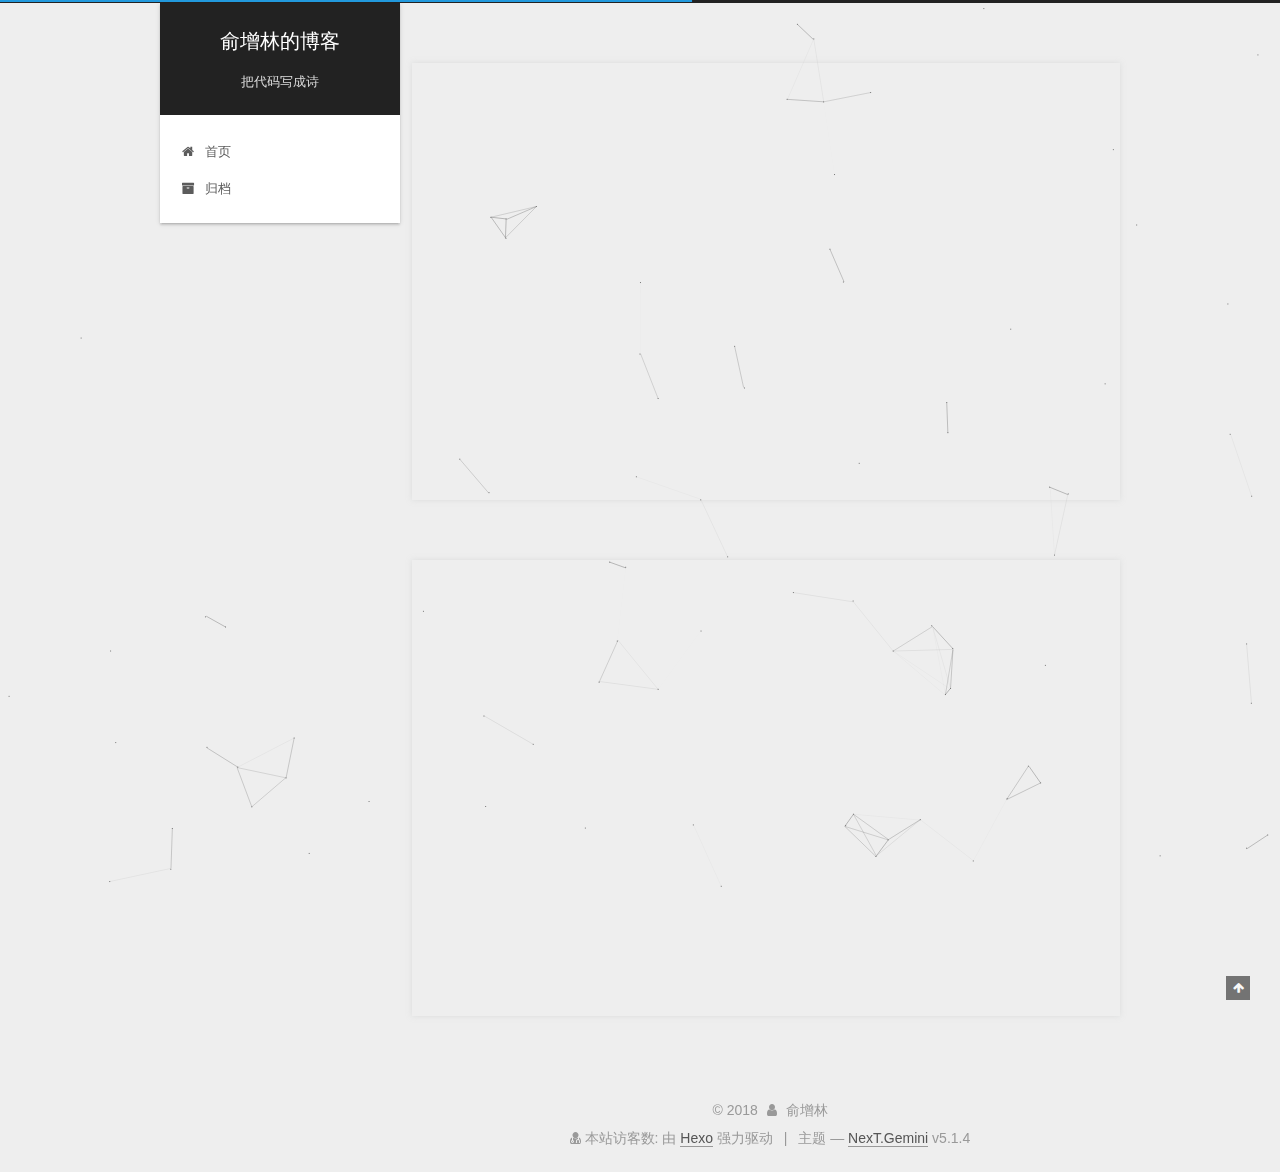
<file: index.html>
<!DOCTYPE html>



  


<html class="theme-next gemini use-motion" lang="zh-Hans">
<head>
  <meta charset="UTF-8"/>
<meta http-equiv="X-UA-Compatible" content="IE=edge" />
<meta name="viewport" content="width=device-width, initial-scale=1, maximum-scale=1"/>
<meta name="theme-color" content="#222">



  
  
    
    
  <script src="/lib/pace/pace.min.js?v=1.0.2"></script>
  <link href="/lib/pace/pace-theme-minimal.min.css?v=1.0.2" rel="stylesheet">







<meta http-equiv="Cache-Control" content="no-transform" />
<meta http-equiv="Cache-Control" content="no-siteapp" />
















  
  
  <link href="/lib/fancybox/source/jquery.fancybox.css?v=2.1.5" rel="stylesheet" type="text/css" />







<link href="/lib/font-awesome/css/font-awesome.min.css?v=4.6.2" rel="stylesheet" type="text/css" />

<link href="/css/main.css?v=5.1.4" rel="stylesheet" type="text/css" />


  <link rel="apple-touch-icon" sizes="180x180" href="/images/apple-touch-icon-next.png?v=5.1.4">


  <link rel="icon" type="image/png" sizes="32x32" href="/images/favicon-32x32.png?v=5.1.4">


  <link rel="icon" type="image/png" sizes="16x16" href="/images/favicon-16*16.png?v=5.1.4">


  <link rel="mask-icon" href="/images/logo.svg?v=5.1.4" color="#222">





  <meta name="keywords" content="Hexo, JAVA" />










<meta name="description" content="俞增林的博客">
<meta name="keywords" content="JAVA">
<meta property="og:type" content="website">
<meta property="og:title" content="俞增林的博客">
<meta property="og:url" content="http://yoursite.com/index.html">
<meta property="og:site_name" content="俞增林的博客">
<meta property="og:description" content="俞增林的博客">
<meta property="og:locale" content="zh-Hans">
<meta name="twitter:card" content="summary">
<meta name="twitter:title" content="俞增林的博客">
<meta name="twitter:description" content="俞增林的博客">



<script type="text/javascript" id="hexo.configurations">
  var NexT = window.NexT || {};
  var CONFIG = {
    root: '/',
    scheme: 'Gemini',
    version: '5.1.4',
    sidebar: {"position":"left","display":"post","offset":12,"b2t":false,"scrollpercent":false,"onmobile":false},
    fancybox: true,
    tabs: true,
    motion: {"enable":true,"async":false,"transition":{"post_block":"fadeIn","post_header":"slideDownIn","post_body":"slideDownIn","coll_header":"slideLeftIn","sidebar":"slideUpIn"}},
    duoshuo: {
      userId: '0',
      author: '博主'
    },
    algolia: {
      applicationID: '',
      apiKey: '',
      indexName: '',
      hits: {"per_page":10},
      labels: {"input_placeholder":"Search for Posts","hits_empty":"We didn't find any results for the search: ${query}","hits_stats":"${hits} results found in ${time} ms"}
    }
  };
</script>



  <link rel="canonical" href="http://yoursite.com/"/>





  <title>俞增林的博客</title>
  








</head>

<body itemscope itemtype="http://schema.org/WebPage" lang="zh-Hans">

  
  
    
  

  <div class="container sidebar-position-left 
  page-home">
    <div class="headband"></div>

    <header id="header" class="header" itemscope itemtype="http://schema.org/WPHeader">
      <div class="header-inner"><div class="site-brand-wrapper">
  <div class="site-meta ">
    

    <div class="custom-logo-site-title">
      <a href="/"  class="brand" rel="start">
        <span class="logo-line-before"><i></i></span>
        <span class="site-title">俞增林的博客</span>
        <span class="logo-line-after"><i></i></span>
      </a>
    </div>
      
        <p class="site-subtitle">把代码写成诗</p>
      
  </div>

  <div class="site-nav-toggle">
    <button>
      <span class="btn-bar"></span>
      <span class="btn-bar"></span>
      <span class="btn-bar"></span>
    </button>
  </div>
</div>

<nav class="site-nav">
  

  
    <ul id="menu" class="menu">
      
        
        <li class="menu-item menu-item-home">
          <a href="/" rel="section">
            
              <i class="menu-item-icon fa fa-fw fa-home"></i> <br />
            
            首页
          </a>
        </li>
      
        
        <li class="menu-item menu-item-archives">
          <a href="/archives/" rel="section">
            
              <i class="menu-item-icon fa fa-fw fa-archive"></i> <br />
            
            归档
          </a>
        </li>
      

      
    </ul>
  

  
</nav>



 </div>
    </header>

    <main id="main" class="main">
      <div class="main-inner">
        <div class="content-wrap">
          <div id="content" class="content">
            
  <section id="posts" class="posts-expand">
    
      

  

  
  
  

  <article class="post post-type-normal" itemscope itemtype="http://schema.org/Article">
  
  
  
  <div class="post-block">
    <link itemprop="mainEntityOfPage" href="http://yoursite.com/2018/06/07/一起学学rabbitmq/">

    <span hidden itemprop="author" itemscope itemtype="http://schema.org/Person">
      <meta itemprop="name" content="俞增林">
      <meta itemprop="description" content="">
      <meta itemprop="image" content="/images/WechatIMG121.jpeg">
    </span>

    <span hidden itemprop="publisher" itemscope itemtype="http://schema.org/Organization">
      <meta itemprop="name" content="俞增林的博客">
    </span>

    
      <header class="post-header">

        
        
          <h1 class="post-title" itemprop="name headline">
                
                <a class="post-title-link" href="/2018/06/07/一起学学rabbitmq/" itemprop="url">一起学学rabbitmq</a></h1>
        

        <div class="post-meta">
          <span class="post-time">
            
              <span class="post-meta-item-icon">
                <i class="fa fa-calendar-o"></i>
              </span>
              
                <span class="post-meta-item-text">发表于</span>
              
              <time title="创建于" itemprop="dateCreated datePublished" datetime="2018-06-07T19:05:01+08:00">
                2018-06-07
              </time>
            

            

            
          </span>

          

          
            
          

          
          

          

          

          

        </div>
      </header>
    

    
    
    
    <div class="post-body" itemprop="articleBody">

      
      

      
        
          
          突然被拉进一个群组，消息咚咚咚的来了，打开一看是个生产问题：MQ数据猛增，一天发了3T+消息，瞬间惊呆。。。默默在想，可不是我搞出来的吧？震惊的同时抓紧查缘由。再此之前，除了大神的分享，自己平时的代码查看，可没接触过rabbitmq啊 无从下手中。。。 
天赋很重要，然而我有啊！
开始分析原因，在r
          ...
          <!--noindex-->
          <div class="post-button text-center">
            <a class="btn" href="/2018/06/07/一起学学rabbitmq/#more" rel="contents">
              阅读全文 &raquo;
            </a>
          </div>
          <!--/noindex-->
        
      
    </div>
    
    
    


<div>
  
</div>


    

    

    

    <footer class="post-footer">
      

      

      

      
      
        <div class="post-eof"></div>
      
    </footer>
  </div>
  
  
  
  </article>


    
      

  

  
  
  

  <article class="post post-type-tags" itemscope itemtype="http://schema.org/Article">
  
  
  
  <div class="post-block">
    <link itemprop="mainEntityOfPage" href="http://yoursite.com/2018/06/05/一起做做JAVA面试题/">

    <span hidden itemprop="author" itemscope itemtype="http://schema.org/Person">
      <meta itemprop="name" content="俞增林">
      <meta itemprop="description" content="">
      <meta itemprop="image" content="/images/WechatIMG121.jpeg">
    </span>

    <span hidden itemprop="publisher" itemscope itemtype="http://schema.org/Organization">
      <meta itemprop="name" content="俞增林的博客">
    </span>

    
      <header class="post-header">

        
        
          <h1 class="post-title" itemprop="name headline">
                
                <a class="post-title-link" href="/2018/06/05/一起做做JAVA面试题/" itemprop="url">一起做做JAVA面试题--ArrayList、LinkedList 和 Vector区别</a></h1>
        

        <div class="post-meta">
          <span class="post-time">
            
              <span class="post-meta-item-icon">
                <i class="fa fa-calendar-o"></i>
              </span>
              
                <span class="post-meta-item-text">发表于</span>
              
              <time title="创建于" itemprop="dateCreated datePublished" datetime="2018-06-05T12:39:04+08:00">
                2018-06-05
              </time>
            

            

            
          </span>

          

          
            
          

          
          

          

          

          

        </div>
      </header>
    

    
    
    
    <div class="post-body" itemprop="articleBody">

      
      

      
        
          
          1、List 和 Set 的区别  
List常用的实现类ArrayList、LinkedList 和 Vector
ArrayList查看源码
123456//初始容量private static final int DEFAULT_CAPACITY = 10;//数据存储(不可序列化的数组)pr
          ...
          <!--noindex-->
          <div class="post-button text-center">
            <a class="btn" href="/2018/06/05/一起做做JAVA面试题/#more" rel="contents">
              阅读全文 &raquo;
            </a>
          </div>
          <!--/noindex-->
        
      
    </div>
    
    
    


<div>
  
</div>


    

    

    

    <footer class="post-footer">
      

      

      

      
      
        <div class="post-eof"></div>
      
    </footer>
  </div>
  
  
  
  </article>


    
  </section>

  


          </div>
          


          

        </div>
        
          
  
  <div class="sidebar-toggle">
    <div class="sidebar-toggle-line-wrap">
      <span class="sidebar-toggle-line sidebar-toggle-line-first"></span>
      <span class="sidebar-toggle-line sidebar-toggle-line-middle"></span>
      <span class="sidebar-toggle-line sidebar-toggle-line-last"></span>
    </div>
  </div>

  <aside id="sidebar" class="sidebar">
    
    <div class="sidebar-inner">

      

      

      <section class="site-overview-wrap sidebar-panel sidebar-panel-active">
        <div class="site-overview">
          <div class="site-author motion-element" itemprop="author" itemscope itemtype="http://schema.org/Person">
            
              <img class="site-author-image" itemprop="image"
                src="/images/WechatIMG121.jpeg"
                alt="俞增林" />
            
              <p class="site-author-name" itemprop="name">俞增林</p>
              <p class="site-description motion-element" itemprop="description">俞增林的博客</p>
          </div>

          <nav class="site-state motion-element">

            
              <div class="site-state-item site-state-posts">
              
                <a href="/archives/">
              
                  <span class="site-state-item-count">2</span>
                  <span class="site-state-item-name">日志</span>
                </a>
              </div>
            

            

            

          </nav>

          

          
            <div class="links-of-author motion-element">
                
                  <span class="links-of-author-item">
                    <a href="yu1014" target="_blank" title="github">
                      
                        <i class="fa fa-fw fa-globe"></i>github</a>
                  </span>
                
            </div>
          

          
          

          
          

          

        </div>
      </section>

      

      

    </div>
  </aside>


        
      </div>
    </main>

    <footer id="footer" class="footer">
      <div class="footer-inner">
        
<script async src="https://dn-lbstatics.qbox.me/busuanzi/2.3/busuanzi.pure.mini.js"></script>

<div class="copyright">&copy; <span itemprop="copyrightYear">2018</span>
  <span class="with-love">
    <i class="fa fa-user"></i>
  </span>
  <span class="author" itemprop="copyrightHolder">俞增林</span>

  
</div>
<div class="powered-by">
<i class="fa fa-user-md"></i><span id="busuanzi_container_site_uv">
  本站访客数:<span id="busuanzi_value_site_uv"></span>
</span>
</div>


  <div class="powered-by">由 <a class="theme-link" target="_blank" href="https://hexo.io">Hexo</a> 强力驱动</div>



  <span class="post-meta-divider">|</span>



  <div class="theme-info">主题 &mdash; <a class="theme-link" target="_blank" href="https://github.com/iissnan/hexo-theme-next">NexT.Gemini</a> v5.1.4</div>




        







        
      </div>
    </footer>

    
      <div class="back-to-top">
        <i class="fa fa-arrow-up"></i>
        
      </div>
    

    

  </div>

  

<script type="text/javascript">
  if (Object.prototype.toString.call(window.Promise) !== '[object Function]') {
    window.Promise = null;
  }
</script>









  


  











  
  
    <script type="text/javascript" src="/lib/jquery/index.js?v=2.1.3"></script>
  

  
  
    <script type="text/javascript" src="/lib/fastclick/lib/fastclick.min.js?v=1.0.6"></script>
  

  
  
    <script type="text/javascript" src="/lib/jquery_lazyload/jquery.lazyload.js?v=1.9.7"></script>
  

  
  
    <script type="text/javascript" src="/lib/velocity/velocity.min.js?v=1.2.1"></script>
  

  
  
    <script type="text/javascript" src="/lib/velocity/velocity.ui.min.js?v=1.2.1"></script>
  

  
  
    <script type="text/javascript" src="/lib/fancybox/source/jquery.fancybox.pack.js?v=2.1.5"></script>
  

  
  
    <script type="text/javascript" src="/lib/canvas-nest/canvas-nest.min.js"></script>
  


  


  <script type="text/javascript" src="/js/src/utils.js?v=5.1.4"></script>

  <script type="text/javascript" src="/js/src/motion.js?v=5.1.4"></script>



  
  


  <script type="text/javascript" src="/js/src/affix.js?v=5.1.4"></script>

  <script type="text/javascript" src="/js/src/schemes/pisces.js?v=5.1.4"></script>



  

  


  <script type="text/javascript" src="/js/src/bootstrap.js?v=5.1.4"></script>



  


  

    

    

  

















  





  

  

  

  
  

  

  

  

</body>
<script type="text/javascript" src="/js/src/love.js"></script>
</html>
</file>
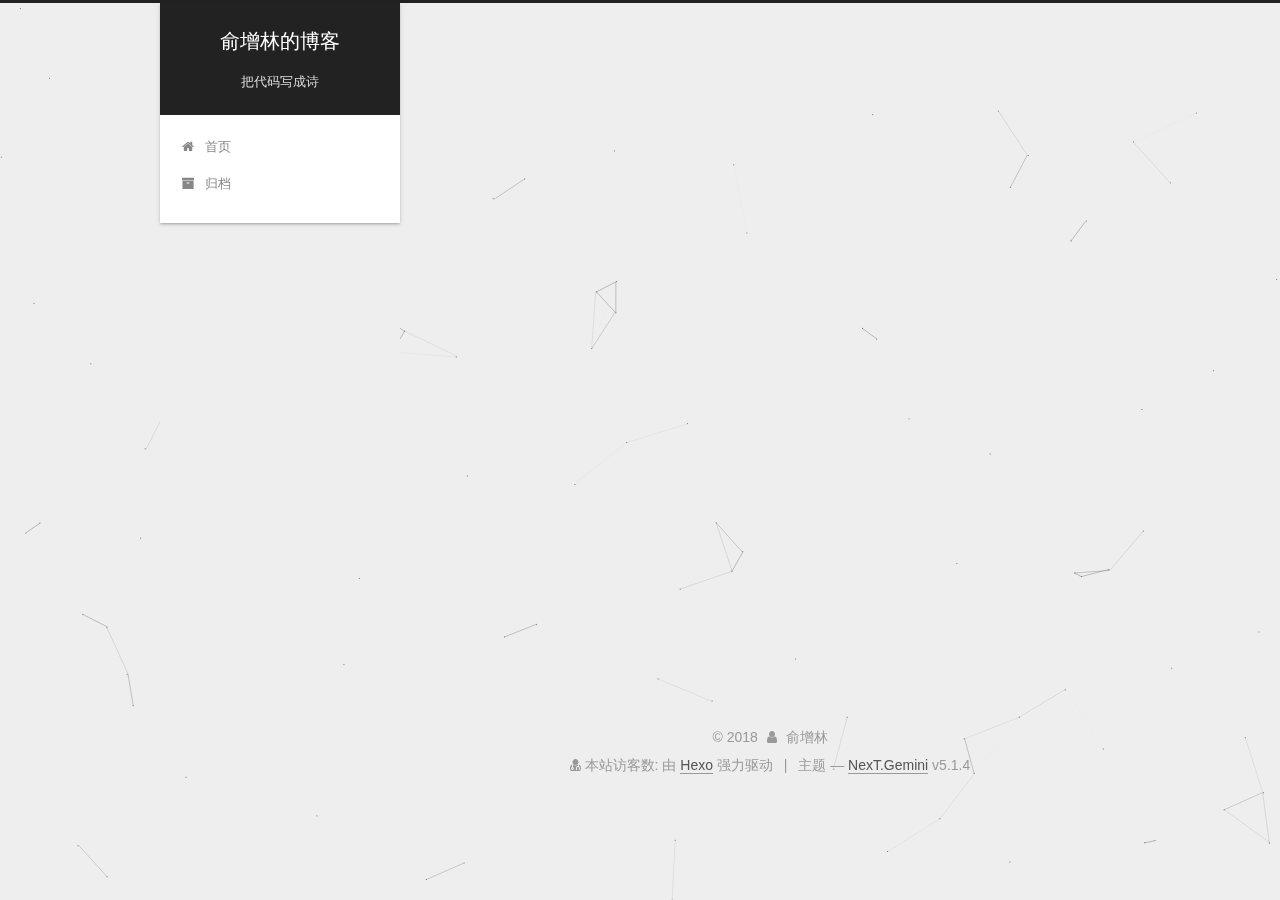
<file: archives/index.html>
<!DOCTYPE html>



  


<html class="theme-next gemini use-motion" lang="zh-Hans">
<head>
  <meta charset="UTF-8"/>
<meta http-equiv="X-UA-Compatible" content="IE=edge" />
<meta name="viewport" content="width=device-width, initial-scale=1, maximum-scale=1"/>
<meta name="theme-color" content="#222">



  
  
    
    
  <script src="/lib/pace/pace.min.js?v=1.0.2"></script>
  <link href="/lib/pace/pace-theme-minimal.min.css?v=1.0.2" rel="stylesheet">







<meta http-equiv="Cache-Control" content="no-transform" />
<meta http-equiv="Cache-Control" content="no-siteapp" />
















  
  
  <link href="/lib/fancybox/source/jquery.fancybox.css?v=2.1.5" rel="stylesheet" type="text/css" />







<link href="/lib/font-awesome/css/font-awesome.min.css?v=4.6.2" rel="stylesheet" type="text/css" />

<link href="/css/main.css?v=5.1.4" rel="stylesheet" type="text/css" />


  <link rel="apple-touch-icon" sizes="180x180" href="/images/apple-touch-icon-next.png?v=5.1.4">


  <link rel="icon" type="image/png" sizes="32x32" href="/images/favicon-32x32.png?v=5.1.4">


  <link rel="icon" type="image/png" sizes="16x16" href="/images/favicon-16*16.png?v=5.1.4">


  <link rel="mask-icon" href="/images/logo.svg?v=5.1.4" color="#222">





  <meta name="keywords" content="Hexo, JAVA" />










<meta name="description" content="俞增林的博客">
<meta name="keywords" content="JAVA">
<meta property="og:type" content="website">
<meta property="og:title" content="俞增林的博客">
<meta property="og:url" content="http://yoursite.com/archives/index.html">
<meta property="og:site_name" content="俞增林的博客">
<meta property="og:description" content="俞增林的博客">
<meta property="og:locale" content="zh-Hans">
<meta name="twitter:card" content="summary">
<meta name="twitter:title" content="俞增林的博客">
<meta name="twitter:description" content="俞增林的博客">



<script type="text/javascript" id="hexo.configurations">
  var NexT = window.NexT || {};
  var CONFIG = {
    root: '/',
    scheme: 'Gemini',
    version: '5.1.4',
    sidebar: {"position":"left","display":"post","offset":12,"b2t":false,"scrollpercent":false,"onmobile":false},
    fancybox: true,
    tabs: true,
    motion: {"enable":true,"async":false,"transition":{"post_block":"fadeIn","post_header":"slideDownIn","post_body":"slideDownIn","coll_header":"slideLeftIn","sidebar":"slideUpIn"}},
    duoshuo: {
      userId: '0',
      author: '博主'
    },
    algolia: {
      applicationID: '',
      apiKey: '',
      indexName: '',
      hits: {"per_page":10},
      labels: {"input_placeholder":"Search for Posts","hits_empty":"We didn't find any results for the search: ${query}","hits_stats":"${hits} results found in ${time} ms"}
    }
  };
</script>



  <link rel="canonical" href="http://yoursite.com/archives/"/>





  <title>归档 | 俞增林的博客</title>
  








</head>

<body itemscope itemtype="http://schema.org/WebPage" lang="zh-Hans">

  
  
    
  

  <div class="container sidebar-position-left page-archive">
    <div class="headband"></div>

    <header id="header" class="header" itemscope itemtype="http://schema.org/WPHeader">
      <div class="header-inner"><div class="site-brand-wrapper">
  <div class="site-meta ">
    

    <div class="custom-logo-site-title">
      <a href="/"  class="brand" rel="start">
        <span class="logo-line-before"><i></i></span>
        <span class="site-title">俞增林的博客</span>
        <span class="logo-line-after"><i></i></span>
      </a>
    </div>
      
        <p class="site-subtitle">把代码写成诗</p>
      
  </div>

  <div class="site-nav-toggle">
    <button>
      <span class="btn-bar"></span>
      <span class="btn-bar"></span>
      <span class="btn-bar"></span>
    </button>
  </div>
</div>

<nav class="site-nav">
  

  
    <ul id="menu" class="menu">
      
        
        <li class="menu-item menu-item-home">
          <a href="/" rel="section">
            
              <i class="menu-item-icon fa fa-fw fa-home"></i> <br />
            
            首页
          </a>
        </li>
      
        
        <li class="menu-item menu-item-archives">
          <a href="/archives/" rel="section">
            
              <i class="menu-item-icon fa fa-fw fa-archive"></i> <br />
            
            归档
          </a>
        </li>
      

      
    </ul>
  

  
</nav>



 </div>
    </header>

    <main id="main" class="main">
      <div class="main-inner">
        <div class="content-wrap">
          <div id="content" class="content">
            

  
  
  
  <div class="post-block archive">
    <div id="posts" class="posts-collapse">
      <span class="archive-move-on"></span>

      <span class="archive-page-counter">
        
        
        
          
        
        嗯..! 目前共计 2 篇日志。 继续努力。
      </span>

      

        
        
        

        
          
          <div class="collection-title">
            <h1 class="archive-year" id="archive-year-2018">2018</h1>
          </div>
        
        

        

  <article class="post post-type-normal" itemscope itemtype="http://schema.org/Article">
    <header class="post-header">

      <h2 class="post-title">
        
            <a class="post-title-link" href="/2018/06/07/一起学学rabbitmq/" itemprop="url">
              
                <span itemprop="name">一起学学rabbitmq</span>
              
            </a>
        
      </h2>

      <div class="post-meta">
        <time class="post-time" itemprop="dateCreated"
              datetime="2018-06-07T19:05:01+08:00"
              content="2018-06-07" >
          06-07
        </time>
      </div>

    </header>
  </article>



      

        
        
        

        
        

        

  <article class="post post-type-tags" itemscope itemtype="http://schema.org/Article">
    <header class="post-header">

      <h2 class="post-title">
        
            <a class="post-title-link" href="/2018/06/05/一起做做JAVA面试题/" itemprop="url">
              
                <span itemprop="name">一起做做JAVA面试题--ArrayList、LinkedList 和 Vector区别</span>
              
            </a>
        
      </h2>

      <div class="post-meta">
        <time class="post-time" itemprop="dateCreated"
              datetime="2018-06-05T12:39:04+08:00"
              content="2018-06-05" >
          06-05
        </time>
      </div>

    </header>
  </article>



      

    </div>
  </div>
  
  
  

  



          </div>
          


          

        </div>
        
          
  
  <div class="sidebar-toggle">
    <div class="sidebar-toggle-line-wrap">
      <span class="sidebar-toggle-line sidebar-toggle-line-first"></span>
      <span class="sidebar-toggle-line sidebar-toggle-line-middle"></span>
      <span class="sidebar-toggle-line sidebar-toggle-line-last"></span>
    </div>
  </div>

  <aside id="sidebar" class="sidebar">
    
    <div class="sidebar-inner">

      

      

      <section class="site-overview-wrap sidebar-panel sidebar-panel-active">
        <div class="site-overview">
          <div class="site-author motion-element" itemprop="author" itemscope itemtype="http://schema.org/Person">
            
              <img class="site-author-image" itemprop="image"
                src="/images/WechatIMG121.jpeg"
                alt="俞增林" />
            
              <p class="site-author-name" itemprop="name">俞增林</p>
              <p class="site-description motion-element" itemprop="description">俞增林的博客</p>
          </div>

          <nav class="site-state motion-element">

            
              <div class="site-state-item site-state-posts">
              
                <a href="/archives/">
              
                  <span class="site-state-item-count">2</span>
                  <span class="site-state-item-name">日志</span>
                </a>
              </div>
            

            

            

          </nav>

          

          
            <div class="links-of-author motion-element">
                
                  <span class="links-of-author-item">
                    <a href="yu1014" target="_blank" title="github">
                      
                        <i class="fa fa-fw fa-globe"></i>github</a>
                  </span>
                
            </div>
          

          
          

          
          

          

        </div>
      </section>

      

      

    </div>
  </aside>


        
      </div>
    </main>

    <footer id="footer" class="footer">
      <div class="footer-inner">
        
<script async src="https://dn-lbstatics.qbox.me/busuanzi/2.3/busuanzi.pure.mini.js"></script>

<div class="copyright">&copy; <span itemprop="copyrightYear">2018</span>
  <span class="with-love">
    <i class="fa fa-user"></i>
  </span>
  <span class="author" itemprop="copyrightHolder">俞增林</span>

  
</div>
<div class="powered-by">
<i class="fa fa-user-md"></i><span id="busuanzi_container_site_uv">
  本站访客数:<span id="busuanzi_value_site_uv"></span>
</span>
</div>


  <div class="powered-by">由 <a class="theme-link" target="_blank" href="https://hexo.io">Hexo</a> 强力驱动</div>



  <span class="post-meta-divider">|</span>



  <div class="theme-info">主题 &mdash; <a class="theme-link" target="_blank" href="https://github.com/iissnan/hexo-theme-next">NexT.Gemini</a> v5.1.4</div>




        







        
      </div>
    </footer>

    
      <div class="back-to-top">
        <i class="fa fa-arrow-up"></i>
        
      </div>
    

    

  </div>

  

<script type="text/javascript">
  if (Object.prototype.toString.call(window.Promise) !== '[object Function]') {
    window.Promise = null;
  }
</script>









  


  











  
  
    <script type="text/javascript" src="/lib/jquery/index.js?v=2.1.3"></script>
  

  
  
    <script type="text/javascript" src="/lib/fastclick/lib/fastclick.min.js?v=1.0.6"></script>
  

  
  
    <script type="text/javascript" src="/lib/jquery_lazyload/jquery.lazyload.js?v=1.9.7"></script>
  

  
  
    <script type="text/javascript" src="/lib/velocity/velocity.min.js?v=1.2.1"></script>
  

  
  
    <script type="text/javascript" src="/lib/velocity/velocity.ui.min.js?v=1.2.1"></script>
  

  
  
    <script type="text/javascript" src="/lib/fancybox/source/jquery.fancybox.pack.js?v=2.1.5"></script>
  

  
  
    <script type="text/javascript" src="/lib/canvas-nest/canvas-nest.min.js"></script>
  


  


  <script type="text/javascript" src="/js/src/utils.js?v=5.1.4"></script>

  <script type="text/javascript" src="/js/src/motion.js?v=5.1.4"></script>



  
  


  <script type="text/javascript" src="/js/src/affix.js?v=5.1.4"></script>

  <script type="text/javascript" src="/js/src/schemes/pisces.js?v=5.1.4"></script>



  

  


  <script type="text/javascript" src="/js/src/bootstrap.js?v=5.1.4"></script>



  


  

    

    

  

















  





  

  

  

  
  

  

  

  

</body>
<script type="text/javascript" src="/js/src/love.js"></script>
</html>
</file>
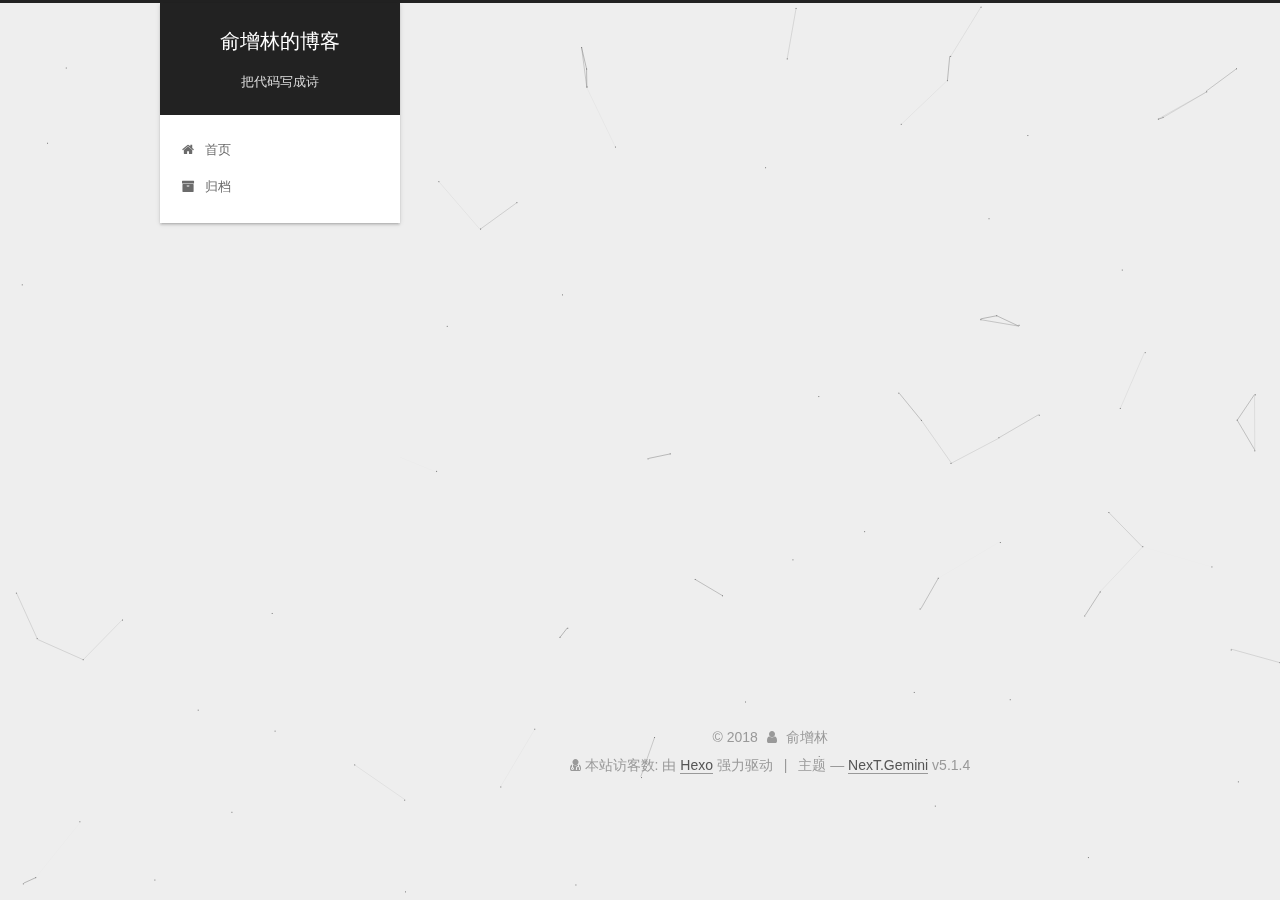
<file: guidang/index.html>
<!DOCTYPE html>



  


<html class="theme-next gemini use-motion" lang="zh-Hans">
<head>
  <meta charset="UTF-8"/>
<meta http-equiv="X-UA-Compatible" content="IE=edge" />
<meta name="viewport" content="width=device-width, initial-scale=1, maximum-scale=1"/>
<meta name="theme-color" content="#222">









<meta http-equiv="Cache-Control" content="no-transform" />
<meta http-equiv="Cache-Control" content="no-siteapp" />
















  
  
  <link href="/lib/fancybox/source/jquery.fancybox.css?v=2.1.5" rel="stylesheet" type="text/css" />







<link href="/lib/font-awesome/css/font-awesome.min.css?v=4.6.2" rel="stylesheet" type="text/css" />

<link href="/css/main.css?v=5.1.4" rel="stylesheet" type="text/css" />


  <link rel="apple-touch-icon" sizes="180x180" href="/images/apple-touch-icon-next.png?v=5.1.4">


  <link rel="icon" type="image/png" sizes="32x32" href="/images/favicon-32x32.png?v=5.1.4">


  <link rel="icon" type="image/png" sizes="16x16" href="/images/favicon-16*16.png?v=5.1.4">


  <link rel="mask-icon" href="/images/logo.svg?v=5.1.4" color="#222">





  <meta name="keywords" content="Hexo, JAVA" />










<meta name="description" content="俞增林的博客">
<meta name="keywords" content="JAVA">
<meta property="og:type" content="website">
<meta property="og:title" content="归档">
<meta property="og:url" content="http://yoursite.com/guidang/index.html">
<meta property="og:site_name" content="俞增林的博客">
<meta property="og:description" content="俞增林的博客">
<meta property="og:locale" content="zh-Hans">
<meta property="og:updated_time" content="2018-06-04T09:11:17.397Z">
<meta name="twitter:card" content="summary">
<meta name="twitter:title" content="归档">
<meta name="twitter:description" content="俞增林的博客">



<script type="text/javascript" id="hexo.configurations">
  var NexT = window.NexT || {};
  var CONFIG = {
    root: '/',
    scheme: 'Gemini',
    version: '5.1.4',
    sidebar: {"position":"left","display":"post","offset":12,"b2t":false,"scrollpercent":false,"onmobile":false},
    fancybox: true,
    tabs: true,
    motion: {"enable":true,"async":false,"transition":{"post_block":"fadeIn","post_header":"slideDownIn","post_body":"slideDownIn","coll_header":"slideLeftIn","sidebar":"slideUpIn"}},
    duoshuo: {
      userId: '0',
      author: '博主'
    },
    algolia: {
      applicationID: '',
      apiKey: '',
      indexName: '',
      hits: {"per_page":10},
      labels: {"input_placeholder":"Search for Posts","hits_empty":"We didn't find any results for the search: ${query}","hits_stats":"${hits} results found in ${time} ms"}
    }
  };
</script>



  <link rel="canonical" href="http://yoursite.com/guidang/"/>





  <title>归档 | 俞增林的博客</title>
  








</head>

<body itemscope itemtype="http://schema.org/WebPage" lang="zh-Hans">

  
  
    
  

  <div class="container sidebar-position-left page-post-detail">
    <div class="headband"></div>

    <header id="header" class="header" itemscope itemtype="http://schema.org/WPHeader">
      <div class="header-inner"><div class="site-brand-wrapper">
  <div class="site-meta ">
    

    <div class="custom-logo-site-title">
      <a href="/"  class="brand" rel="start">
        <span class="logo-line-before"><i></i></span>
        <span class="site-title">俞增林的博客</span>
        <span class="logo-line-after"><i></i></span>
      </a>
    </div>
      
        <p class="site-subtitle">把代码写成诗</p>
      
  </div>

  <div class="site-nav-toggle">
    <button>
      <span class="btn-bar"></span>
      <span class="btn-bar"></span>
      <span class="btn-bar"></span>
    </button>
  </div>
</div>

<nav class="site-nav">
  

  
    <ul id="menu" class="menu">
      
        
        <li class="menu-item menu-item-home">
          <a href="/" rel="section">
            
              <i class="menu-item-icon fa fa-fw fa-home"></i> <br />
            
            首页
          </a>
        </li>
      
        
        <li class="menu-item menu-item-archives">
          <a href="/archives/" rel="section">
            
              <i class="menu-item-icon fa fa-fw fa-archive"></i> <br />
            
            归档
          </a>
        </li>
      

      
    </ul>
  

  
</nav>



 </div>
    </header>

    <main id="main" class="main">
      <div class="main-inner">
        <div class="content-wrap">
          <div id="content" class="content">
            

  <div id="posts" class="posts-expand">
    
    
    
    <div class="post-block page">
      <header class="post-header">

	<h1 class="post-title" itemprop="name headline">归档</h1>



</header>

      
      
      
      <div class="post-body">
        
        
          
        
      </div>
      
      
      
    </div>
    
    
    
  </div>


          </div>
          


          

  
    <div class="comments" id="comments">
      <div id="disqus_thread">
        <noscript>
          Please enable JavaScript to view the
          <a href="https://disqus.com/?ref_noscript">comments powered by Disqus.</a>
        </noscript>
      </div>
    </div>

  



        </div>
        
          
  
  <div class="sidebar-toggle">
    <div class="sidebar-toggle-line-wrap">
      <span class="sidebar-toggle-line sidebar-toggle-line-first"></span>
      <span class="sidebar-toggle-line sidebar-toggle-line-middle"></span>
      <span class="sidebar-toggle-line sidebar-toggle-line-last"></span>
    </div>
  </div>

  <aside id="sidebar" class="sidebar">
    
    <div class="sidebar-inner">

      

      

      <section class="site-overview-wrap sidebar-panel sidebar-panel-active">
        <div class="site-overview">
          <div class="site-author motion-element" itemprop="author" itemscope itemtype="http://schema.org/Person">
            
              <img class="site-author-image" itemprop="image"
                src="/images/WechatIMG121.jpeg"
                alt="俞增林" />
            
              <p class="site-author-name" itemprop="name">俞增林</p>
              <p class="site-description motion-element" itemprop="description">俞增林的博客</p>
          </div>

          <nav class="site-state motion-element">

            
              <div class="site-state-item site-state-posts">
              
                <a href="/archives/">
              
                  <span class="site-state-item-count">2</span>
                  <span class="site-state-item-name">日志</span>
                </a>
              </div>
            

            

            

          </nav>

          

          
            <div class="links-of-author motion-element">
                
                  <span class="links-of-author-item">
                    <a href="yu1014" target="_blank" title="github">
                      
                        <i class="fa fa-fw fa-globe"></i>github</a>
                  </span>
                
            </div>
          

          
          

          
          

          

        </div>
      </section>

      

      

    </div>
  </aside>


        
      </div>
    </main>

    <footer id="footer" class="footer">
      <div class="footer-inner">
        
<script async src="https://dn-lbstatics.qbox.me/busuanzi/2.3/busuanzi.pure.mini.js"></script>

<div class="copyright">&copy; <span itemprop="copyrightYear">2018</span>
  <span class="with-love">
    <i class="fa fa-user"></i>
  </span>
  <span class="author" itemprop="copyrightHolder">俞增林</span>

  
</div>
<div class="powered-by">
<i class="fa fa-user-md"></i><span id="busuanzi_container_site_uv">
  本站访客数:<span id="busuanzi_value_site_uv"></span>
</span>
</div>


  <div class="powered-by">由 <a class="theme-link" target="_blank" href="https://hexo.io">Hexo</a> 强力驱动</div>



  <span class="post-meta-divider">|</span>



  <div class="theme-info">主题 &mdash; <a class="theme-link" target="_blank" href="https://github.com/iissnan/hexo-theme-next">NexT.Gemini</a> v5.1.4</div>




        







        
      </div>
    </footer>

    
      <div class="back-to-top">
        <i class="fa fa-arrow-up"></i>
        
      </div>
    

    

  </div>

  

<script type="text/javascript">
  if (Object.prototype.toString.call(window.Promise) !== '[object Function]') {
    window.Promise = null;
  }
</script>









  


  











  
  
    <script type="text/javascript" src="/lib/jquery/index.js?v=2.1.3"></script>
  

  
  
    <script type="text/javascript" src="/lib/fastclick/lib/fastclick.min.js?v=1.0.6"></script>
  

  
  
    <script type="text/javascript" src="/lib/jquery_lazyload/jquery.lazyload.js?v=1.9.7"></script>
  

  
  
    <script type="text/javascript" src="/lib/velocity/velocity.min.js?v=1.2.1"></script>
  

  
  
    <script type="text/javascript" src="/lib/velocity/velocity.ui.min.js?v=1.2.1"></script>
  

  
  
    <script type="text/javascript" src="/lib/fancybox/source/jquery.fancybox.pack.js?v=2.1.5"></script>
  

  
  
    <script type="text/javascript" src="/lib/canvas-nest/canvas-nest.min.js"></script>
  


  


  <script type="text/javascript" src="/js/src/utils.js?v=5.1.4"></script>

  <script type="text/javascript" src="/js/src/motion.js?v=5.1.4"></script>



  
  


  <script type="text/javascript" src="/js/src/affix.js?v=5.1.4"></script>

  <script type="text/javascript" src="/js/src/schemes/pisces.js?v=5.1.4"></script>



  
  <script type="text/javascript" src="/js/src/scrollspy.js?v=5.1.4"></script>
<script type="text/javascript" src="/js/src/post-details.js?v=5.1.4"></script>



  


  <script type="text/javascript" src="/js/src/bootstrap.js?v=5.1.4"></script>



  


  

    

    
      <script type="text/javascript">
        var disqus_config = function () {
          this.page.url = 'http://yoursite.com/guidang/index.html';
          this.page.identifier = 'guidang/index.html';
          this.page.title = '归档';
        };
        var d = document, s = d.createElement('script');
        s.src = 'https://yuzl.disqus.com/embed.js';
        s.setAttribute('data-timestamp', '' + +new Date());
        (d.head || d.body).appendChild(s);
      </script>
    

  




	





  














  





  

  

  

  
  

  

  

  

</body>
<script type="text/javascript" src="/js/src/love.js"></script>
</html>
</file>
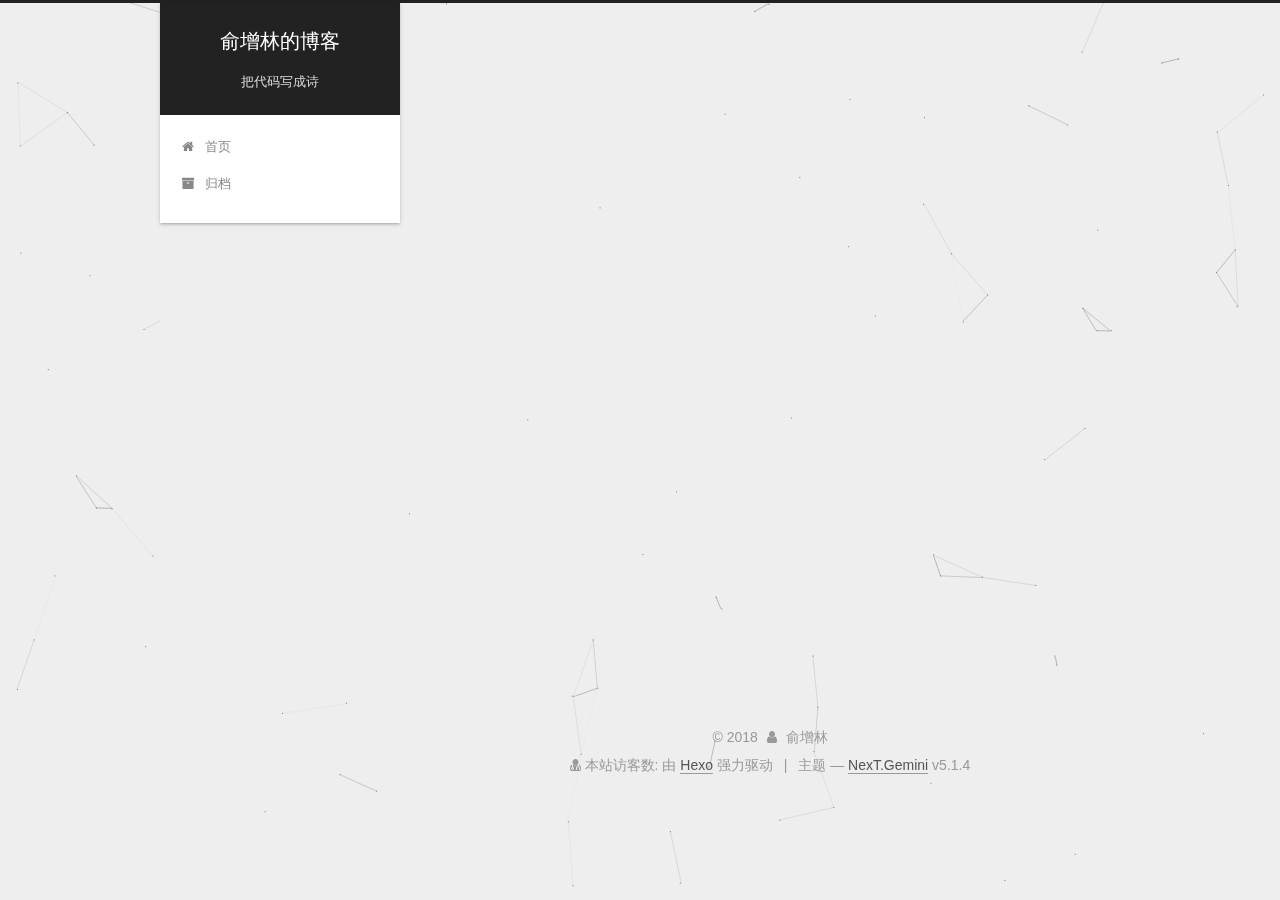
<file: archives/2018/index.html>
<!DOCTYPE html>



  


<html class="theme-next gemini use-motion" lang="zh-Hans">
<head>
  <meta charset="UTF-8"/>
<meta http-equiv="X-UA-Compatible" content="IE=edge" />
<meta name="viewport" content="width=device-width, initial-scale=1, maximum-scale=1"/>
<meta name="theme-color" content="#222">



  
  
    
    
  <script src="/lib/pace/pace.min.js?v=1.0.2"></script>
  <link href="/lib/pace/pace-theme-minimal.min.css?v=1.0.2" rel="stylesheet">







<meta http-equiv="Cache-Control" content="no-transform" />
<meta http-equiv="Cache-Control" content="no-siteapp" />
















  
  
  <link href="/lib/fancybox/source/jquery.fancybox.css?v=2.1.5" rel="stylesheet" type="text/css" />







<link href="/lib/font-awesome/css/font-awesome.min.css?v=4.6.2" rel="stylesheet" type="text/css" />

<link href="/css/main.css?v=5.1.4" rel="stylesheet" type="text/css" />


  <link rel="apple-touch-icon" sizes="180x180" href="/images/apple-touch-icon-next.png?v=5.1.4">


  <link rel="icon" type="image/png" sizes="32x32" href="/images/favicon-32x32.png?v=5.1.4">


  <link rel="icon" type="image/png" sizes="16x16" href="/images/favicon-16*16.png?v=5.1.4">


  <link rel="mask-icon" href="/images/logo.svg?v=5.1.4" color="#222">





  <meta name="keywords" content="Hexo, JAVA" />










<meta name="description" content="俞增林的博客">
<meta name="keywords" content="JAVA">
<meta property="og:type" content="website">
<meta property="og:title" content="俞增林的博客">
<meta property="og:url" content="http://yoursite.com/archives/2018/index.html">
<meta property="og:site_name" content="俞增林的博客">
<meta property="og:description" content="俞增林的博客">
<meta property="og:locale" content="zh-Hans">
<meta name="twitter:card" content="summary">
<meta name="twitter:title" content="俞增林的博客">
<meta name="twitter:description" content="俞增林的博客">



<script type="text/javascript" id="hexo.configurations">
  var NexT = window.NexT || {};
  var CONFIG = {
    root: '/',
    scheme: 'Gemini',
    version: '5.1.4',
    sidebar: {"position":"left","display":"post","offset":12,"b2t":false,"scrollpercent":false,"onmobile":false},
    fancybox: true,
    tabs: true,
    motion: {"enable":true,"async":false,"transition":{"post_block":"fadeIn","post_header":"slideDownIn","post_body":"slideDownIn","coll_header":"slideLeftIn","sidebar":"slideUpIn"}},
    duoshuo: {
      userId: '0',
      author: '博主'
    },
    algolia: {
      applicationID: '',
      apiKey: '',
      indexName: '',
      hits: {"per_page":10},
      labels: {"input_placeholder":"Search for Posts","hits_empty":"We didn't find any results for the search: ${query}","hits_stats":"${hits} results found in ${time} ms"}
    }
  };
</script>



  <link rel="canonical" href="http://yoursite.com/archives/2018/"/>





  <title>归档 | 俞增林的博客</title>
  








</head>

<body itemscope itemtype="http://schema.org/WebPage" lang="zh-Hans">

  
  
    
  

  <div class="container sidebar-position-left page-archive">
    <div class="headband"></div>

    <header id="header" class="header" itemscope itemtype="http://schema.org/WPHeader">
      <div class="header-inner"><div class="site-brand-wrapper">
  <div class="site-meta ">
    

    <div class="custom-logo-site-title">
      <a href="/"  class="brand" rel="start">
        <span class="logo-line-before"><i></i></span>
        <span class="site-title">俞增林的博客</span>
        <span class="logo-line-after"><i></i></span>
      </a>
    </div>
      
        <p class="site-subtitle">把代码写成诗</p>
      
  </div>

  <div class="site-nav-toggle">
    <button>
      <span class="btn-bar"></span>
      <span class="btn-bar"></span>
      <span class="btn-bar"></span>
    </button>
  </div>
</div>

<nav class="site-nav">
  

  
    <ul id="menu" class="menu">
      
        
        <li class="menu-item menu-item-home">
          <a href="/" rel="section">
            
              <i class="menu-item-icon fa fa-fw fa-home"></i> <br />
            
            首页
          </a>
        </li>
      
        
        <li class="menu-item menu-item-archives">
          <a href="/archives/" rel="section">
            
              <i class="menu-item-icon fa fa-fw fa-archive"></i> <br />
            
            归档
          </a>
        </li>
      

      
    </ul>
  

  
</nav>



 </div>
    </header>

    <main id="main" class="main">
      <div class="main-inner">
        <div class="content-wrap">
          <div id="content" class="content">
            

  
  
  
  <div class="post-block archive">
    <div id="posts" class="posts-collapse">
      <span class="archive-move-on"></span>

      <span class="archive-page-counter">
        
        
        
          
        
        嗯..! 目前共计 2 篇日志。 继续努力。
      </span>

      

        
        
        

        
          
          <div class="collection-title">
            <h1 class="archive-year" id="archive-year-2018">2018</h1>
          </div>
        
        

        

  <article class="post post-type-normal" itemscope itemtype="http://schema.org/Article">
    <header class="post-header">

      <h2 class="post-title">
        
            <a class="post-title-link" href="/2018/06/07/一起学学rabbitmq/" itemprop="url">
              
                <span itemprop="name">一起学学rabbitmq</span>
              
            </a>
        
      </h2>

      <div class="post-meta">
        <time class="post-time" itemprop="dateCreated"
              datetime="2018-06-07T19:05:01+08:00"
              content="2018-06-07" >
          06-07
        </time>
      </div>

    </header>
  </article>



      

        
        
        

        
        

        

  <article class="post post-type-tags" itemscope itemtype="http://schema.org/Article">
    <header class="post-header">

      <h2 class="post-title">
        
            <a class="post-title-link" href="/2018/06/05/一起做做JAVA面试题/" itemprop="url">
              
                <span itemprop="name">一起做做JAVA面试题--ArrayList、LinkedList 和 Vector区别</span>
              
            </a>
        
      </h2>

      <div class="post-meta">
        <time class="post-time" itemprop="dateCreated"
              datetime="2018-06-05T12:39:04+08:00"
              content="2018-06-05" >
          06-05
        </time>
      </div>

    </header>
  </article>



      

    </div>
  </div>
  
  
  

  



          </div>
          


          

        </div>
        
          
  
  <div class="sidebar-toggle">
    <div class="sidebar-toggle-line-wrap">
      <span class="sidebar-toggle-line sidebar-toggle-line-first"></span>
      <span class="sidebar-toggle-line sidebar-toggle-line-middle"></span>
      <span class="sidebar-toggle-line sidebar-toggle-line-last"></span>
    </div>
  </div>

  <aside id="sidebar" class="sidebar">
    
    <div class="sidebar-inner">

      

      

      <section class="site-overview-wrap sidebar-panel sidebar-panel-active">
        <div class="site-overview">
          <div class="site-author motion-element" itemprop="author" itemscope itemtype="http://schema.org/Person">
            
              <img class="site-author-image" itemprop="image"
                src="/images/WechatIMG121.jpeg"
                alt="俞增林" />
            
              <p class="site-author-name" itemprop="name">俞增林</p>
              <p class="site-description motion-element" itemprop="description">俞增林的博客</p>
          </div>

          <nav class="site-state motion-element">

            
              <div class="site-state-item site-state-posts">
              
                <a href="/archives/">
              
                  <span class="site-state-item-count">2</span>
                  <span class="site-state-item-name">日志</span>
                </a>
              </div>
            

            

            

          </nav>

          

          
            <div class="links-of-author motion-element">
                
                  <span class="links-of-author-item">
                    <a href="yu1014" target="_blank" title="github">
                      
                        <i class="fa fa-fw fa-globe"></i>github</a>
                  </span>
                
            </div>
          

          
          

          
          

          

        </div>
      </section>

      

      

    </div>
  </aside>


        
      </div>
    </main>

    <footer id="footer" class="footer">
      <div class="footer-inner">
        
<script async src="https://dn-lbstatics.qbox.me/busuanzi/2.3/busuanzi.pure.mini.js"></script>

<div class="copyright">&copy; <span itemprop="copyrightYear">2018</span>
  <span class="with-love">
    <i class="fa fa-user"></i>
  </span>
  <span class="author" itemprop="copyrightHolder">俞增林</span>

  
</div>
<div class="powered-by">
<i class="fa fa-user-md"></i><span id="busuanzi_container_site_uv">
  本站访客数:<span id="busuanzi_value_site_uv"></span>
</span>
</div>


  <div class="powered-by">由 <a class="theme-link" target="_blank" href="https://hexo.io">Hexo</a> 强力驱动</div>



  <span class="post-meta-divider">|</span>



  <div class="theme-info">主题 &mdash; <a class="theme-link" target="_blank" href="https://github.com/iissnan/hexo-theme-next">NexT.Gemini</a> v5.1.4</div>




        







        
      </div>
    </footer>

    
      <div class="back-to-top">
        <i class="fa fa-arrow-up"></i>
        
      </div>
    

    

  </div>

  

<script type="text/javascript">
  if (Object.prototype.toString.call(window.Promise) !== '[object Function]') {
    window.Promise = null;
  }
</script>









  


  











  
  
    <script type="text/javascript" src="/lib/jquery/index.js?v=2.1.3"></script>
  

  
  
    <script type="text/javascript" src="/lib/fastclick/lib/fastclick.min.js?v=1.0.6"></script>
  

  
  
    <script type="text/javascript" src="/lib/jquery_lazyload/jquery.lazyload.js?v=1.9.7"></script>
  

  
  
    <script type="text/javascript" src="/lib/velocity/velocity.min.js?v=1.2.1"></script>
  

  
  
    <script type="text/javascript" src="/lib/velocity/velocity.ui.min.js?v=1.2.1"></script>
  

  
  
    <script type="text/javascript" src="/lib/fancybox/source/jquery.fancybox.pack.js?v=2.1.5"></script>
  

  
  
    <script type="text/javascript" src="/lib/canvas-nest/canvas-nest.min.js"></script>
  


  


  <script type="text/javascript" src="/js/src/utils.js?v=5.1.4"></script>

  <script type="text/javascript" src="/js/src/motion.js?v=5.1.4"></script>



  
  


  <script type="text/javascript" src="/js/src/affix.js?v=5.1.4"></script>

  <script type="text/javascript" src="/js/src/schemes/pisces.js?v=5.1.4"></script>



  

  


  <script type="text/javascript" src="/js/src/bootstrap.js?v=5.1.4"></script>



  


  

    

    

  

















  





  

  

  

  
  

  

  

  

</body>
<script type="text/javascript" src="/js/src/love.js"></script>
</html>
</file>
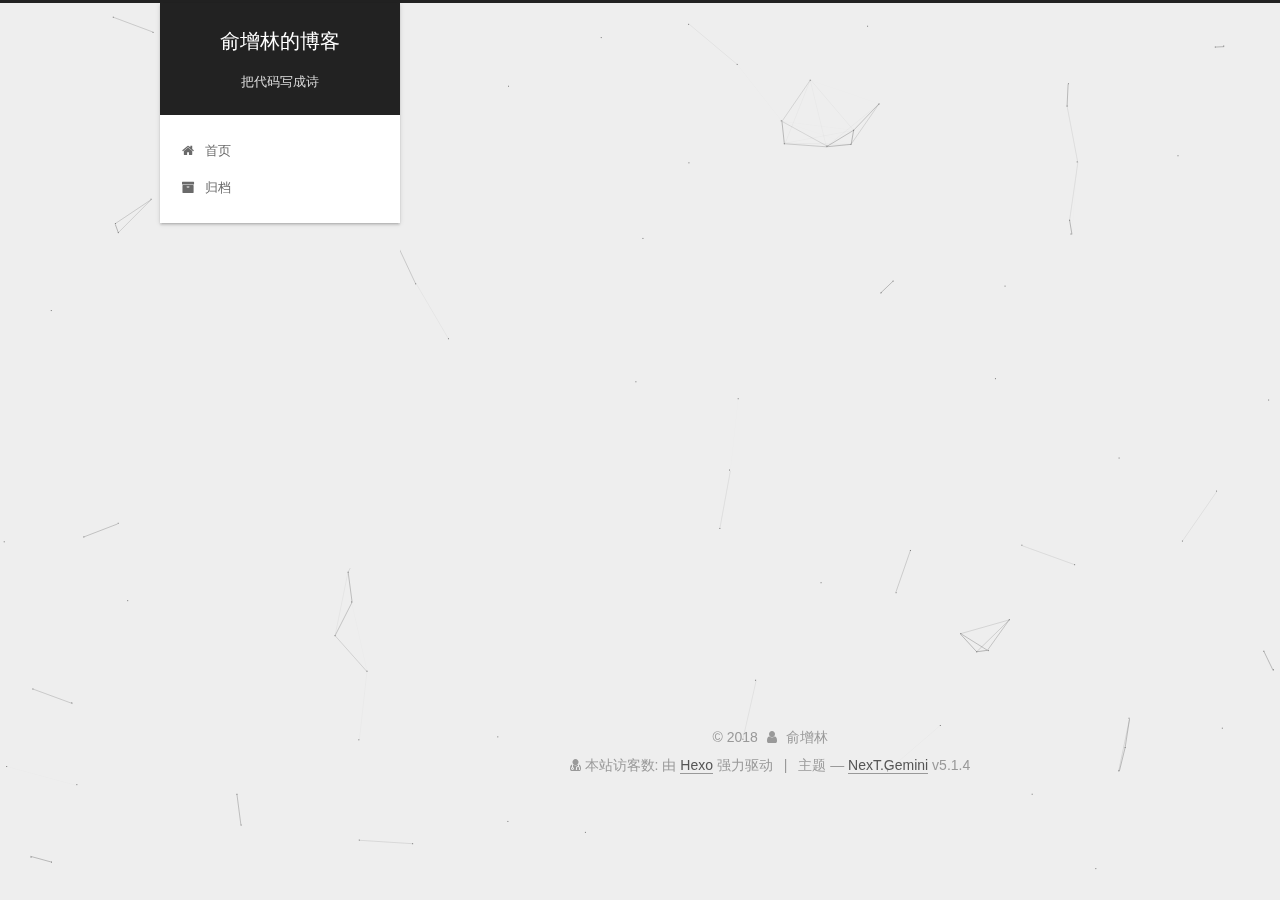
<file: archives/2018/06/index.html>
<!DOCTYPE html>



  


<html class="theme-next gemini use-motion" lang="zh-Hans">
<head>
  <meta charset="UTF-8"/>
<meta http-equiv="X-UA-Compatible" content="IE=edge" />
<meta name="viewport" content="width=device-width, initial-scale=1, maximum-scale=1"/>
<meta name="theme-color" content="#222">



  
  
    
    
  <script src="/lib/pace/pace.min.js?v=1.0.2"></script>
  <link href="/lib/pace/pace-theme-minimal.min.css?v=1.0.2" rel="stylesheet">







<meta http-equiv="Cache-Control" content="no-transform" />
<meta http-equiv="Cache-Control" content="no-siteapp" />
















  
  
  <link href="/lib/fancybox/source/jquery.fancybox.css?v=2.1.5" rel="stylesheet" type="text/css" />







<link href="/lib/font-awesome/css/font-awesome.min.css?v=4.6.2" rel="stylesheet" type="text/css" />

<link href="/css/main.css?v=5.1.4" rel="stylesheet" type="text/css" />


  <link rel="apple-touch-icon" sizes="180x180" href="/images/apple-touch-icon-next.png?v=5.1.4">


  <link rel="icon" type="image/png" sizes="32x32" href="/images/favicon-32x32.png?v=5.1.4">


  <link rel="icon" type="image/png" sizes="16x16" href="/images/favicon-16*16.png?v=5.1.4">


  <link rel="mask-icon" href="/images/logo.svg?v=5.1.4" color="#222">





  <meta name="keywords" content="Hexo, JAVA" />










<meta name="description" content="俞增林的博客">
<meta name="keywords" content="JAVA">
<meta property="og:type" content="website">
<meta property="og:title" content="俞增林的博客">
<meta property="og:url" content="http://yoursite.com/archives/2018/06/index.html">
<meta property="og:site_name" content="俞增林的博客">
<meta property="og:description" content="俞增林的博客">
<meta property="og:locale" content="zh-Hans">
<meta name="twitter:card" content="summary">
<meta name="twitter:title" content="俞增林的博客">
<meta name="twitter:description" content="俞增林的博客">



<script type="text/javascript" id="hexo.configurations">
  var NexT = window.NexT || {};
  var CONFIG = {
    root: '/',
    scheme: 'Gemini',
    version: '5.1.4',
    sidebar: {"position":"left","display":"post","offset":12,"b2t":false,"scrollpercent":false,"onmobile":false},
    fancybox: true,
    tabs: true,
    motion: {"enable":true,"async":false,"transition":{"post_block":"fadeIn","post_header":"slideDownIn","post_body":"slideDownIn","coll_header":"slideLeftIn","sidebar":"slideUpIn"}},
    duoshuo: {
      userId: '0',
      author: '博主'
    },
    algolia: {
      applicationID: '',
      apiKey: '',
      indexName: '',
      hits: {"per_page":10},
      labels: {"input_placeholder":"Search for Posts","hits_empty":"We didn't find any results for the search: ${query}","hits_stats":"${hits} results found in ${time} ms"}
    }
  };
</script>



  <link rel="canonical" href="http://yoursite.com/archives/2018/06/"/>





  <title>归档 | 俞增林的博客</title>
  








</head>

<body itemscope itemtype="http://schema.org/WebPage" lang="zh-Hans">

  
  
    
  

  <div class="container sidebar-position-left page-archive">
    <div class="headband"></div>

    <header id="header" class="header" itemscope itemtype="http://schema.org/WPHeader">
      <div class="header-inner"><div class="site-brand-wrapper">
  <div class="site-meta ">
    

    <div class="custom-logo-site-title">
      <a href="/"  class="brand" rel="start">
        <span class="logo-line-before"><i></i></span>
        <span class="site-title">俞增林的博客</span>
        <span class="logo-line-after"><i></i></span>
      </a>
    </div>
      
        <p class="site-subtitle">把代码写成诗</p>
      
  </div>

  <div class="site-nav-toggle">
    <button>
      <span class="btn-bar"></span>
      <span class="btn-bar"></span>
      <span class="btn-bar"></span>
    </button>
  </div>
</div>

<nav class="site-nav">
  

  
    <ul id="menu" class="menu">
      
        
        <li class="menu-item menu-item-home">
          <a href="/" rel="section">
            
              <i class="menu-item-icon fa fa-fw fa-home"></i> <br />
            
            首页
          </a>
        </li>
      
        
        <li class="menu-item menu-item-archives">
          <a href="/archives/" rel="section">
            
              <i class="menu-item-icon fa fa-fw fa-archive"></i> <br />
            
            归档
          </a>
        </li>
      

      
    </ul>
  

  
</nav>



 </div>
    </header>

    <main id="main" class="main">
      <div class="main-inner">
        <div class="content-wrap">
          <div id="content" class="content">
            

  
  
  
  <div class="post-block archive">
    <div id="posts" class="posts-collapse">
      <span class="archive-move-on"></span>

      <span class="archive-page-counter">
        
        
        
          
        
        嗯..! 目前共计 2 篇日志。 继续努力。
      </span>

      

        
        
        

        
          
          <div class="collection-title">
            <h1 class="archive-year" id="archive-year-2018">2018</h1>
          </div>
        
        

        

  <article class="post post-type-normal" itemscope itemtype="http://schema.org/Article">
    <header class="post-header">

      <h2 class="post-title">
        
            <a class="post-title-link" href="/2018/06/07/一起学学rabbitmq/" itemprop="url">
              
                <span itemprop="name">一起学学rabbitmq</span>
              
            </a>
        
      </h2>

      <div class="post-meta">
        <time class="post-time" itemprop="dateCreated"
              datetime="2018-06-07T19:05:01+08:00"
              content="2018-06-07" >
          06-07
        </time>
      </div>

    </header>
  </article>



      

        
        
        

        
        

        

  <article class="post post-type-tags" itemscope itemtype="http://schema.org/Article">
    <header class="post-header">

      <h2 class="post-title">
        
            <a class="post-title-link" href="/2018/06/05/一起做做JAVA面试题/" itemprop="url">
              
                <span itemprop="name">一起做做JAVA面试题--ArrayList、LinkedList 和 Vector区别</span>
              
            </a>
        
      </h2>

      <div class="post-meta">
        <time class="post-time" itemprop="dateCreated"
              datetime="2018-06-05T12:39:04+08:00"
              content="2018-06-05" >
          06-05
        </time>
      </div>

    </header>
  </article>



      

    </div>
  </div>
  
  
  

  



          </div>
          


          

        </div>
        
          
  
  <div class="sidebar-toggle">
    <div class="sidebar-toggle-line-wrap">
      <span class="sidebar-toggle-line sidebar-toggle-line-first"></span>
      <span class="sidebar-toggle-line sidebar-toggle-line-middle"></span>
      <span class="sidebar-toggle-line sidebar-toggle-line-last"></span>
    </div>
  </div>

  <aside id="sidebar" class="sidebar">
    
    <div class="sidebar-inner">

      

      

      <section class="site-overview-wrap sidebar-panel sidebar-panel-active">
        <div class="site-overview">
          <div class="site-author motion-element" itemprop="author" itemscope itemtype="http://schema.org/Person">
            
              <img class="site-author-image" itemprop="image"
                src="/images/WechatIMG121.jpeg"
                alt="俞增林" />
            
              <p class="site-author-name" itemprop="name">俞增林</p>
              <p class="site-description motion-element" itemprop="description">俞增林的博客</p>
          </div>

          <nav class="site-state motion-element">

            
              <div class="site-state-item site-state-posts">
              
                <a href="/archives/">
              
                  <span class="site-state-item-count">2</span>
                  <span class="site-state-item-name">日志</span>
                </a>
              </div>
            

            

            

          </nav>

          

          
            <div class="links-of-author motion-element">
                
                  <span class="links-of-author-item">
                    <a href="yu1014" target="_blank" title="github">
                      
                        <i class="fa fa-fw fa-globe"></i>github</a>
                  </span>
                
            </div>
          

          
          

          
          

          

        </div>
      </section>

      

      

    </div>
  </aside>


        
      </div>
    </main>

    <footer id="footer" class="footer">
      <div class="footer-inner">
        
<script async src="https://dn-lbstatics.qbox.me/busuanzi/2.3/busuanzi.pure.mini.js"></script>

<div class="copyright">&copy; <span itemprop="copyrightYear">2018</span>
  <span class="with-love">
    <i class="fa fa-user"></i>
  </span>
  <span class="author" itemprop="copyrightHolder">俞增林</span>

  
</div>
<div class="powered-by">
<i class="fa fa-user-md"></i><span id="busuanzi_container_site_uv">
  本站访客数:<span id="busuanzi_value_site_uv"></span>
</span>
</div>


  <div class="powered-by">由 <a class="theme-link" target="_blank" href="https://hexo.io">Hexo</a> 强力驱动</div>



  <span class="post-meta-divider">|</span>



  <div class="theme-info">主题 &mdash; <a class="theme-link" target="_blank" href="https://github.com/iissnan/hexo-theme-next">NexT.Gemini</a> v5.1.4</div>




        







        
      </div>
    </footer>

    
      <div class="back-to-top">
        <i class="fa fa-arrow-up"></i>
        
      </div>
    

    

  </div>

  

<script type="text/javascript">
  if (Object.prototype.toString.call(window.Promise) !== '[object Function]') {
    window.Promise = null;
  }
</script>









  


  











  
  
    <script type="text/javascript" src="/lib/jquery/index.js?v=2.1.3"></script>
  

  
  
    <script type="text/javascript" src="/lib/fastclick/lib/fastclick.min.js?v=1.0.6"></script>
  

  
  
    <script type="text/javascript" src="/lib/jquery_lazyload/jquery.lazyload.js?v=1.9.7"></script>
  

  
  
    <script type="text/javascript" src="/lib/velocity/velocity.min.js?v=1.2.1"></script>
  

  
  
    <script type="text/javascript" src="/lib/velocity/velocity.ui.min.js?v=1.2.1"></script>
  

  
  
    <script type="text/javascript" src="/lib/fancybox/source/jquery.fancybox.pack.js?v=2.1.5"></script>
  

  
  
    <script type="text/javascript" src="/lib/canvas-nest/canvas-nest.min.js"></script>
  


  


  <script type="text/javascript" src="/js/src/utils.js?v=5.1.4"></script>

  <script type="text/javascript" src="/js/src/motion.js?v=5.1.4"></script>



  
  


  <script type="text/javascript" src="/js/src/affix.js?v=5.1.4"></script>

  <script type="text/javascript" src="/js/src/schemes/pisces.js?v=5.1.4"></script>



  

  


  <script type="text/javascript" src="/js/src/bootstrap.js?v=5.1.4"></script>



  


  

    

    

  

















  





  

  

  

  
  

  

  

  

</body>
<script type="text/javascript" src="/js/src/love.js"></script>
</html>
</file>
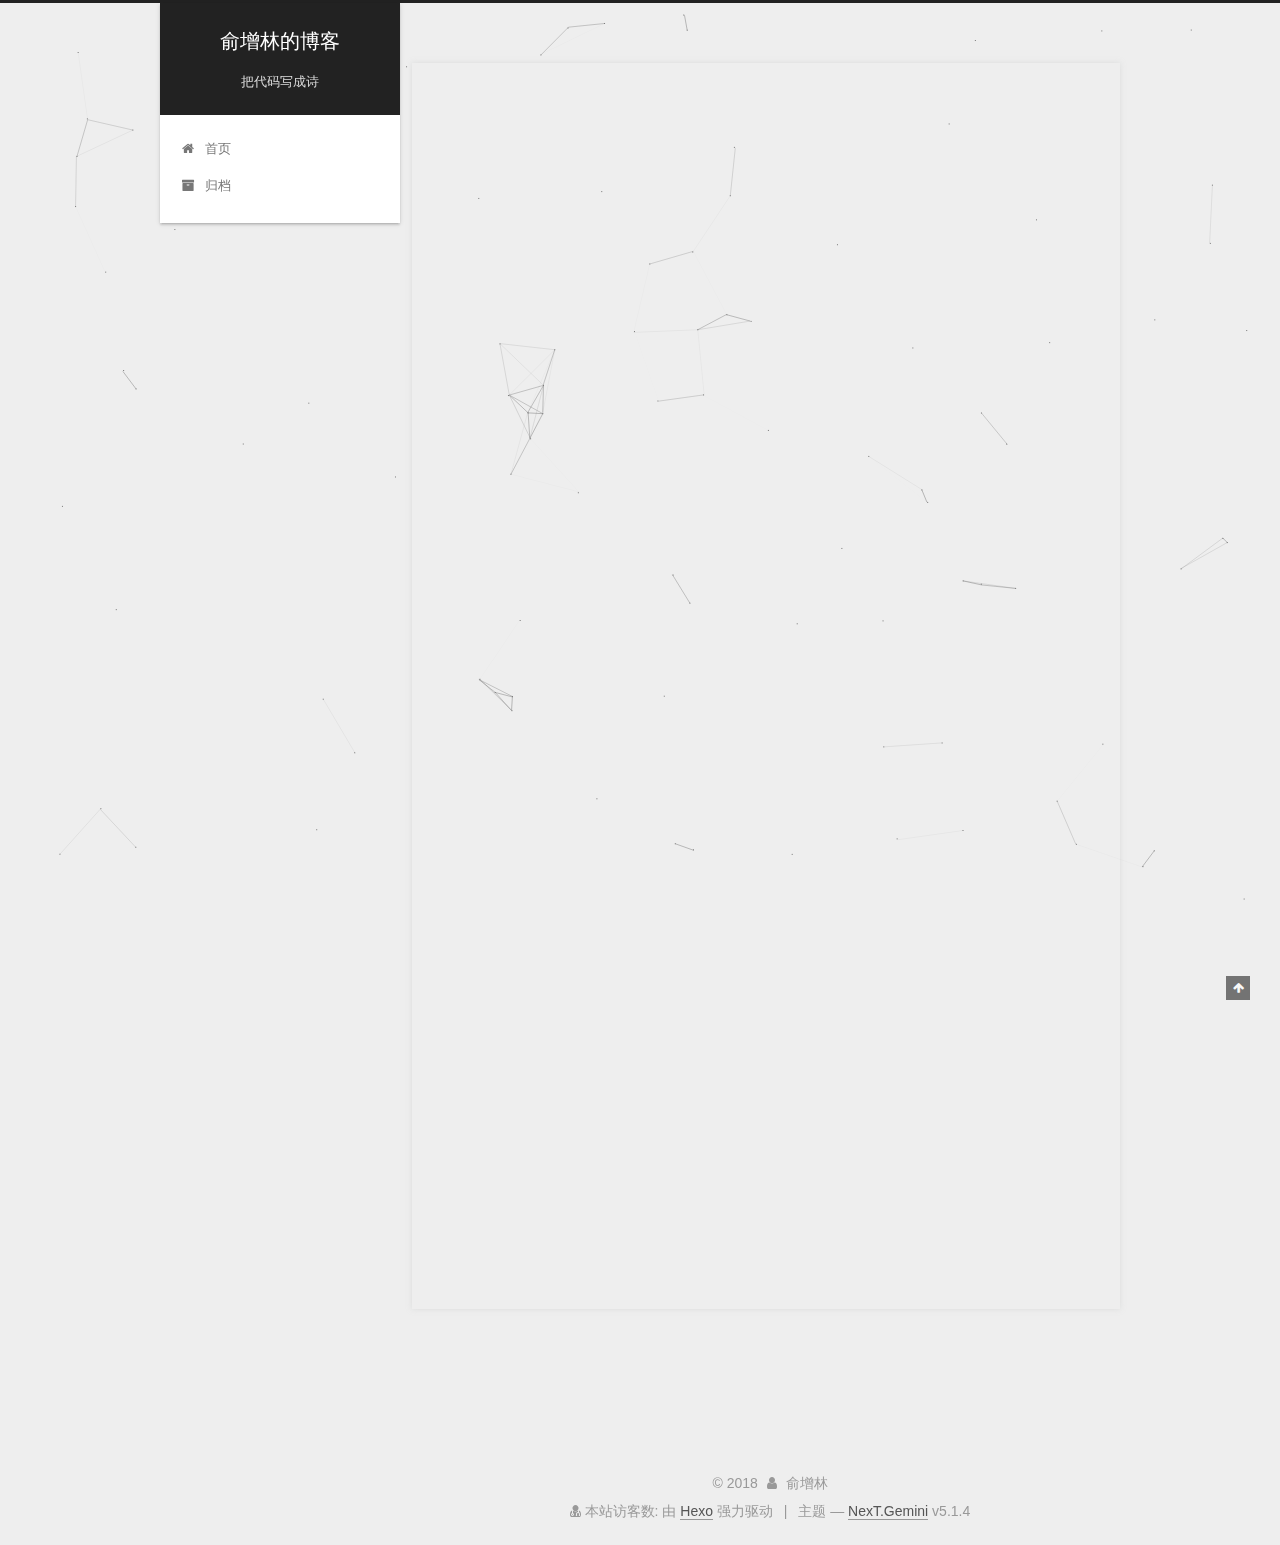
<file: 2018/06/01/hello-world/index.html>
<!DOCTYPE html>



  


<html class="theme-next gemini use-motion" lang="zh-Hans">
<head>
  <meta charset="UTF-8"/>
<meta http-equiv="X-UA-Compatible" content="IE=edge" />
<meta name="viewport" content="width=device-width, initial-scale=1, maximum-scale=1"/>
<meta name="theme-color" content="#222">









<meta http-equiv="Cache-Control" content="no-transform" />
<meta http-equiv="Cache-Control" content="no-siteapp" />
















  
  
  <link href="/lib/fancybox/source/jquery.fancybox.css?v=2.1.5" rel="stylesheet" type="text/css" />







<link href="/lib/font-awesome/css/font-awesome.min.css?v=4.6.2" rel="stylesheet" type="text/css" />

<link href="/css/main.css?v=5.1.4" rel="stylesheet" type="text/css" />


  <link rel="apple-touch-icon" sizes="180x180" href="/images/apple-touch-icon-next.png?v=5.1.4">


  <link rel="icon" type="image/png" sizes="32x32" href="/images/favicon-32x32.png?v=5.1.4">


  <link rel="icon" type="image/png" sizes="16x16" href="/images/favicon-16*16.png?v=5.1.4">


  <link rel="mask-icon" href="/images/logo.svg?v=5.1.4" color="#222">





  <meta name="keywords" content="Hexo, JAVA" />










<meta name="description" content="Welcome to Hexo! This is your very first post. Check documentation for more info. If you get any problems when using Hexo, you can find the answer in troubleshooting or you can ask me on GitHub. Quick">
<meta name="keywords" content="JAVA">
<meta property="og:type" content="article">
<meta property="og:title" content="Hello World">
<meta property="og:url" content="http://yoursite.com/2018/06/01/hello-world/index.html">
<meta property="og:site_name" content="俞增林的博客">
<meta property="og:description" content="Welcome to Hexo! This is your very first post. Check documentation for more info. If you get any problems when using Hexo, you can find the answer in troubleshooting or you can ask me on GitHub. Quick">
<meta property="og:locale" content="zh-Hans">
<meta property="og:updated_time" content="2018-06-01T08:06:07.596Z">
<meta name="twitter:card" content="summary">
<meta name="twitter:title" content="Hello World">
<meta name="twitter:description" content="Welcome to Hexo! This is your very first post. Check documentation for more info. If you get any problems when using Hexo, you can find the answer in troubleshooting or you can ask me on GitHub. Quick">



<script type="text/javascript" id="hexo.configurations">
  var NexT = window.NexT || {};
  var CONFIG = {
    root: '/',
    scheme: 'Gemini',
    version: '5.1.4',
    sidebar: {"position":"left","display":"post","offset":12,"b2t":false,"scrollpercent":false,"onmobile":false},
    fancybox: true,
    tabs: true,
    motion: {"enable":true,"async":false,"transition":{"post_block":"fadeIn","post_header":"slideDownIn","post_body":"slideDownIn","coll_header":"slideLeftIn","sidebar":"slideUpIn"}},
    duoshuo: {
      userId: '0',
      author: '博主'
    },
    algolia: {
      applicationID: '',
      apiKey: '',
      indexName: '',
      hits: {"per_page":10},
      labels: {"input_placeholder":"Search for Posts","hits_empty":"We didn't find any results for the search: ${query}","hits_stats":"${hits} results found in ${time} ms"}
    }
  };
</script>



  <link rel="canonical" href="http://yoursite.com/2018/06/01/hello-world/"/>





  <title>Hello World | 俞增林的博客</title>
  








</head>

<body itemscope itemtype="http://schema.org/WebPage" lang="zh-Hans">

  
  
    
  

  <div class="container sidebar-position-left page-post-detail">
    <div class="headband"></div>

    <header id="header" class="header" itemscope itemtype="http://schema.org/WPHeader">
      <div class="header-inner"><div class="site-brand-wrapper">
  <div class="site-meta ">
    

    <div class="custom-logo-site-title">
      <a href="/"  class="brand" rel="start">
        <span class="logo-line-before"><i></i></span>
        <span class="site-title">俞增林的博客</span>
        <span class="logo-line-after"><i></i></span>
      </a>
    </div>
      
        <p class="site-subtitle">把代码写成诗</p>
      
  </div>

  <div class="site-nav-toggle">
    <button>
      <span class="btn-bar"></span>
      <span class="btn-bar"></span>
      <span class="btn-bar"></span>
    </button>
  </div>
</div>

<nav class="site-nav">
  

  
    <ul id="menu" class="menu">
      
        
        <li class="menu-item menu-item-home">
          <a href="/" rel="section">
            
              <i class="menu-item-icon fa fa-fw fa-home"></i> <br />
            
            首页
          </a>
        </li>
      
        
        <li class="menu-item menu-item-archives">
          <a href="/archives/" rel="section">
            
              <i class="menu-item-icon fa fa-fw fa-archive"></i> <br />
            
            归档
          </a>
        </li>
      

      
    </ul>
  

  
</nav>



 </div>
    </header>

    <main id="main" class="main">
      <div class="main-inner">
        <div class="content-wrap">
          <div id="content" class="content">
            

  <div id="posts" class="posts-expand">
    

  

  
  
  

  <article class="post post-type-normal" itemscope itemtype="http://schema.org/Article">
  
  
  
  <div class="post-block">
    <link itemprop="mainEntityOfPage" href="http://yoursite.com/2018/06/01/hello-world/">

    <span hidden itemprop="author" itemscope itemtype="http://schema.org/Person">
      <meta itemprop="name" content="俞增林">
      <meta itemprop="description" content="">
      <meta itemprop="image" content="/images/WechatIMG121.jpeg">
    </span>

    <span hidden itemprop="publisher" itemscope itemtype="http://schema.org/Organization">
      <meta itemprop="name" content="俞增林的博客">
    </span>

    
      <header class="post-header">

        
        
          <h1 class="post-title" itemprop="name headline">Hello World</h1>
        

        <div class="post-meta">
          <span class="post-time">
            
              <span class="post-meta-item-icon">
                <i class="fa fa-calendar-o"></i>
              </span>
              
                <span class="post-meta-item-text">发表于</span>
              
              <time title="创建于" itemprop="dateCreated datePublished" datetime="2018-06-01T16:06:07+08:00">
                2018-06-01
              </time>
            

            

            
          </span>

          

          
            
          

          
          

          

          

          

        </div>
      </header>
    

    
    
    
    <div class="post-body" itemprop="articleBody">

      
      

      
        <p>Welcome to <a href="https://hexo.io/" target="_blank" rel="noopener">Hexo</a>! This is your very first post. Check <a href="https://hexo.io/docs/" target="_blank" rel="noopener">documentation</a> for more info. If you get any problems when using Hexo, you can find the answer in <a href="https://hexo.io/docs/troubleshooting.html" target="_blank" rel="noopener">troubleshooting</a> or you can ask me on <a href="https://github.com/hexojs/hexo/issues" target="_blank" rel="noopener">GitHub</a>.</p>
<h2 id="Quick-Start"><a href="#Quick-Start" class="headerlink" title="Quick Start"></a>Quick Start</h2><h3 id="Create-a-new-post"><a href="#Create-a-new-post" class="headerlink" title="Create a new post"></a>Create a new post</h3><figure class="highlight bash"><table><tr><td class="gutter"><pre><span class="line">1</span><br></pre></td><td class="code"><pre><span class="line">$ hexo new <span class="string">"My New Post"</span></span><br></pre></td></tr></table></figure>
<p>More info: <a href="https://hexo.io/docs/writing.html" target="_blank" rel="noopener">Writing</a></p>
<h3 id="Run-server"><a href="#Run-server" class="headerlink" title="Run server"></a>Run server</h3><figure class="highlight bash"><table><tr><td class="gutter"><pre><span class="line">1</span><br></pre></td><td class="code"><pre><span class="line">$ hexo server</span><br></pre></td></tr></table></figure>
<p>More info: <a href="https://hexo.io/docs/server.html" target="_blank" rel="noopener">Server</a></p>
<h3 id="Generate-static-files"><a href="#Generate-static-files" class="headerlink" title="Generate static files"></a>Generate static files</h3><figure class="highlight bash"><table><tr><td class="gutter"><pre><span class="line">1</span><br></pre></td><td class="code"><pre><span class="line">$ hexo generate</span><br></pre></td></tr></table></figure>
<p>More info: <a href="https://hexo.io/docs/generating.html" target="_blank" rel="noopener">Generating</a></p>
<h3 id="Deploy-to-remote-sites"><a href="#Deploy-to-remote-sites" class="headerlink" title="Deploy to remote sites"></a>Deploy to remote sites</h3><figure class="highlight bash"><table><tr><td class="gutter"><pre><span class="line">1</span><br></pre></td><td class="code"><pre><span class="line">$ hexo deploy</span><br></pre></td></tr></table></figure>
<p>More info: <a href="https://hexo.io/docs/deployment.html" target="_blank" rel="noopener">Deployment</a></p>

      
    </div>
    
    
    


<div>
  
    <div>
    
        <div style="text-align:center;color: #ccc;font-size:14px;">-------------本文结束<i class="fa fa-paw"></i>感谢您的阅读-------------</div>
    
</div>

  
</div>


    

    
      <div>
        <div style="padding: 10px 0; margin: 20px auto; width: 90%; text-align: center;">
  <div></div>
  <button id="rewardButton" disable="enable" onclick="var qr = document.getElementById('QR'); if (qr.style.display === 'none') {qr.style.display='block';} else {qr.style.display='none'}">
    <span>打赏</span>
  </button>
  <div id="QR" style="display: none;">

    
      <div id="wechat" style="display: inline-block">
        <img id="wechat_qr" src="/images/wechatpay.jpg" alt="俞增林 微信支付"/>
        <p>微信支付</p>
      </div>
    

    
      <div id="alipay" style="display: inline-block">
        <img id="alipay_qr" src="/images/alipay.jpg" alt="俞增林 支付宝"/>
        <p>支付宝</p>
      </div>
    

    

  </div>
</div>

      </div>
    

    

    <footer class="post-footer">
      

      
      
      

      
        <div class="post-nav">
          <div class="post-nav-next post-nav-item">
            
          </div>

          <span class="post-nav-divider"></span>

          <div class="post-nav-prev post-nav-item">
            
              <a href="/2018/06/01/您好，Hexo/" rel="prev" title="您好，Hexo">
                您好，Hexo <i class="fa fa-chevron-right"></i>
              </a>
            
          </div>
        </div>
      

      
      
    </footer>
  </div>
  
  
  
  </article>



    <div class="post-spread">
      
    </div>
  </div>


          </div>
          


          

  
    <div class="comments" id="comments">
      <div id="disqus_thread">
        <noscript>
          Please enable JavaScript to view the
          <a href="https://disqus.com/?ref_noscript">comments powered by Disqus.</a>
        </noscript>
      </div>
    </div>

  



        </div>
        
          
  
  <div class="sidebar-toggle">
    <div class="sidebar-toggle-line-wrap">
      <span class="sidebar-toggle-line sidebar-toggle-line-first"></span>
      <span class="sidebar-toggle-line sidebar-toggle-line-middle"></span>
      <span class="sidebar-toggle-line sidebar-toggle-line-last"></span>
    </div>
  </div>

  <aside id="sidebar" class="sidebar">
    
    <div class="sidebar-inner">

      

      
        <ul class="sidebar-nav motion-element">
          <li class="sidebar-nav-toc sidebar-nav-active" data-target="post-toc-wrap">
            文章目录
          </li>
          <li class="sidebar-nav-overview" data-target="site-overview-wrap">
            站点概览
          </li>
        </ul>
      

      <section class="site-overview-wrap sidebar-panel">
        <div class="site-overview">
          <div class="site-author motion-element" itemprop="author" itemscope itemtype="http://schema.org/Person">
            
              <img class="site-author-image" itemprop="image"
                src="/images/WechatIMG121.jpeg"
                alt="俞增林" />
            
              <p class="site-author-name" itemprop="name">俞增林</p>
              <p class="site-description motion-element" itemprop="description">俞增林的博客</p>
          </div>

          <nav class="site-state motion-element">

            
              <div class="site-state-item site-state-posts">
              
                <a href="/archives/">
              
                  <span class="site-state-item-count">2</span>
                  <span class="site-state-item-name">日志</span>
                </a>
              </div>
            

            

            

          </nav>

          

          
            <div class="links-of-author motion-element">
                
                  <span class="links-of-author-item">
                    <a href="yu1014" target="_blank" title="github">
                      
                        <i class="fa fa-fw fa-globe"></i>github</a>
                  </span>
                
            </div>
          

          
          

          
          

          

        </div>
      </section>

      
      <!--noindex-->
        <section class="post-toc-wrap motion-element sidebar-panel sidebar-panel-active">
          <div class="post-toc">

            
              
            

            
              <div class="post-toc-content"><ol class="nav"><li class="nav-item nav-level-2"><a class="nav-link" href="#Quick-Start"><span class="nav-number">1.</span> <span class="nav-text">Quick Start</span></a><ol class="nav-child"><li class="nav-item nav-level-3"><a class="nav-link" href="#Create-a-new-post"><span class="nav-number">1.1.</span> <span class="nav-text">Create a new post</span></a></li><li class="nav-item nav-level-3"><a class="nav-link" href="#Run-server"><span class="nav-number">1.2.</span> <span class="nav-text">Run server</span></a></li><li class="nav-item nav-level-3"><a class="nav-link" href="#Generate-static-files"><span class="nav-number">1.3.</span> <span class="nav-text">Generate static files</span></a></li><li class="nav-item nav-level-3"><a class="nav-link" href="#Deploy-to-remote-sites"><span class="nav-number">1.4.</span> <span class="nav-text">Deploy to remote sites</span></a></li></ol></li></ol></div>
            

          </div>
        </section>
      <!--/noindex-->
      

      

    </div>
  </aside>


        
      </div>
    </main>

    <footer id="footer" class="footer">
      <div class="footer-inner">
        
<script async src="https://dn-lbstatics.qbox.me/busuanzi/2.3/busuanzi.pure.mini.js"></script>

<div class="copyright">&copy; <span itemprop="copyrightYear">2018</span>
  <span class="with-love">
    <i class="fa fa-user"></i>
  </span>
  <span class="author" itemprop="copyrightHolder">俞增林</span>

  
</div>
<div class="powered-by">
<i class="fa fa-user-md"></i><span id="busuanzi_container_site_uv">
  本站访客数:<span id="busuanzi_value_site_uv"></span>
</span>
</div>


  <div class="powered-by">由 <a class="theme-link" target="_blank" href="https://hexo.io">Hexo</a> 强力驱动</div>



  <span class="post-meta-divider">|</span>



  <div class="theme-info">主题 &mdash; <a class="theme-link" target="_blank" href="https://github.com/iissnan/hexo-theme-next">NexT.Gemini</a> v5.1.4</div>




        







        
      </div>
    </footer>

    
      <div class="back-to-top">
        <i class="fa fa-arrow-up"></i>
        
      </div>
    

    

  </div>

  

<script type="text/javascript">
  if (Object.prototype.toString.call(window.Promise) !== '[object Function]') {
    window.Promise = null;
  }
</script>









  


  











  
  
    <script type="text/javascript" src="/lib/jquery/index.js?v=2.1.3"></script>
  

  
  
    <script type="text/javascript" src="/lib/fastclick/lib/fastclick.min.js?v=1.0.6"></script>
  

  
  
    <script type="text/javascript" src="/lib/jquery_lazyload/jquery.lazyload.js?v=1.9.7"></script>
  

  
  
    <script type="text/javascript" src="/lib/velocity/velocity.min.js?v=1.2.1"></script>
  

  
  
    <script type="text/javascript" src="/lib/velocity/velocity.ui.min.js?v=1.2.1"></script>
  

  
  
    <script type="text/javascript" src="/lib/fancybox/source/jquery.fancybox.pack.js?v=2.1.5"></script>
  

  
  
    <script type="text/javascript" src="/lib/canvas-nest/canvas-nest.min.js"></script>
  


  


  <script type="text/javascript" src="/js/src/utils.js?v=5.1.4"></script>

  <script type="text/javascript" src="/js/src/motion.js?v=5.1.4"></script>



  
  


  <script type="text/javascript" src="/js/src/affix.js?v=5.1.4"></script>

  <script type="text/javascript" src="/js/src/schemes/pisces.js?v=5.1.4"></script>



  
  <script type="text/javascript" src="/js/src/scrollspy.js?v=5.1.4"></script>
<script type="text/javascript" src="/js/src/post-details.js?v=5.1.4"></script>



  


  <script type="text/javascript" src="/js/src/bootstrap.js?v=5.1.4"></script>



  


  

    

    
      <script type="text/javascript">
        var disqus_config = function () {
          this.page.url = 'http://yoursite.com/2018/06/01/hello-world/';
          this.page.identifier = '2018/06/01/hello-world/';
          this.page.title = 'Hello World';
        };
        var d = document, s = d.createElement('script');
        s.src = 'https://yuzl.disqus.com/embed.js';
        s.setAttribute('data-timestamp', '' + +new Date());
        (d.head || d.body).appendChild(s);
      </script>
    

  




	





  














  





  

  

  

  
  

  

  

  

</body>
<script type="text/javascript" src="/js/src/love.js"></script>
</html>
</file>
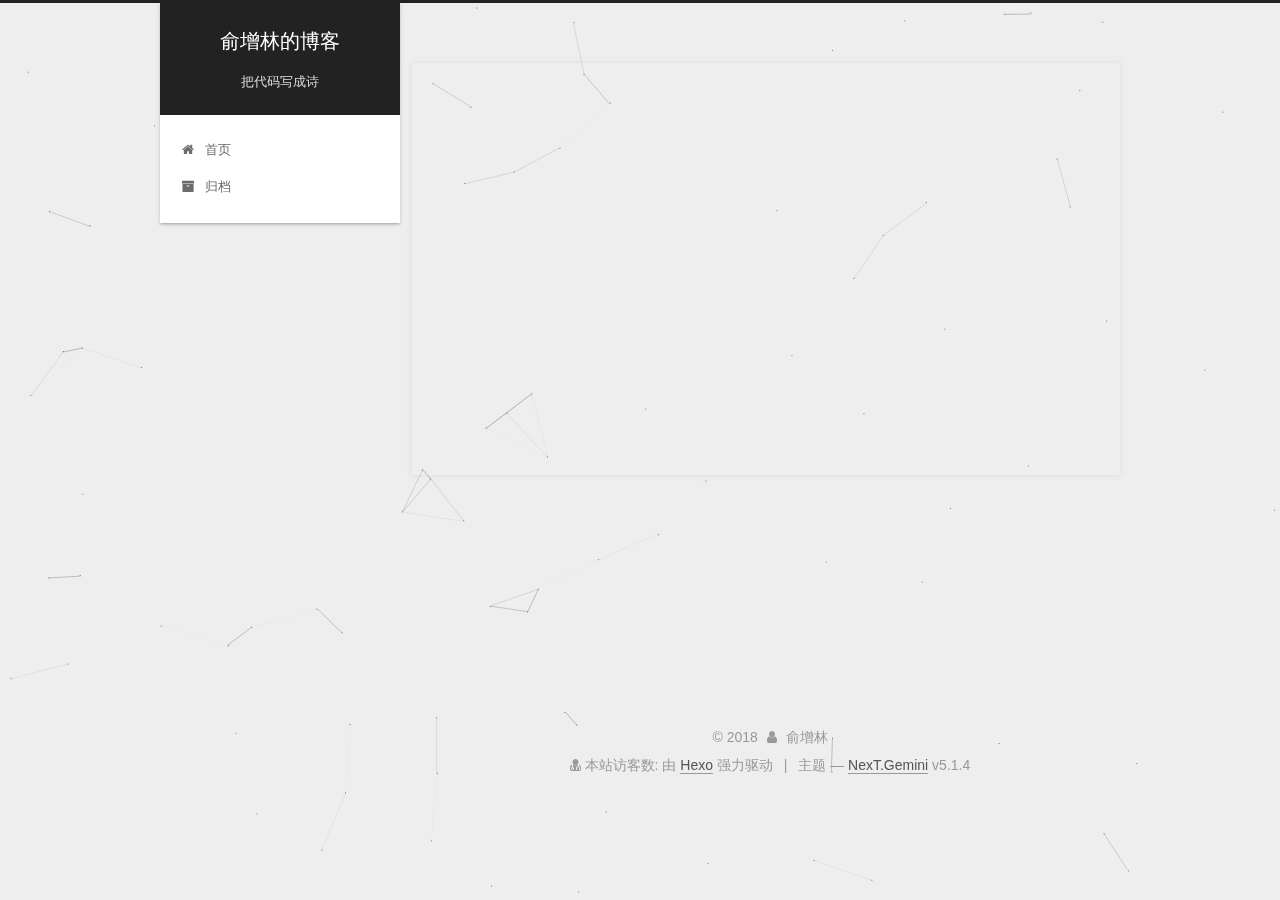
<file: 2018/06/01/您好，Hexo/index.html>
<!DOCTYPE html>



  


<html class="theme-next gemini use-motion" lang="zh-Hans">
<head>
  <meta charset="UTF-8"/>
<meta http-equiv="X-UA-Compatible" content="IE=edge" />
<meta name="viewport" content="width=device-width, initial-scale=1, maximum-scale=1"/>
<meta name="theme-color" content="#222">









<meta http-equiv="Cache-Control" content="no-transform" />
<meta http-equiv="Cache-Control" content="no-siteapp" />
















  
  
  <link href="/lib/fancybox/source/jquery.fancybox.css?v=2.1.5" rel="stylesheet" type="text/css" />







<link href="/lib/font-awesome/css/font-awesome.min.css?v=4.6.2" rel="stylesheet" type="text/css" />

<link href="/css/main.css?v=5.1.4" rel="stylesheet" type="text/css" />


  <link rel="apple-touch-icon" sizes="180x180" href="/images/apple-touch-icon-next.png?v=5.1.4">


  <link rel="icon" type="image/png" sizes="32x32" href="/images/favicon-32x32.png?v=5.1.4">


  <link rel="icon" type="image/png" sizes="16x16" href="/images/favicon-16*16.png?v=5.1.4">


  <link rel="mask-icon" href="/images/logo.svg?v=5.1.4" color="#222">





  <meta name="keywords" content="Hexo, JAVA" />










<meta name="description" content="俞增林的博客">
<meta name="keywords" content="JAVA">
<meta property="og:type" content="article">
<meta property="og:title" content="您好，Hexo">
<meta property="og:url" content="http://yoursite.com/2018/06/01/您好，Hexo/index.html">
<meta property="og:site_name" content="俞增林的博客">
<meta property="og:description" content="俞增林的博客">
<meta property="og:locale" content="zh-Hans">
<meta property="og:updated_time" content="2018-06-01T08:27:18.417Z">
<meta name="twitter:card" content="summary">
<meta name="twitter:title" content="您好，Hexo">
<meta name="twitter:description" content="俞增林的博客">



<script type="text/javascript" id="hexo.configurations">
  var NexT = window.NexT || {};
  var CONFIG = {
    root: '/',
    scheme: 'Gemini',
    version: '5.1.4',
    sidebar: {"position":"left","display":"post","offset":12,"b2t":false,"scrollpercent":false,"onmobile":false},
    fancybox: true,
    tabs: true,
    motion: {"enable":true,"async":false,"transition":{"post_block":"fadeIn","post_header":"slideDownIn","post_body":"slideDownIn","coll_header":"slideLeftIn","sidebar":"slideUpIn"}},
    duoshuo: {
      userId: '0',
      author: '博主'
    },
    algolia: {
      applicationID: '',
      apiKey: '',
      indexName: '',
      hits: {"per_page":10},
      labels: {"input_placeholder":"Search for Posts","hits_empty":"We didn't find any results for the search: ${query}","hits_stats":"${hits} results found in ${time} ms"}
    }
  };
</script>



  <link rel="canonical" href="http://yoursite.com/2018/06/01/您好，Hexo/"/>





  <title>您好，Hexo | 俞增林的博客</title>
  








</head>

<body itemscope itemtype="http://schema.org/WebPage" lang="zh-Hans">

  
  
    
  

  <div class="container sidebar-position-left page-post-detail">
    <div class="headband"></div>

    <header id="header" class="header" itemscope itemtype="http://schema.org/WPHeader">
      <div class="header-inner"><div class="site-brand-wrapper">
  <div class="site-meta ">
    

    <div class="custom-logo-site-title">
      <a href="/"  class="brand" rel="start">
        <span class="logo-line-before"><i></i></span>
        <span class="site-title">俞增林的博客</span>
        <span class="logo-line-after"><i></i></span>
      </a>
    </div>
      
        <p class="site-subtitle">把代码写成诗</p>
      
  </div>

  <div class="site-nav-toggle">
    <button>
      <span class="btn-bar"></span>
      <span class="btn-bar"></span>
      <span class="btn-bar"></span>
    </button>
  </div>
</div>

<nav class="site-nav">
  

  
    <ul id="menu" class="menu">
      
        
        <li class="menu-item menu-item-home">
          <a href="/" rel="section">
            
              <i class="menu-item-icon fa fa-fw fa-home"></i> <br />
            
            首页
          </a>
        </li>
      
        
        <li class="menu-item menu-item-archives">
          <a href="/archives/" rel="section">
            
              <i class="menu-item-icon fa fa-fw fa-archive"></i> <br />
            
            归档
          </a>
        </li>
      

      
    </ul>
  

  
</nav>



 </div>
    </header>

    <main id="main" class="main">
      <div class="main-inner">
        <div class="content-wrap">
          <div id="content" class="content">
            

  <div id="posts" class="posts-expand">
    

  

  
  
  

  <article class="post post-type-normal" itemscope itemtype="http://schema.org/Article">
  
  
  
  <div class="post-block">
    <link itemprop="mainEntityOfPage" href="http://yoursite.com/2018/06/01/您好，Hexo/">

    <span hidden itemprop="author" itemscope itemtype="http://schema.org/Person">
      <meta itemprop="name" content="俞增林">
      <meta itemprop="description" content="">
      <meta itemprop="image" content="/images/WechatIMG121.jpeg">
    </span>

    <span hidden itemprop="publisher" itemscope itemtype="http://schema.org/Organization">
      <meta itemprop="name" content="俞增林的博客">
    </span>

    
      <header class="post-header">

        
        
          <h1 class="post-title" itemprop="name headline">您好，Hexo</h1>
        

        <div class="post-meta">
          <span class="post-time">
            
              <span class="post-meta-item-icon">
                <i class="fa fa-calendar-o"></i>
              </span>
              
                <span class="post-meta-item-text">发表于</span>
              
              <time title="创建于" itemprop="dateCreated datePublished" datetime="2018-06-01T16:27:18+08:00">
                2018-06-01
              </time>
            

            

            
          </span>

          

          
            
          

          
          

          

          

          

        </div>
      </header>
    

    
    
    
    <div class="post-body" itemprop="articleBody">

      
      

      
        
      
    </div>
    
    
    


<div>
  
    <div>
    
        <div style="text-align:center;color: #ccc;font-size:14px;">-------------本文结束<i class="fa fa-paw"></i>感谢您的阅读-------------</div>
    
</div>

  
</div>


    

    
      <div>
        <div style="padding: 10px 0; margin: 20px auto; width: 90%; text-align: center;">
  <div></div>
  <button id="rewardButton" disable="enable" onclick="var qr = document.getElementById('QR'); if (qr.style.display === 'none') {qr.style.display='block';} else {qr.style.display='none'}">
    <span>打赏</span>
  </button>
  <div id="QR" style="display: none;">

    
      <div id="wechat" style="display: inline-block">
        <img id="wechat_qr" src="/images/wechatpay.jpg" alt="俞增林 微信支付"/>
        <p>微信支付</p>
      </div>
    

    
      <div id="alipay" style="display: inline-block">
        <img id="alipay_qr" src="/images/alipay.jpg" alt="俞增林 支付宝"/>
        <p>支付宝</p>
      </div>
    

    

  </div>
</div>

      </div>
    

    

    <footer class="post-footer">
      

      
      
      

      
        <div class="post-nav">
          <div class="post-nav-next post-nav-item">
            
              <a href="/2018/06/01/hello-world/" rel="next" title="Hello World">
                <i class="fa fa-chevron-left"></i> Hello World
              </a>
            
          </div>

          <span class="post-nav-divider"></span>

          <div class="post-nav-prev post-nav-item">
            
          </div>
        </div>
      

      
      
    </footer>
  </div>
  
  
  
  </article>



    <div class="post-spread">
      
    </div>
  </div>


          </div>
          


          

  
    <div class="comments" id="comments">
      <div id="disqus_thread">
        <noscript>
          Please enable JavaScript to view the
          <a href="https://disqus.com/?ref_noscript">comments powered by Disqus.</a>
        </noscript>
      </div>
    </div>

  



        </div>
        
          
  
  <div class="sidebar-toggle">
    <div class="sidebar-toggle-line-wrap">
      <span class="sidebar-toggle-line sidebar-toggle-line-first"></span>
      <span class="sidebar-toggle-line sidebar-toggle-line-middle"></span>
      <span class="sidebar-toggle-line sidebar-toggle-line-last"></span>
    </div>
  </div>

  <aside id="sidebar" class="sidebar">
    
    <div class="sidebar-inner">

      

      

      <section class="site-overview-wrap sidebar-panel sidebar-panel-active">
        <div class="site-overview">
          <div class="site-author motion-element" itemprop="author" itemscope itemtype="http://schema.org/Person">
            
              <img class="site-author-image" itemprop="image"
                src="/images/WechatIMG121.jpeg"
                alt="俞增林" />
            
              <p class="site-author-name" itemprop="name">俞增林</p>
              <p class="site-description motion-element" itemprop="description">俞增林的博客</p>
          </div>

          <nav class="site-state motion-element">

            
              <div class="site-state-item site-state-posts">
              
                <a href="/archives/">
              
                  <span class="site-state-item-count">2</span>
                  <span class="site-state-item-name">日志</span>
                </a>
              </div>
            

            

            

          </nav>

          

          
            <div class="links-of-author motion-element">
                
                  <span class="links-of-author-item">
                    <a href="yu1014" target="_blank" title="github">
                      
                        <i class="fa fa-fw fa-globe"></i>github</a>
                  </span>
                
            </div>
          

          
          

          
          

          

        </div>
      </section>

      

      

    </div>
  </aside>


        
      </div>
    </main>

    <footer id="footer" class="footer">
      <div class="footer-inner">
        
<script async src="https://dn-lbstatics.qbox.me/busuanzi/2.3/busuanzi.pure.mini.js"></script>

<div class="copyright">&copy; <span itemprop="copyrightYear">2018</span>
  <span class="with-love">
    <i class="fa fa-user"></i>
  </span>
  <span class="author" itemprop="copyrightHolder">俞增林</span>

  
</div>
<div class="powered-by">
<i class="fa fa-user-md"></i><span id="busuanzi_container_site_uv">
  本站访客数:<span id="busuanzi_value_site_uv"></span>
</span>
</div>


  <div class="powered-by">由 <a class="theme-link" target="_blank" href="https://hexo.io">Hexo</a> 强力驱动</div>



  <span class="post-meta-divider">|</span>



  <div class="theme-info">主题 &mdash; <a class="theme-link" target="_blank" href="https://github.com/iissnan/hexo-theme-next">NexT.Gemini</a> v5.1.4</div>




        







        
      </div>
    </footer>

    
      <div class="back-to-top">
        <i class="fa fa-arrow-up"></i>
        
      </div>
    

    

  </div>

  

<script type="text/javascript">
  if (Object.prototype.toString.call(window.Promise) !== '[object Function]') {
    window.Promise = null;
  }
</script>









  


  











  
  
    <script type="text/javascript" src="/lib/jquery/index.js?v=2.1.3"></script>
  

  
  
    <script type="text/javascript" src="/lib/fastclick/lib/fastclick.min.js?v=1.0.6"></script>
  

  
  
    <script type="text/javascript" src="/lib/jquery_lazyload/jquery.lazyload.js?v=1.9.7"></script>
  

  
  
    <script type="text/javascript" src="/lib/velocity/velocity.min.js?v=1.2.1"></script>
  

  
  
    <script type="text/javascript" src="/lib/velocity/velocity.ui.min.js?v=1.2.1"></script>
  

  
  
    <script type="text/javascript" src="/lib/fancybox/source/jquery.fancybox.pack.js?v=2.1.5"></script>
  

  
  
    <script type="text/javascript" src="/lib/canvas-nest/canvas-nest.min.js"></script>
  


  


  <script type="text/javascript" src="/js/src/utils.js?v=5.1.4"></script>

  <script type="text/javascript" src="/js/src/motion.js?v=5.1.4"></script>



  
  


  <script type="text/javascript" src="/js/src/affix.js?v=5.1.4"></script>

  <script type="text/javascript" src="/js/src/schemes/pisces.js?v=5.1.4"></script>



  
  <script type="text/javascript" src="/js/src/scrollspy.js?v=5.1.4"></script>
<script type="text/javascript" src="/js/src/post-details.js?v=5.1.4"></script>



  


  <script type="text/javascript" src="/js/src/bootstrap.js?v=5.1.4"></script>



  


  

    

    
      <script type="text/javascript">
        var disqus_config = function () {
          this.page.url = 'http://yoursite.com/2018/06/01/您好，Hexo/';
          this.page.identifier = '2018/06/01/您好，Hexo/';
          this.page.title = '您好，Hexo';
        };
        var d = document, s = d.createElement('script');
        s.src = 'https://yuzl.disqus.com/embed.js';
        s.setAttribute('data-timestamp', '' + +new Date());
        (d.head || d.body).appendChild(s);
      </script>
    

  




	





  














  





  

  

  

  
  

  

  

  

</body>
<script type="text/javascript" src="/js/src/love.js"></script>
</html>
</file>
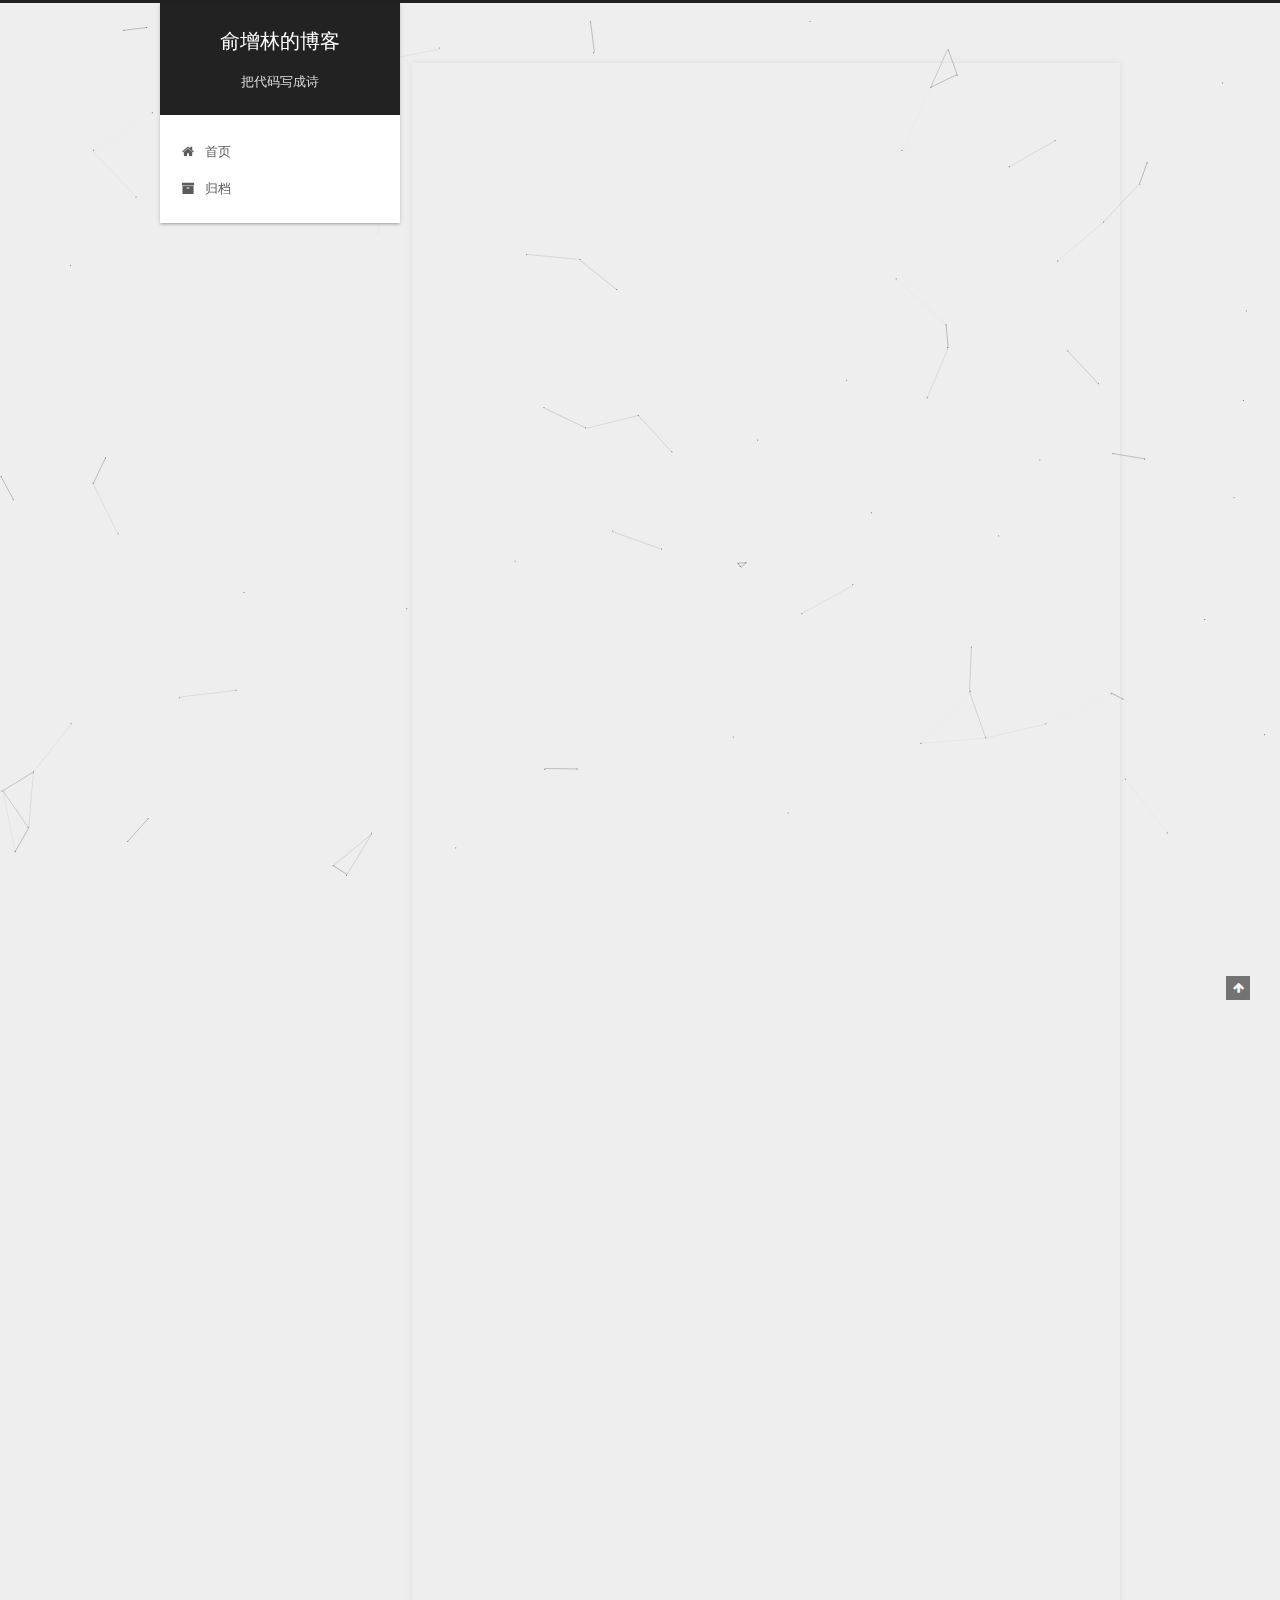
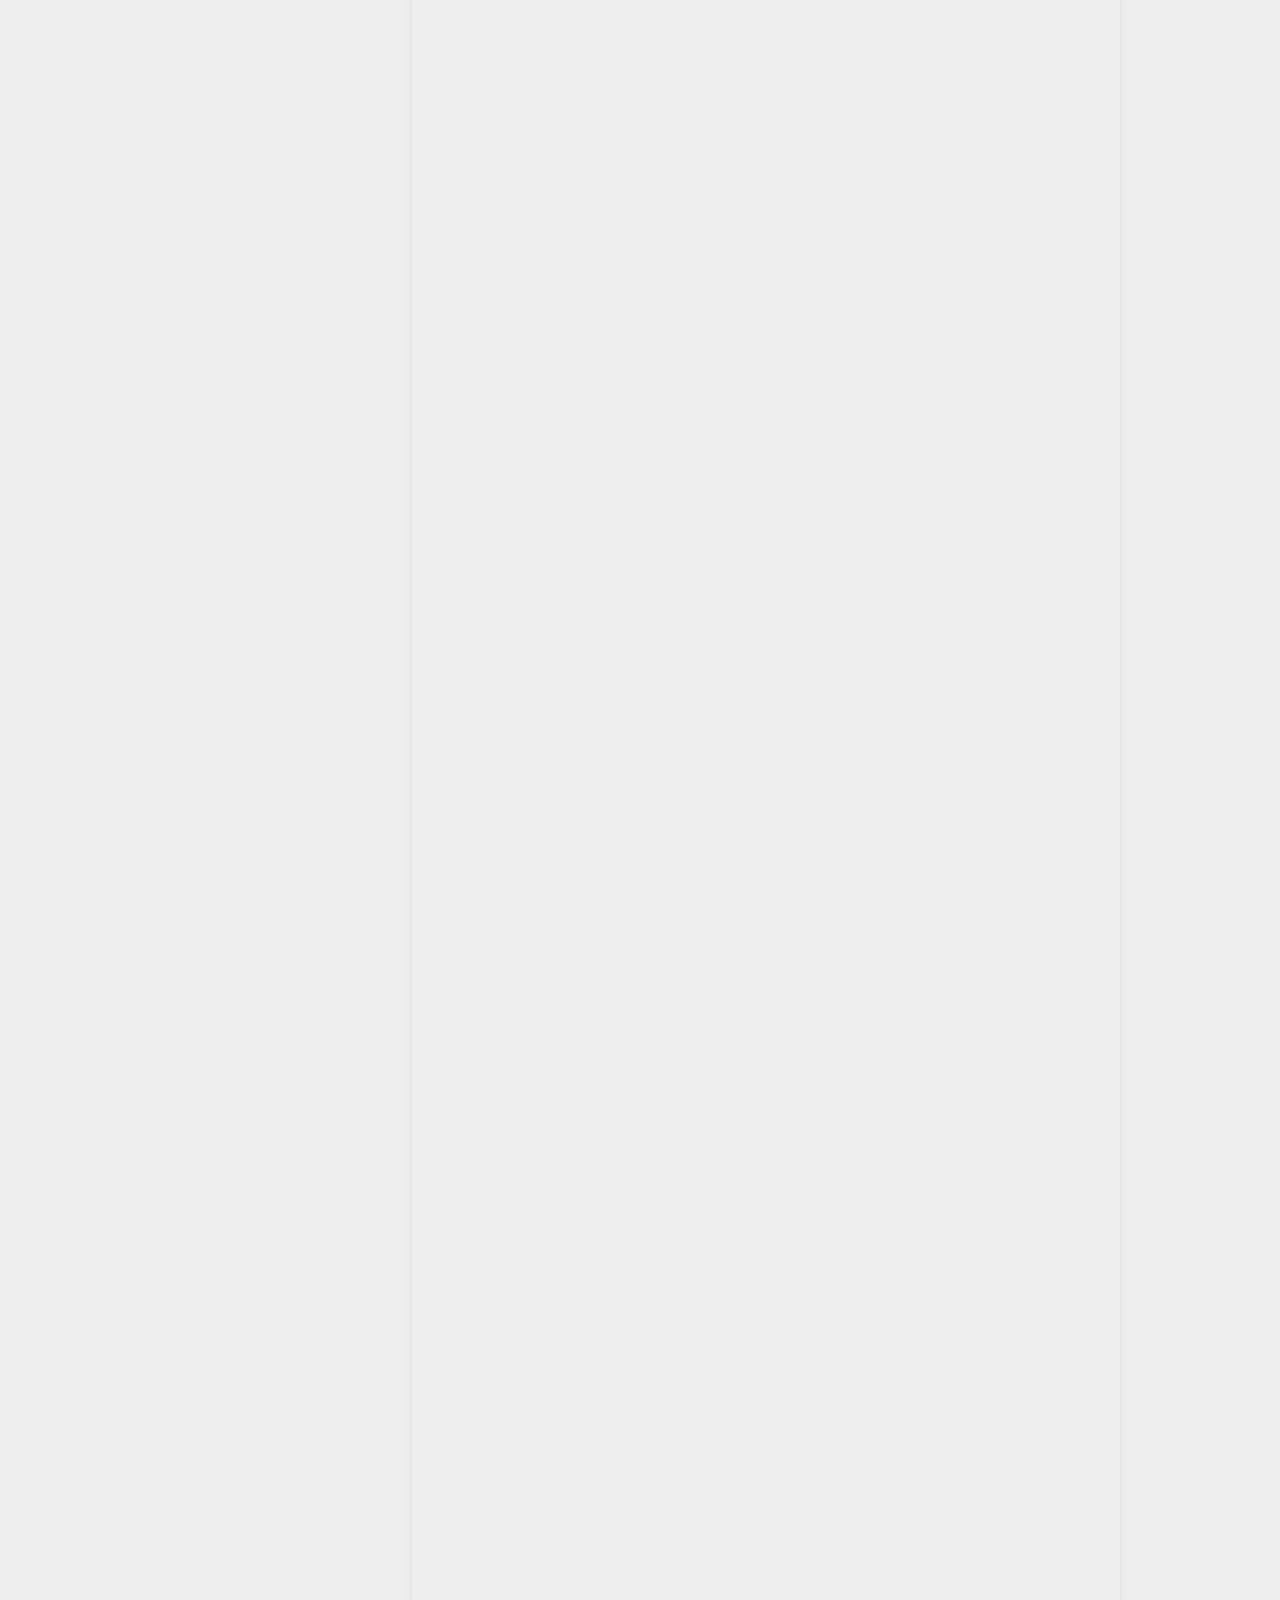
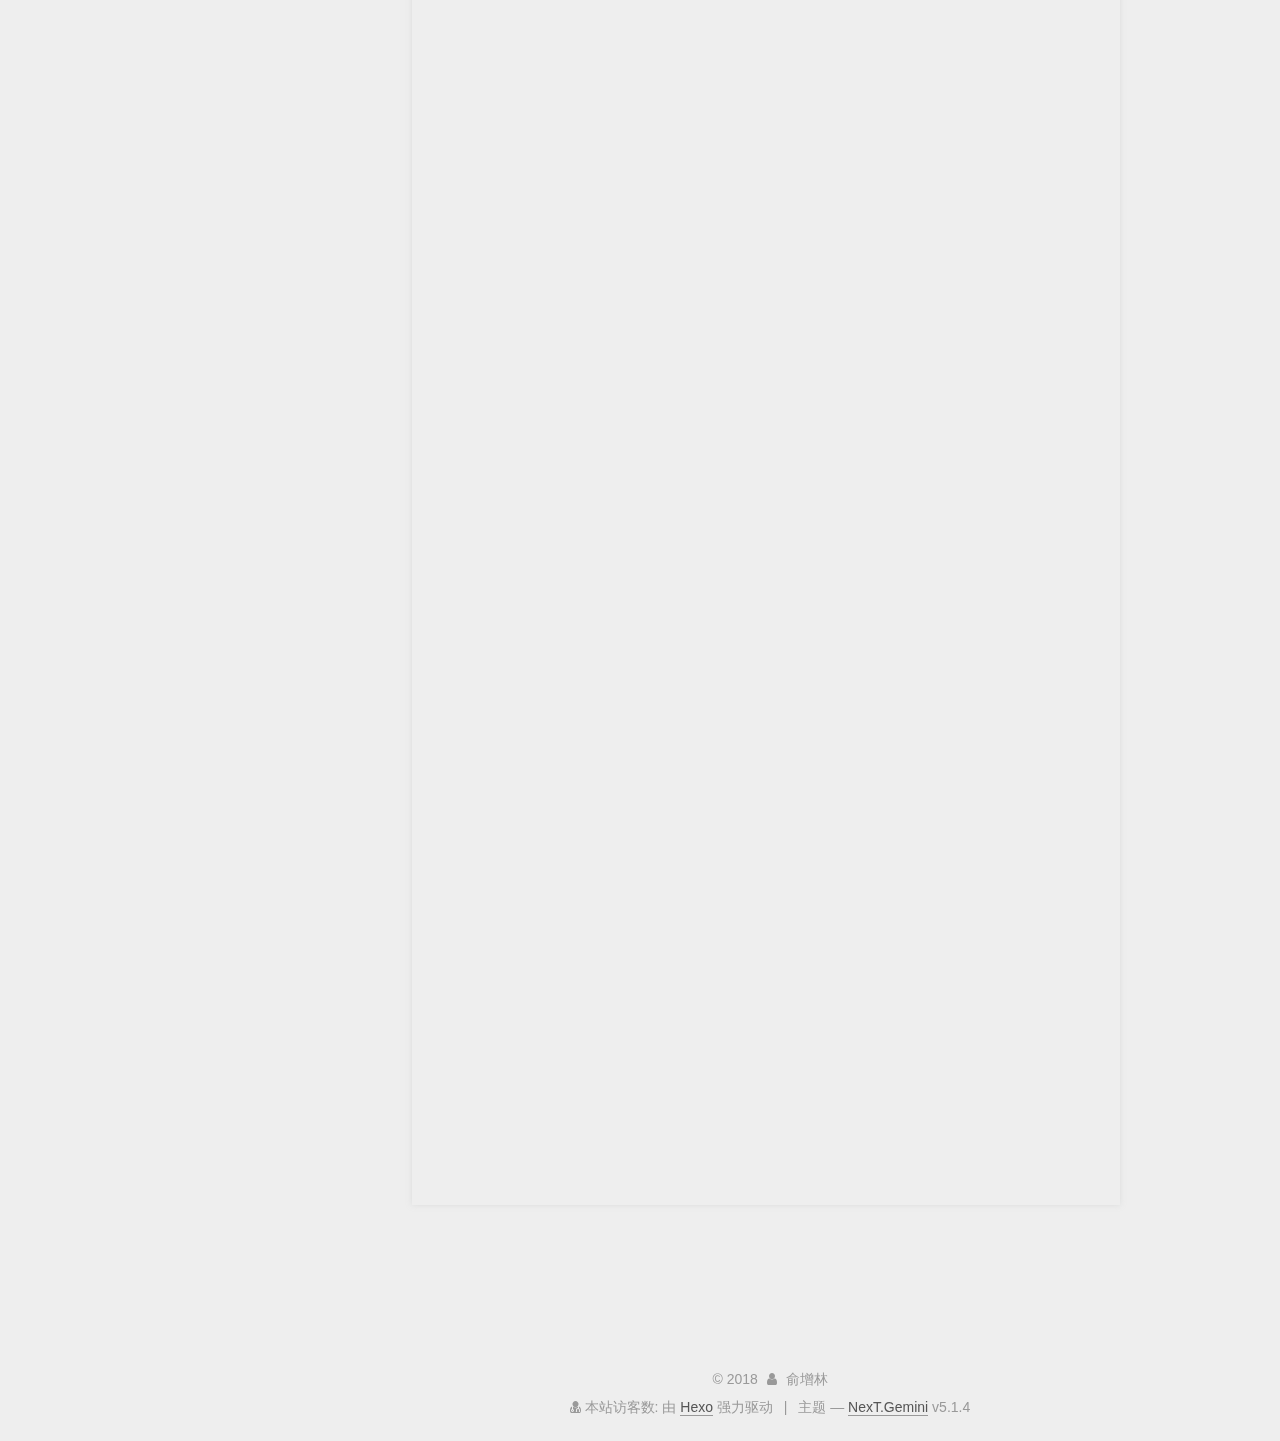
<file: 2018/06/05/一起做做JAVA面试题/index.html>
<!DOCTYPE html>



  


<html class="theme-next gemini use-motion" lang="zh-Hans">
<head>
  <meta charset="UTF-8"/>
<meta http-equiv="X-UA-Compatible" content="IE=edge" />
<meta name="viewport" content="width=device-width, initial-scale=1, maximum-scale=1"/>
<meta name="theme-color" content="#222">



  
  
    
    
  <script src="/lib/pace/pace.min.js?v=1.0.2"></script>
  <link href="/lib/pace/pace-theme-minimal.min.css?v=1.0.2" rel="stylesheet">







<meta http-equiv="Cache-Control" content="no-transform" />
<meta http-equiv="Cache-Control" content="no-siteapp" />
















  
  
  <link href="/lib/fancybox/source/jquery.fancybox.css?v=2.1.5" rel="stylesheet" type="text/css" />







<link href="/lib/font-awesome/css/font-awesome.min.css?v=4.6.2" rel="stylesheet" type="text/css" />

<link href="/css/main.css?v=5.1.4" rel="stylesheet" type="text/css" />


  <link rel="apple-touch-icon" sizes="180x180" href="/images/apple-touch-icon-next.png?v=5.1.4">


  <link rel="icon" type="image/png" sizes="32x32" href="/images/favicon-32x32.png?v=5.1.4">


  <link rel="icon" type="image/png" sizes="16x16" href="/images/favicon-16*16.png?v=5.1.4">


  <link rel="mask-icon" href="/images/logo.svg?v=5.1.4" color="#222">





  <meta name="keywords" content="Hexo, JAVA" />










<meta name="description" content="1、List 和 Set 的区别   List常用的实现类ArrayList、LinkedList 和 Vector ArrayList查看源码 123456//初始容量private static final int DEFAULT_CAPACITY = 10;//数据存储(不可序列化的数组)private transient Object[] elementData;//当前容量private">
<meta name="keywords" content="JAVA">
<meta property="og:type" content="article">
<meta property="og:title" content="一起做做JAVA面试题--ArrayList、LinkedList 和 Vector区别">
<meta property="og:url" content="http://yoursite.com/2018/06/05/一起做做JAVA面试题/index.html">
<meta property="og:site_name" content="俞增林的博客">
<meta property="og:description" content="1、List 和 Set 的区别   List常用的实现类ArrayList、LinkedList 和 Vector ArrayList查看源码 123456//初始容量private static final int DEFAULT_CAPACITY = 10;//数据存储(不可序列化的数组)private transient Object[] elementData;//当前容量private">
<meta property="og:locale" content="zh-Hans">
<meta property="og:updated_time" content="2018-06-15T09:12:48.652Z">
<meta name="twitter:card" content="summary">
<meta name="twitter:title" content="一起做做JAVA面试题--ArrayList、LinkedList 和 Vector区别">
<meta name="twitter:description" content="1、List 和 Set 的区别   List常用的实现类ArrayList、LinkedList 和 Vector ArrayList查看源码 123456//初始容量private static final int DEFAULT_CAPACITY = 10;//数据存储(不可序列化的数组)private transient Object[] elementData;//当前容量private">



<script type="text/javascript" id="hexo.configurations">
  var NexT = window.NexT || {};
  var CONFIG = {
    root: '/',
    scheme: 'Gemini',
    version: '5.1.4',
    sidebar: {"position":"left","display":"post","offset":12,"b2t":false,"scrollpercent":false,"onmobile":false},
    fancybox: true,
    tabs: true,
    motion: {"enable":true,"async":false,"transition":{"post_block":"fadeIn","post_header":"slideDownIn","post_body":"slideDownIn","coll_header":"slideLeftIn","sidebar":"slideUpIn"}},
    duoshuo: {
      userId: '0',
      author: '博主'
    },
    algolia: {
      applicationID: '',
      apiKey: '',
      indexName: '',
      hits: {"per_page":10},
      labels: {"input_placeholder":"Search for Posts","hits_empty":"We didn't find any results for the search: ${query}","hits_stats":"${hits} results found in ${time} ms"}
    }
  };
</script>



  <link rel="canonical" href="http://yoursite.com/2018/06/05/一起做做JAVA面试题/"/>





  <title>一起做做JAVA面试题--ArrayList、LinkedList 和 Vector区别 | 俞增林的博客</title>
  








</head>

<body itemscope itemtype="http://schema.org/WebPage" lang="zh-Hans">

  
  
    
  

  <div class="container sidebar-position-left page-post-detail">
    <div class="headband"></div>

    <header id="header" class="header" itemscope itemtype="http://schema.org/WPHeader">
      <div class="header-inner"><div class="site-brand-wrapper">
  <div class="site-meta ">
    

    <div class="custom-logo-site-title">
      <a href="/"  class="brand" rel="start">
        <span class="logo-line-before"><i></i></span>
        <span class="site-title">俞增林的博客</span>
        <span class="logo-line-after"><i></i></span>
      </a>
    </div>
      
        <p class="site-subtitle">把代码写成诗</p>
      
  </div>

  <div class="site-nav-toggle">
    <button>
      <span class="btn-bar"></span>
      <span class="btn-bar"></span>
      <span class="btn-bar"></span>
    </button>
  </div>
</div>

<nav class="site-nav">
  

  
    <ul id="menu" class="menu">
      
        
        <li class="menu-item menu-item-home">
          <a href="/" rel="section">
            
              <i class="menu-item-icon fa fa-fw fa-home"></i> <br />
            
            首页
          </a>
        </li>
      
        
        <li class="menu-item menu-item-archives">
          <a href="/archives/" rel="section">
            
              <i class="menu-item-icon fa fa-fw fa-archive"></i> <br />
            
            归档
          </a>
        </li>
      

      
    </ul>
  

  
</nav>



 </div>
    </header>

    <main id="main" class="main">
      <div class="main-inner">
        <div class="content-wrap">
          <div id="content" class="content">
            

  <div id="posts" class="posts-expand">
    

  

  
  
  

  <article class="post post-type-tags" itemscope itemtype="http://schema.org/Article">
  
  
  
  <div class="post-block">
    <link itemprop="mainEntityOfPage" href="http://yoursite.com/2018/06/05/一起做做JAVA面试题/">

    <span hidden itemprop="author" itemscope itemtype="http://schema.org/Person">
      <meta itemprop="name" content="俞增林">
      <meta itemprop="description" content="">
      <meta itemprop="image" content="/images/WechatIMG121.jpeg">
    </span>

    <span hidden itemprop="publisher" itemscope itemtype="http://schema.org/Organization">
      <meta itemprop="name" content="俞增林的博客">
    </span>

    
      <header class="post-header">

        
        
          <h1 class="post-title" itemprop="name headline">一起做做JAVA面试题--ArrayList、LinkedList 和 Vector区别</h1>
        

        <div class="post-meta">
          <span class="post-time">
            
              <span class="post-meta-item-icon">
                <i class="fa fa-calendar-o"></i>
              </span>
              
                <span class="post-meta-item-text">发表于</span>
              
              <time title="创建于" itemprop="dateCreated datePublished" datetime="2018-06-05T12:39:04+08:00">
                2018-06-05
              </time>
            

            

            
          </span>

          

          
            
          

          
          

          

          

          

        </div>
      </header>
    

    
    
    
    <div class="post-body" itemprop="articleBody">

      
      

      
        <p>1、List 和 Set 的区别  </p>
<p>List常用的实现类ArrayList、LinkedList 和 Vector</p>
<p>ArrayList查看源码</p>
<figure class="highlight plain"><table><tr><td class="gutter"><pre><span class="line">1</span><br><span class="line">2</span><br><span class="line">3</span><br><span class="line">4</span><br><span class="line">5</span><br><span class="line">6</span><br></pre></td><td class="code"><pre><span class="line">//初始容量</span><br><span class="line">private static final int DEFAULT_CAPACITY = 10;</span><br><span class="line">//数据存储(不可序列化的数组)</span><br><span class="line">private transient Object[] elementData;</span><br><span class="line">//当前容量</span><br><span class="line">private int size;</span><br></pre></td></tr></table></figure>
<p>ArrayList add()方法<br><figure class="highlight plain"><table><tr><td class="gutter"><pre><span class="line">1</span><br><span class="line">2</span><br><span class="line">3</span><br><span class="line">4</span><br><span class="line">5</span><br><span class="line">6</span><br><span class="line">7</span><br><span class="line">8</span><br><span class="line">9</span><br><span class="line">10</span><br><span class="line">11</span><br><span class="line">12</span><br><span class="line">13</span><br><span class="line">14</span><br></pre></td><td class="code"><pre><span class="line">private void grow(int minCapacity) &#123;</span><br><span class="line">        //获取原有数组长度</span><br><span class="line">        int oldCapacity = elementData.length;</span><br><span class="line">        //长度增加1.5倍</span><br><span class="line">        int newCapacity = oldCapacity + (oldCapacity &gt;&gt; 1);</span><br><span class="line">        //如果长度扩展后小于当前所需容量则取当前所需容量</span><br><span class="line">        if (newCapacity - minCapacity &lt; 0)</span><br><span class="line">            newCapacity = minCapacity;</span><br><span class="line">        //如果扩容已至最大Integer.MAX_VALUE - 8则依据当前长度判断取Integer.MAX_VALUE - 8还是取Integer.MAX_VALUE</span><br><span class="line">        if (newCapacity - MAX_ARRAY_SIZE &gt; 0)</span><br><span class="line">            newCapacity = hugeCapacity(minCapacity);</span><br><span class="line">        //数组复制将数组扩容</span><br><span class="line">        elementData = Arrays.copyOf(elementData, newCapacity);</span><br><span class="line">    &#125;</span><br></pre></td></tr></table></figure></p>
<p>ArrayList remove()方法<br><figure class="highlight plain"><table><tr><td class="gutter"><pre><span class="line">1</span><br><span class="line">2</span><br><span class="line">3</span><br><span class="line">4</span><br><span class="line">5</span><br><span class="line">6</span><br><span class="line">7</span><br><span class="line">8</span><br><span class="line">9</span><br><span class="line">10</span><br><span class="line">11</span><br><span class="line">12</span><br><span class="line">13</span><br><span class="line">14</span><br><span class="line">15</span><br><span class="line">16</span><br></pre></td><td class="code"><pre><span class="line">public E remove(int index) &#123;</span><br><span class="line">     //校验长度</span><br><span class="line">     rangeCheck(index);</span><br><span class="line">     //AbstractList变量 表示修改次数</span><br><span class="line">     modCount++;</span><br><span class="line">     E oldValue = elementData(index);</span><br><span class="line"></span><br><span class="line">     int numMoved = size - index - 1;</span><br><span class="line">     //数组移动</span><br><span class="line">     if (numMoved &gt; 0)</span><br><span class="line">         System.arraycopy(elementData, index+1, elementData, index,</span><br><span class="line">                          numMoved);</span><br><span class="line">     elementData[--size] = null; // clear to let GC do its work</span><br><span class="line"></span><br><span class="line">     return oldValue;</span><br><span class="line"> &#125;</span><br></pre></td></tr></table></figure></p>
<p>ArrayList get()方法<br><figure class="highlight plain"><table><tr><td class="gutter"><pre><span class="line">1</span><br><span class="line">2</span><br><span class="line">3</span><br><span class="line">4</span><br><span class="line">5</span><br><span class="line">6</span><br><span class="line">7</span><br><span class="line">8</span><br><span class="line">9</span><br></pre></td><td class="code"><pre><span class="line">public E get(int index) &#123;</span><br><span class="line">    rangeCheck(index);</span><br><span class="line"></span><br><span class="line">    return elementData(index);</span><br><span class="line">&#125;</span><br><span class="line"></span><br><span class="line"> E elementData(int index) &#123;</span><br><span class="line">    return (E) elementData[index];</span><br><span class="line">&#125;</span><br></pre></td></tr></table></figure></p>
<p>综上得出结论：==ArrayList底层为动态数组，扩容规则为1.5倍。ArrayList可快速的get(i),但是add和remove涉及System.arraycopy()数组复制，性能变差==<br>LinkedList查看源码<br><figure class="highlight plain"><table><tr><td class="gutter"><pre><span class="line">1</span><br><span class="line">2</span><br><span class="line">3</span><br><span class="line">4</span><br><span class="line">5</span><br><span class="line">6</span><br><span class="line">7</span><br><span class="line">8</span><br><span class="line">9</span><br><span class="line">10</span><br><span class="line">11</span><br><span class="line">12</span><br><span class="line">13</span><br><span class="line">14</span><br><span class="line">15</span><br><span class="line">16</span><br><span class="line">17</span><br><span class="line">18</span><br><span class="line">19</span><br></pre></td><td class="code"><pre><span class="line">//链表头</span><br><span class="line">transient Node&lt;E&gt; first;</span><br><span class="line">//链表尾</span><br><span class="line">transient Node&lt;E&gt; last;</span><br><span class="line">//链表数据结构</span><br><span class="line">private static class Node&lt;E&gt; &#123;</span><br><span class="line">    //当前节点</span><br><span class="line">    E item;</span><br><span class="line">    //后指针</span><br><span class="line">    Node&lt;E&gt; next;</span><br><span class="line">    //前指针</span><br><span class="line">    Node&lt;E&gt; prev;</span><br><span class="line"></span><br><span class="line">    Node(Node&lt;E&gt; prev, E element, Node&lt;E&gt; next) &#123;</span><br><span class="line">        this.item = element;</span><br><span class="line">        this.next = next;</span><br><span class="line">        this.prev = prev;</span><br><span class="line">    &#125;</span><br><span class="line">&#125;</span><br></pre></td></tr></table></figure></p>
<p>LinkedList add()方法<br><figure class="highlight plain"><table><tr><td class="gutter"><pre><span class="line">1</span><br><span class="line">2</span><br><span class="line">3</span><br><span class="line">4</span><br><span class="line">5</span><br><span class="line">6</span><br><span class="line">7</span><br><span class="line">8</span><br><span class="line">9</span><br><span class="line">10</span><br><span class="line">11</span><br><span class="line">12</span><br></pre></td><td class="code"><pre><span class="line">//创建新节点 将新创建的节点加入链表 </span><br><span class="line">void linkLast(E e) &#123;</span><br><span class="line">        final Node&lt;E&gt; l = last;</span><br><span class="line">        final Node&lt;E&gt; newNode = new Node&lt;&gt;(l, e, null);</span><br><span class="line">        last = newNode;</span><br><span class="line">        if (l == null)</span><br><span class="line">            first = newNode;</span><br><span class="line">        else</span><br><span class="line">            l.next = newNode;</span><br><span class="line">        size++;</span><br><span class="line">        modCount++;</span><br><span class="line">    &#125;</span><br></pre></td></tr></table></figure></p>
<p>LinkedList remove()方法<br><figure class="highlight plain"><table><tr><td class="gutter"><pre><span class="line">1</span><br><span class="line">2</span><br><span class="line">3</span><br><span class="line">4</span><br><span class="line">5</span><br><span class="line">6</span><br><span class="line">7</span><br><span class="line">8</span><br><span class="line">9</span><br><span class="line">10</span><br><span class="line">11</span><br><span class="line">12</span><br><span class="line">13</span><br><span class="line">14</span><br><span class="line">15</span><br><span class="line">16</span><br><span class="line">17</span><br><span class="line">18</span><br><span class="line">19</span><br><span class="line">20</span><br><span class="line">21</span><br><span class="line">22</span><br><span class="line">23</span><br><span class="line">24</span><br><span class="line">25</span><br><span class="line">26</span><br><span class="line">27</span><br></pre></td><td class="code"><pre><span class="line">//从表头开始遍历，查出数据与删除数据一致的节点</span><br><span class="line">//删除节点 简单理解：将当前节点的上一个节点的下一个节点置成当前节点的下一个节点即可 </span><br><span class="line">    E unlink(Node&lt;E&gt; x) &#123;</span><br><span class="line">        // assert x != null;</span><br><span class="line">        final E element = x.item;</span><br><span class="line">        final Node&lt;E&gt; next = x.next;</span><br><span class="line">        final Node&lt;E&gt; prev = x.prev;</span><br><span class="line"></span><br><span class="line">        if (prev == null) &#123;</span><br><span class="line">            first = next;</span><br><span class="line">        &#125; else &#123;</span><br><span class="line">            prev.next = next;</span><br><span class="line">            x.prev = null;</span><br><span class="line">        &#125;</span><br><span class="line"></span><br><span class="line">        if (next == null) &#123;</span><br><span class="line">            last = prev;</span><br><span class="line">        &#125; else &#123;</span><br><span class="line">            next.prev = prev;</span><br><span class="line">            x.next = null;</span><br><span class="line">        &#125;</span><br><span class="line"></span><br><span class="line">        x.item = null;</span><br><span class="line">        size--;</span><br><span class="line">        modCount++;</span><br><span class="line">        return element;</span><br><span class="line">    &#125;</span><br></pre></td></tr></table></figure></p>
<p>LinkedList get()方法<br><figure class="highlight plain"><table><tr><td class="gutter"><pre><span class="line">1</span><br><span class="line">2</span><br><span class="line">3</span><br><span class="line">4</span><br><span class="line">5</span><br><span class="line">6</span><br><span class="line">7</span><br><span class="line">8</span><br><span class="line">9</span><br><span class="line">10</span><br><span class="line">11</span><br><span class="line">12</span><br><span class="line">13</span><br><span class="line">14</span><br><span class="line">15</span><br><span class="line">16</span><br></pre></td><td class="code"><pre><span class="line">//根据下标判断是从链表头还是从链表尾开始查找</span><br><span class="line">    Node&lt;E&gt; node(int index) &#123;</span><br><span class="line">        // assert isElementIndex(index);</span><br><span class="line"></span><br><span class="line">        if (index &lt; (size &gt;&gt; 1)) &#123;</span><br><span class="line">            Node&lt;E&gt; x = first;</span><br><span class="line">            for (int i = 0; i &lt; index; i++)</span><br><span class="line">                x = x.next;</span><br><span class="line">            return x;</span><br><span class="line">        &#125; else &#123;</span><br><span class="line">            Node&lt;E&gt; x = last;</span><br><span class="line">            for (int i = size - 1; i &gt; index; i--)</span><br><span class="line">                x = x.prev;</span><br><span class="line">            return x;</span><br><span class="line">        &#125;</span><br><span class="line">    &#125;</span><br></pre></td></tr></table></figure></p>
<p>综上得出结论：<br>==1、add()和remove() LinkedList的只涉及一个节点的操作，比ArrayList的数组移动效率高<br>2、get()方法ArrayList数组下标获取比LinkedList效率高==</p>
<p><strong>Vector 和ArrayList一致，只不过在方法前加synchronized形成同步线性安全</strong></p>
<p>2、HashSet 是如何保证不重复的<br>3、HashMap 是线程安全的吗，为什么不是线程安全的（最好画图说明多线程环境下不安全）?<br>4、HashMap 的扩容过程<br>5、HashMap 1.7 与 1.8 的 区别，说明 1.8 做了哪些优化，如何优化的？<br>6、final finally finalize<br>7、强引用 、软引用、 弱引用、虚引用<br>8、Java反射<br>9、Arrays.sort 实现原理和 Collection 实现原理<br>10、LinkedHashMap的应用<br>11、cloneable接口实现原理<br>12、异常分类以及处理机制<br>13、wait和sleep的区别<br>14、数组在内存中如何分配  </p>

      
    </div>
    
    
    


<div>
  
    <div>
    
        <div style="text-align:center;color: #ccc;font-size:14px;">-------------本文结束<i class="fa fa-paw"></i>感谢您的阅读-------------</div>
    
</div>

  
</div>


    

    
      <div>
        <div style="padding: 10px 0; margin: 20px auto; width: 90%; text-align: center;">
  <div></div>
  <button id="rewardButton" disable="enable" onclick="var qr = document.getElementById('QR'); if (qr.style.display === 'none') {qr.style.display='block';} else {qr.style.display='none'}">
    <span>打赏</span>
  </button>
  <div id="QR" style="display: none;">

    
      <div id="wechat" style="display: inline-block">
        <img id="wechat_qr" src="/images/wechatpay.jpg" alt="俞增林 微信支付"/>
        <p>微信支付</p>
      </div>
    

    
      <div id="alipay" style="display: inline-block">
        <img id="alipay_qr" src="/images/alipay.jpg" alt="俞增林 支付宝"/>
        <p>支付宝</p>
      </div>
    

    

  </div>
</div>

      </div>
    

    

    <footer class="post-footer">
      

      
      
      

      
        <div class="post-nav">
          <div class="post-nav-next post-nav-item">
            
          </div>

          <span class="post-nav-divider"></span>

          <div class="post-nav-prev post-nav-item">
            
              <a href="/2018/06/07/一起学学rabbitmq/" rel="prev" title="一起学学rabbitmq">
                一起学学rabbitmq <i class="fa fa-chevron-right"></i>
              </a>
            
          </div>
        </div>
      

      
      
    </footer>
  </div>
  
  
  
  </article>



    <div class="post-spread">
      
    </div>
  </div>


          </div>
          


          

  
    <div class="comments" id="comments">
      <div id="disqus_thread">
        <noscript>
          Please enable JavaScript to view the
          <a href="https://disqus.com/?ref_noscript">comments powered by Disqus.</a>
        </noscript>
      </div>
    </div>

  



        </div>
        
          
  
  <div class="sidebar-toggle">
    <div class="sidebar-toggle-line-wrap">
      <span class="sidebar-toggle-line sidebar-toggle-line-first"></span>
      <span class="sidebar-toggle-line sidebar-toggle-line-middle"></span>
      <span class="sidebar-toggle-line sidebar-toggle-line-last"></span>
    </div>
  </div>

  <aside id="sidebar" class="sidebar">
    
    <div class="sidebar-inner">

      

      

      <section class="site-overview-wrap sidebar-panel sidebar-panel-active">
        <div class="site-overview">
          <div class="site-author motion-element" itemprop="author" itemscope itemtype="http://schema.org/Person">
            
              <img class="site-author-image" itemprop="image"
                src="/images/WechatIMG121.jpeg"
                alt="俞增林" />
            
              <p class="site-author-name" itemprop="name">俞增林</p>
              <p class="site-description motion-element" itemprop="description">俞增林的博客</p>
          </div>

          <nav class="site-state motion-element">

            
              <div class="site-state-item site-state-posts">
              
                <a href="/archives/">
              
                  <span class="site-state-item-count">2</span>
                  <span class="site-state-item-name">日志</span>
                </a>
              </div>
            

            

            

          </nav>

          

          
            <div class="links-of-author motion-element">
                
                  <span class="links-of-author-item">
                    <a href="yu1014" target="_blank" title="github">
                      
                        <i class="fa fa-fw fa-globe"></i>github</a>
                  </span>
                
            </div>
          

          
          

          
          

          

        </div>
      </section>

      

      

    </div>
  </aside>


        
      </div>
    </main>

    <footer id="footer" class="footer">
      <div class="footer-inner">
        
<script async src="https://dn-lbstatics.qbox.me/busuanzi/2.3/busuanzi.pure.mini.js"></script>

<div class="copyright">&copy; <span itemprop="copyrightYear">2018</span>
  <span class="with-love">
    <i class="fa fa-user"></i>
  </span>
  <span class="author" itemprop="copyrightHolder">俞增林</span>

  
</div>
<div class="powered-by">
<i class="fa fa-user-md"></i><span id="busuanzi_container_site_uv">
  本站访客数:<span id="busuanzi_value_site_uv"></span>
</span>
</div>


  <div class="powered-by">由 <a class="theme-link" target="_blank" href="https://hexo.io">Hexo</a> 强力驱动</div>



  <span class="post-meta-divider">|</span>



  <div class="theme-info">主题 &mdash; <a class="theme-link" target="_blank" href="https://github.com/iissnan/hexo-theme-next">NexT.Gemini</a> v5.1.4</div>




        







        
      </div>
    </footer>

    
      <div class="back-to-top">
        <i class="fa fa-arrow-up"></i>
        
      </div>
    

    

  </div>

  

<script type="text/javascript">
  if (Object.prototype.toString.call(window.Promise) !== '[object Function]') {
    window.Promise = null;
  }
</script>









  


  











  
  
    <script type="text/javascript" src="/lib/jquery/index.js?v=2.1.3"></script>
  

  
  
    <script type="text/javascript" src="/lib/fastclick/lib/fastclick.min.js?v=1.0.6"></script>
  

  
  
    <script type="text/javascript" src="/lib/jquery_lazyload/jquery.lazyload.js?v=1.9.7"></script>
  

  
  
    <script type="text/javascript" src="/lib/velocity/velocity.min.js?v=1.2.1"></script>
  

  
  
    <script type="text/javascript" src="/lib/velocity/velocity.ui.min.js?v=1.2.1"></script>
  

  
  
    <script type="text/javascript" src="/lib/fancybox/source/jquery.fancybox.pack.js?v=2.1.5"></script>
  

  
  
    <script type="text/javascript" src="/lib/canvas-nest/canvas-nest.min.js"></script>
  


  


  <script type="text/javascript" src="/js/src/utils.js?v=5.1.4"></script>

  <script type="text/javascript" src="/js/src/motion.js?v=5.1.4"></script>



  
  


  <script type="text/javascript" src="/js/src/affix.js?v=5.1.4"></script>

  <script type="text/javascript" src="/js/src/schemes/pisces.js?v=5.1.4"></script>



  
  <script type="text/javascript" src="/js/src/scrollspy.js?v=5.1.4"></script>
<script type="text/javascript" src="/js/src/post-details.js?v=5.1.4"></script>



  


  <script type="text/javascript" src="/js/src/bootstrap.js?v=5.1.4"></script>



  


  

    

    
      <script type="text/javascript">
        var disqus_config = function () {
          this.page.url = 'http://yoursite.com/2018/06/05/一起做做JAVA面试题/';
          this.page.identifier = '2018/06/05/一起做做JAVA面试题/';
          this.page.title = '一起做做JAVA面试题--ArrayList、LinkedList 和 Vector区别';
        };
        var d = document, s = d.createElement('script');
        s.src = 'https://yuzl.disqus.com/embed.js';
        s.setAttribute('data-timestamp', '' + +new Date());
        (d.head || d.body).appendChild(s);
      </script>
    

  

















  





  

  

  

  
  

  

  

  

</body>
<script type="text/javascript" src="/js/src/love.js"></script>
</html>
</file>
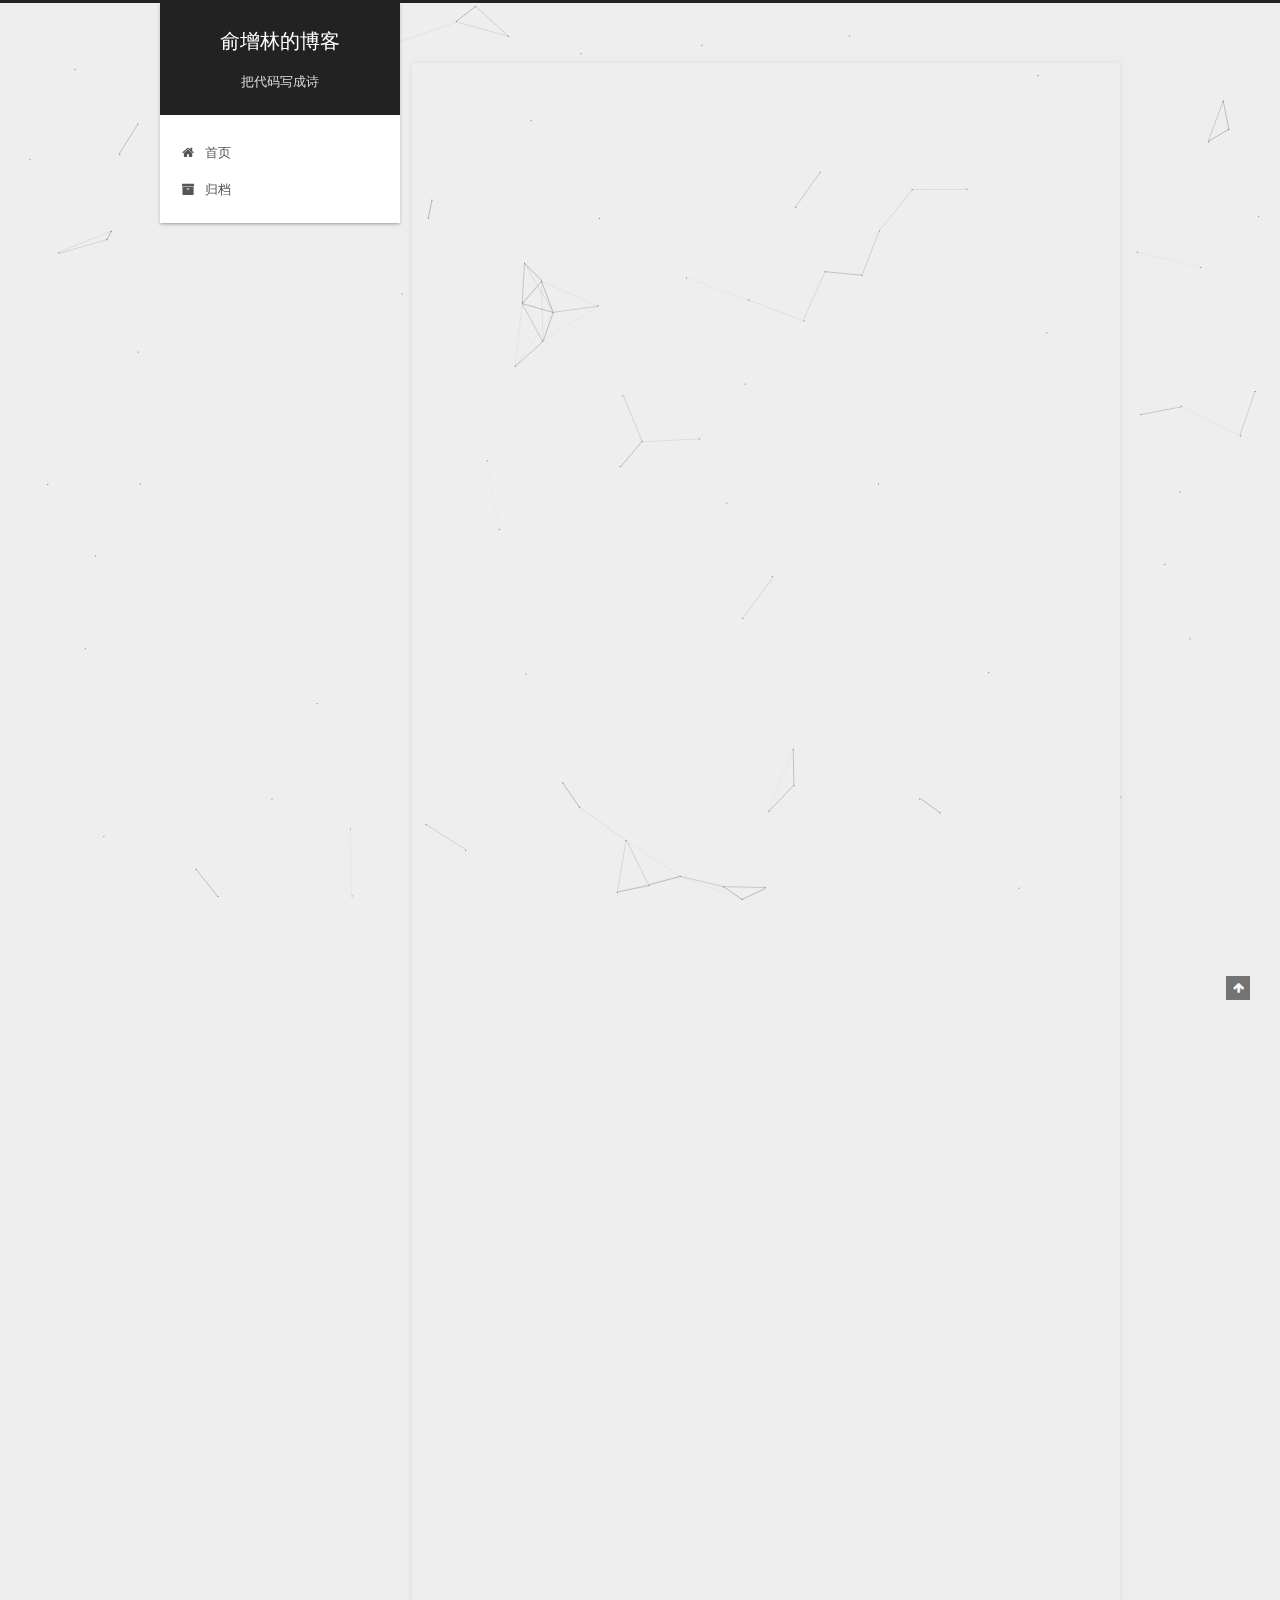
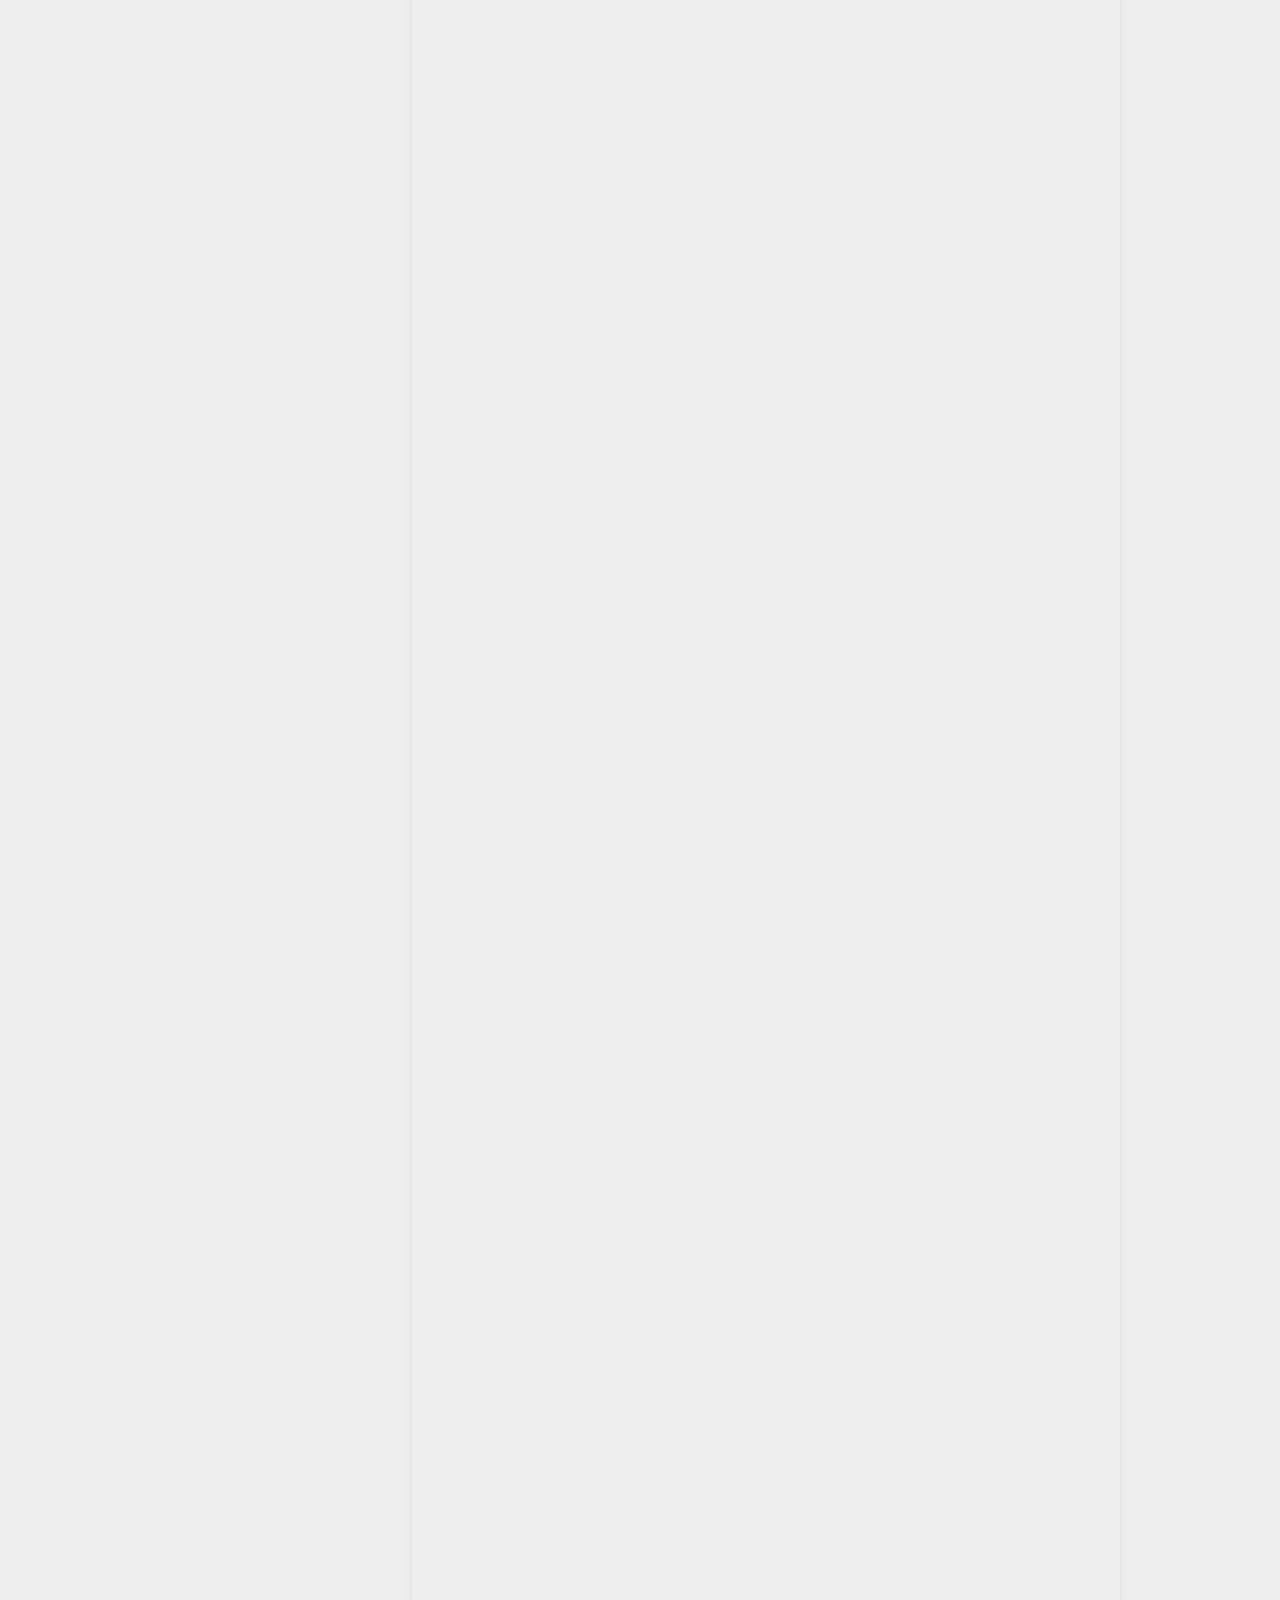
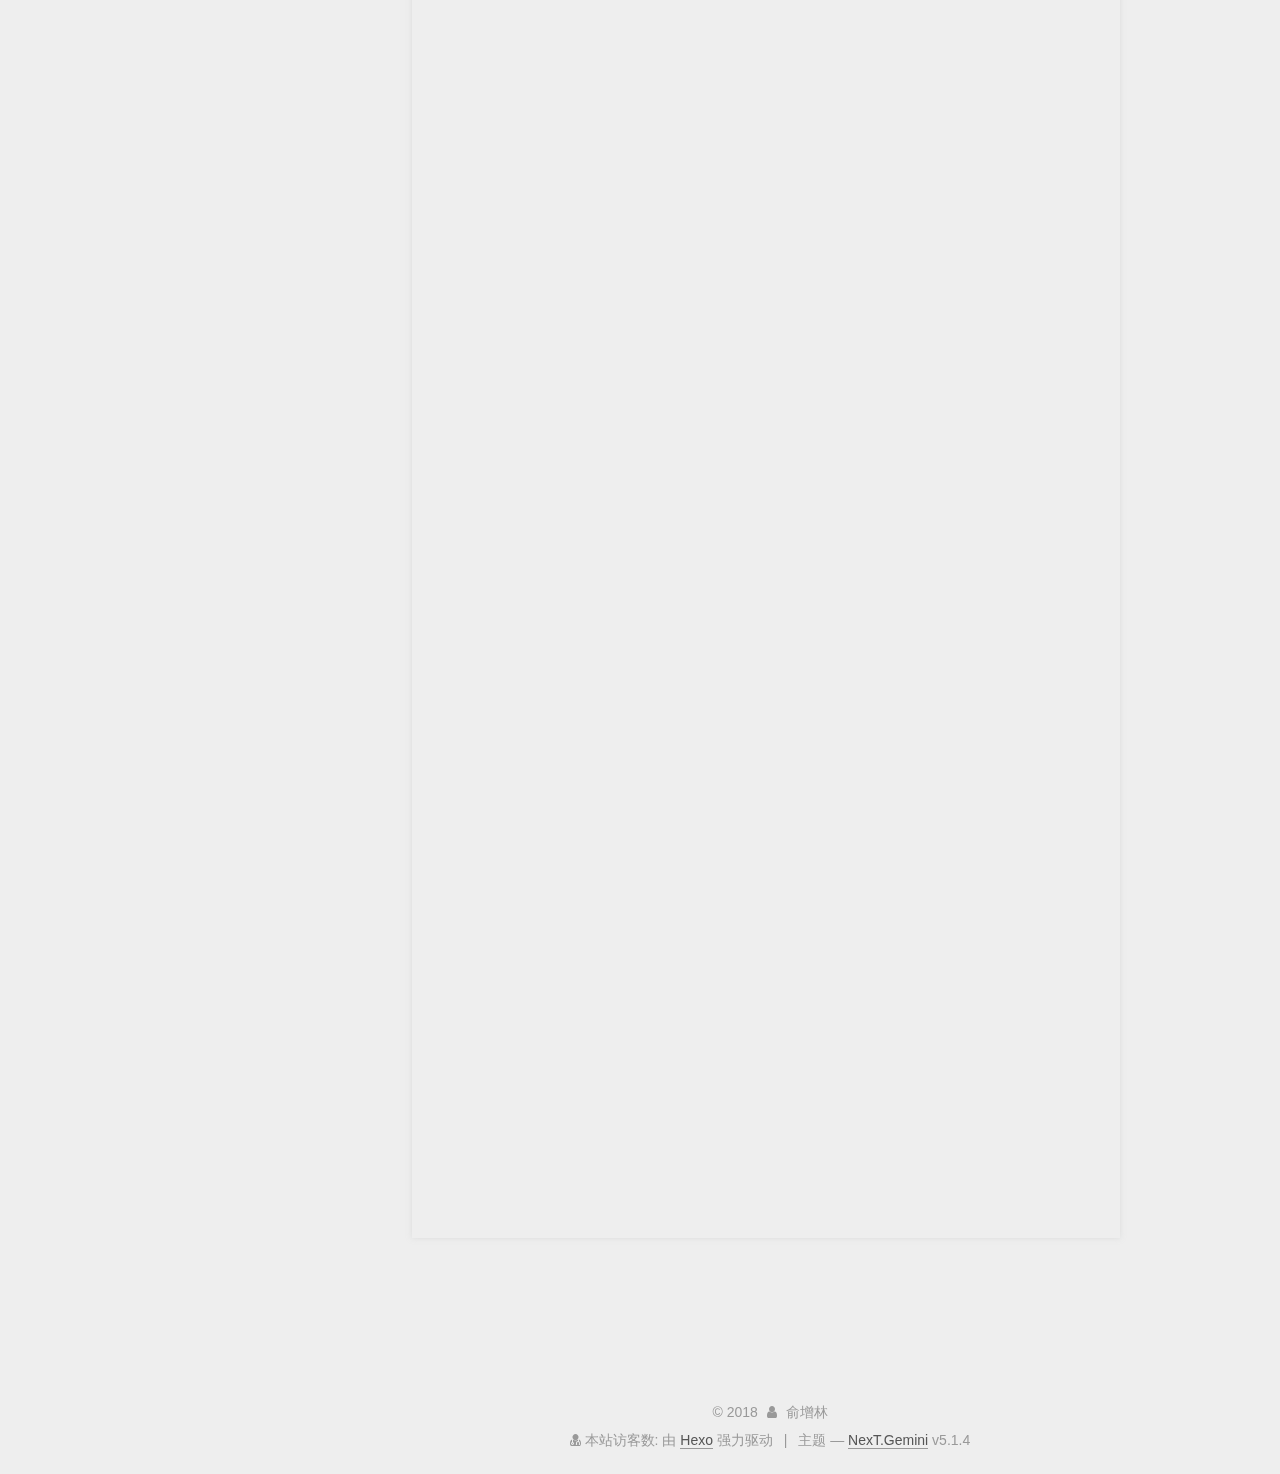
<file: 2018/06/15/一起做做JAVA面试题/index.html>
<!DOCTYPE html>



  


<html class="theme-next gemini use-motion" lang="zh-Hans">
<head>
  <meta charset="UTF-8"/>
<meta http-equiv="X-UA-Compatible" content="IE=edge" />
<meta name="viewport" content="width=device-width, initial-scale=1, maximum-scale=1"/>
<meta name="theme-color" content="#222">



  
  
    
    
  <script src="/lib/pace/pace.min.js?v=1.0.2"></script>
  <link href="/lib/pace/pace-theme-minimal.min.css?v=1.0.2" rel="stylesheet">







<meta http-equiv="Cache-Control" content="no-transform" />
<meta http-equiv="Cache-Control" content="no-siteapp" />
















  
  
  <link href="/lib/fancybox/source/jquery.fancybox.css?v=2.1.5" rel="stylesheet" type="text/css" />







<link href="/lib/font-awesome/css/font-awesome.min.css?v=4.6.2" rel="stylesheet" type="text/css" />

<link href="/css/main.css?v=5.1.4" rel="stylesheet" type="text/css" />


  <link rel="apple-touch-icon" sizes="180x180" href="/images/apple-touch-icon-next.png?v=5.1.4">


  <link rel="icon" type="image/png" sizes="32x32" href="/images/favicon-32x32.png?v=5.1.4">


  <link rel="icon" type="image/png" sizes="16x16" href="/images/favicon-16*16.png?v=5.1.4">


  <link rel="mask-icon" href="/images/logo.svg?v=5.1.4" color="#222">





  <meta name="keywords" content="Hexo, JAVA" />










<meta name="description" content="title: 一起做做JAVA面试题–ArrayList、LinkedList 和 Vector区别date: 2018-06-05 12:39:04type: “tags” 1、List 和 Set 的区别   List常用的实现类ArrayList、LinkedList 和 Vector ArrayList查看源码 123456//初始容量private static final int DE">
<meta name="keywords" content="JAVA">
<meta property="og:type" content="article">
<meta property="og:title" content="俞增林的博客">
<meta property="og:url" content="http://yoursite.com/2018/06/15/一起做做JAVA面试题/index.html">
<meta property="og:site_name" content="俞增林的博客">
<meta property="og:description" content="title: 一起做做JAVA面试题–ArrayList、LinkedList 和 Vector区别date: 2018-06-05 12:39:04type: “tags” 1、List 和 Set 的区别   List常用的实现类ArrayList、LinkedList 和 Vector ArrayList查看源码 123456//初始容量private static final int DE">
<meta property="og:locale" content="zh-Hans">
<meta property="og:updated_time" content="2018-06-15T09:09:19.193Z">
<meta name="twitter:card" content="summary">
<meta name="twitter:title" content="俞增林的博客">
<meta name="twitter:description" content="title: 一起做做JAVA面试题–ArrayList、LinkedList 和 Vector区别date: 2018-06-05 12:39:04type: “tags” 1、List 和 Set 的区别   List常用的实现类ArrayList、LinkedList 和 Vector ArrayList查看源码 123456//初始容量private static final int DE">



<script type="text/javascript" id="hexo.configurations">
  var NexT = window.NexT || {};
  var CONFIG = {
    root: '/',
    scheme: 'Gemini',
    version: '5.1.4',
    sidebar: {"position":"left","display":"post","offset":12,"b2t":false,"scrollpercent":false,"onmobile":false},
    fancybox: true,
    tabs: true,
    motion: {"enable":true,"async":false,"transition":{"post_block":"fadeIn","post_header":"slideDownIn","post_body":"slideDownIn","coll_header":"slideLeftIn","sidebar":"slideUpIn"}},
    duoshuo: {
      userId: '0',
      author: '博主'
    },
    algolia: {
      applicationID: '',
      apiKey: '',
      indexName: '',
      hits: {"per_page":10},
      labels: {"input_placeholder":"Search for Posts","hits_empty":"We didn't find any results for the search: ${query}","hits_stats":"${hits} results found in ${time} ms"}
    }
  };
</script>



  <link rel="canonical" href="http://yoursite.com/2018/06/15/一起做做JAVA面试题/"/>





  <title> | 俞增林的博客</title>
  








</head>

<body itemscope itemtype="http://schema.org/WebPage" lang="zh-Hans">

  
  
    
  

  <div class="container sidebar-position-left page-post-detail">
    <div class="headband"></div>

    <header id="header" class="header" itemscope itemtype="http://schema.org/WPHeader">
      <div class="header-inner"><div class="site-brand-wrapper">
  <div class="site-meta ">
    

    <div class="custom-logo-site-title">
      <a href="/"  class="brand" rel="start">
        <span class="logo-line-before"><i></i></span>
        <span class="site-title">俞增林的博客</span>
        <span class="logo-line-after"><i></i></span>
      </a>
    </div>
      
        <p class="site-subtitle">把代码写成诗</p>
      
  </div>

  <div class="site-nav-toggle">
    <button>
      <span class="btn-bar"></span>
      <span class="btn-bar"></span>
      <span class="btn-bar"></span>
    </button>
  </div>
</div>

<nav class="site-nav">
  

  
    <ul id="menu" class="menu">
      
        
        <li class="menu-item menu-item-home">
          <a href="/" rel="section">
            
              <i class="menu-item-icon fa fa-fw fa-home"></i> <br />
            
            首页
          </a>
        </li>
      
        
        <li class="menu-item menu-item-archives">
          <a href="/archives/" rel="section">
            
              <i class="menu-item-icon fa fa-fw fa-archive"></i> <br />
            
            归档
          </a>
        </li>
      

      
    </ul>
  

  
</nav>



 </div>
    </header>

    <main id="main" class="main">
      <div class="main-inner">
        <div class="content-wrap">
          <div id="content" class="content">
            

  <div id="posts" class="posts-expand">
    

  

  
  
  

  <article class="post post-type-normal" itemscope itemtype="http://schema.org/Article">
  
  
  
  <div class="post-block">
    <link itemprop="mainEntityOfPage" href="http://yoursite.com/2018/06/15/一起做做JAVA面试题/">

    <span hidden itemprop="author" itemscope itemtype="http://schema.org/Person">
      <meta itemprop="name" content="俞增林">
      <meta itemprop="description" content="">
      <meta itemprop="image" content="/images/WechatIMG121.jpeg">
    </span>

    <span hidden itemprop="publisher" itemscope itemtype="http://schema.org/Organization">
      <meta itemprop="name" content="俞增林的博客">
    </span>

    
      <header class="post-header">

        
        
          <h1 class="post-title" itemprop="name headline"></h1>
        

        <div class="post-meta">
          <span class="post-time">
            
              <span class="post-meta-item-icon">
                <i class="fa fa-calendar-o"></i>
              </span>
              
                <span class="post-meta-item-text">发表于</span>
              
              <time title="创建于" itemprop="dateCreated datePublished" datetime="2018-06-15T17:09:19+08:00">
                2018-06-15
              </time>
            

            

            
          </span>

          

          
            
          

          
          

          

          

          

        </div>
      </header>
    

    
    
    
    <div class="post-body" itemprop="articleBody">

      
      

      
        <p>title: 一起做做JAVA面试题–ArrayList、LinkedList 和 Vector区别<br>date: 2018-06-05 12:39:04<br>type: “tags”</p>
<p>1、List 和 Set 的区别  </p>
<p>List常用的实现类ArrayList、LinkedList 和 Vector</p>
<p>ArrayList查看源码</p>
<figure class="highlight plain"><table><tr><td class="gutter"><pre><span class="line">1</span><br><span class="line">2</span><br><span class="line">3</span><br><span class="line">4</span><br><span class="line">5</span><br><span class="line">6</span><br></pre></td><td class="code"><pre><span class="line">//初始容量</span><br><span class="line">private static final int DEFAULT_CAPACITY = 10;</span><br><span class="line">//数据存储(不可序列化的数组)</span><br><span class="line">private transient Object[] elementData;</span><br><span class="line">//当前容量</span><br><span class="line">private int size;</span><br></pre></td></tr></table></figure>
<p>ArrayList add()方法<br><figure class="highlight plain"><table><tr><td class="gutter"><pre><span class="line">1</span><br><span class="line">2</span><br><span class="line">3</span><br><span class="line">4</span><br><span class="line">5</span><br><span class="line">6</span><br><span class="line">7</span><br><span class="line">8</span><br><span class="line">9</span><br><span class="line">10</span><br><span class="line">11</span><br><span class="line">12</span><br><span class="line">13</span><br><span class="line">14</span><br></pre></td><td class="code"><pre><span class="line">private void grow(int minCapacity) &#123;</span><br><span class="line">        //获取原有数组长度</span><br><span class="line">        int oldCapacity = elementData.length;</span><br><span class="line">        //长度增加1.5倍</span><br><span class="line">        int newCapacity = oldCapacity + (oldCapacity &gt;&gt; 1);</span><br><span class="line">        //如果长度扩展后小于当前所需容量则取当前所需容量</span><br><span class="line">        if (newCapacity - minCapacity &lt; 0)</span><br><span class="line">            newCapacity = minCapacity;</span><br><span class="line">        //如果扩容已至最大Integer.MAX_VALUE - 8则依据当前长度判断取Integer.MAX_VALUE - 8还是取Integer.MAX_VALUE</span><br><span class="line">        if (newCapacity - MAX_ARRAY_SIZE &gt; 0)</span><br><span class="line">            newCapacity = hugeCapacity(minCapacity);</span><br><span class="line">        //数组复制将数组扩容</span><br><span class="line">        elementData = Arrays.copyOf(elementData, newCapacity);</span><br><span class="line">    &#125;</span><br></pre></td></tr></table></figure></p>
<p>ArrayList remove()方法<br><figure class="highlight plain"><table><tr><td class="gutter"><pre><span class="line">1</span><br><span class="line">2</span><br><span class="line">3</span><br><span class="line">4</span><br><span class="line">5</span><br><span class="line">6</span><br><span class="line">7</span><br><span class="line">8</span><br><span class="line">9</span><br><span class="line">10</span><br><span class="line">11</span><br><span class="line">12</span><br><span class="line">13</span><br><span class="line">14</span><br><span class="line">15</span><br><span class="line">16</span><br></pre></td><td class="code"><pre><span class="line">public E remove(int index) &#123;</span><br><span class="line">     //校验长度</span><br><span class="line">     rangeCheck(index);</span><br><span class="line">     //AbstractList变量 表示修改次数</span><br><span class="line">     modCount++;</span><br><span class="line">     E oldValue = elementData(index);</span><br><span class="line"></span><br><span class="line">     int numMoved = size - index - 1;</span><br><span class="line">     //数组移动</span><br><span class="line">     if (numMoved &gt; 0)</span><br><span class="line">         System.arraycopy(elementData, index+1, elementData, index,</span><br><span class="line">                          numMoved);</span><br><span class="line">     elementData[--size] = null; // clear to let GC do its work</span><br><span class="line"></span><br><span class="line">     return oldValue;</span><br><span class="line"> &#125;</span><br></pre></td></tr></table></figure></p>
<p>ArrayList get()方法<br><figure class="highlight plain"><table><tr><td class="gutter"><pre><span class="line">1</span><br><span class="line">2</span><br><span class="line">3</span><br><span class="line">4</span><br><span class="line">5</span><br><span class="line">6</span><br><span class="line">7</span><br><span class="line">8</span><br><span class="line">9</span><br></pre></td><td class="code"><pre><span class="line">public E get(int index) &#123;</span><br><span class="line">    rangeCheck(index);</span><br><span class="line"></span><br><span class="line">    return elementData(index);</span><br><span class="line">&#125;</span><br><span class="line"></span><br><span class="line"> E elementData(int index) &#123;</span><br><span class="line">    return (E) elementData[index];</span><br><span class="line">&#125;</span><br></pre></td></tr></table></figure></p>
<p>综上得出结论：==ArrayList底层为动态数组，扩容规则为1.5倍。ArrayList可快速的get(i),但是add和remove涉及System.arraycopy()数组复制，性能变差==<br>LinkedList查看源码<br><figure class="highlight plain"><table><tr><td class="gutter"><pre><span class="line">1</span><br><span class="line">2</span><br><span class="line">3</span><br><span class="line">4</span><br><span class="line">5</span><br><span class="line">6</span><br><span class="line">7</span><br><span class="line">8</span><br><span class="line">9</span><br><span class="line">10</span><br><span class="line">11</span><br><span class="line">12</span><br><span class="line">13</span><br><span class="line">14</span><br><span class="line">15</span><br><span class="line">16</span><br><span class="line">17</span><br><span class="line">18</span><br><span class="line">19</span><br></pre></td><td class="code"><pre><span class="line">//链表头</span><br><span class="line">transient Node&lt;E&gt; first;</span><br><span class="line">//链表尾</span><br><span class="line">transient Node&lt;E&gt; last;</span><br><span class="line">//链表数据结构</span><br><span class="line">private static class Node&lt;E&gt; &#123;</span><br><span class="line">    //当前节点</span><br><span class="line">    E item;</span><br><span class="line">    //后指针</span><br><span class="line">    Node&lt;E&gt; next;</span><br><span class="line">    //前指针</span><br><span class="line">    Node&lt;E&gt; prev;</span><br><span class="line"></span><br><span class="line">    Node(Node&lt;E&gt; prev, E element, Node&lt;E&gt; next) &#123;</span><br><span class="line">        this.item = element;</span><br><span class="line">        this.next = next;</span><br><span class="line">        this.prev = prev;</span><br><span class="line">    &#125;</span><br><span class="line">&#125;</span><br></pre></td></tr></table></figure></p>
<p>LinkedList add()方法<br><figure class="highlight plain"><table><tr><td class="gutter"><pre><span class="line">1</span><br><span class="line">2</span><br><span class="line">3</span><br><span class="line">4</span><br><span class="line">5</span><br><span class="line">6</span><br><span class="line">7</span><br><span class="line">8</span><br><span class="line">9</span><br><span class="line">10</span><br><span class="line">11</span><br><span class="line">12</span><br></pre></td><td class="code"><pre><span class="line">//创建新节点 将新创建的节点加入链表 </span><br><span class="line">void linkLast(E e) &#123;</span><br><span class="line">        final Node&lt;E&gt; l = last;</span><br><span class="line">        final Node&lt;E&gt; newNode = new Node&lt;&gt;(l, e, null);</span><br><span class="line">        last = newNode;</span><br><span class="line">        if (l == null)</span><br><span class="line">            first = newNode;</span><br><span class="line">        else</span><br><span class="line">            l.next = newNode;</span><br><span class="line">        size++;</span><br><span class="line">        modCount++;</span><br><span class="line">    &#125;</span><br></pre></td></tr></table></figure></p>
<p>LinkedList remove()方法<br><figure class="highlight plain"><table><tr><td class="gutter"><pre><span class="line">1</span><br><span class="line">2</span><br><span class="line">3</span><br><span class="line">4</span><br><span class="line">5</span><br><span class="line">6</span><br><span class="line">7</span><br><span class="line">8</span><br><span class="line">9</span><br><span class="line">10</span><br><span class="line">11</span><br><span class="line">12</span><br><span class="line">13</span><br><span class="line">14</span><br><span class="line">15</span><br><span class="line">16</span><br><span class="line">17</span><br><span class="line">18</span><br><span class="line">19</span><br><span class="line">20</span><br><span class="line">21</span><br><span class="line">22</span><br><span class="line">23</span><br><span class="line">24</span><br><span class="line">25</span><br><span class="line">26</span><br><span class="line">27</span><br></pre></td><td class="code"><pre><span class="line">//从表头开始遍历，查出数据与删除数据一致的节点</span><br><span class="line">//删除节点 简单理解：将当前节点的上一个节点的下一个节点置成当前节点的下一个节点即可 </span><br><span class="line">    E unlink(Node&lt;E&gt; x) &#123;</span><br><span class="line">        // assert x != null;</span><br><span class="line">        final E element = x.item;</span><br><span class="line">        final Node&lt;E&gt; next = x.next;</span><br><span class="line">        final Node&lt;E&gt; prev = x.prev;</span><br><span class="line"></span><br><span class="line">        if (prev == null) &#123;</span><br><span class="line">            first = next;</span><br><span class="line">        &#125; else &#123;</span><br><span class="line">            prev.next = next;</span><br><span class="line">            x.prev = null;</span><br><span class="line">        &#125;</span><br><span class="line"></span><br><span class="line">        if (next == null) &#123;</span><br><span class="line">            last = prev;</span><br><span class="line">        &#125; else &#123;</span><br><span class="line">            next.prev = prev;</span><br><span class="line">            x.next = null;</span><br><span class="line">        &#125;</span><br><span class="line"></span><br><span class="line">        x.item = null;</span><br><span class="line">        size--;</span><br><span class="line">        modCount++;</span><br><span class="line">        return element;</span><br><span class="line">    &#125;</span><br></pre></td></tr></table></figure></p>
<p>LinkedList get()方法<br><figure class="highlight plain"><table><tr><td class="gutter"><pre><span class="line">1</span><br><span class="line">2</span><br><span class="line">3</span><br><span class="line">4</span><br><span class="line">5</span><br><span class="line">6</span><br><span class="line">7</span><br><span class="line">8</span><br><span class="line">9</span><br><span class="line">10</span><br><span class="line">11</span><br><span class="line">12</span><br><span class="line">13</span><br><span class="line">14</span><br><span class="line">15</span><br><span class="line">16</span><br></pre></td><td class="code"><pre><span class="line">//根据下标判断是从链表头还是从链表尾开始查找</span><br><span class="line">    Node&lt;E&gt; node(int index) &#123;</span><br><span class="line">        // assert isElementIndex(index);</span><br><span class="line"></span><br><span class="line">        if (index &lt; (size &gt;&gt; 1)) &#123;</span><br><span class="line">            Node&lt;E&gt; x = first;</span><br><span class="line">            for (int i = 0; i &lt; index; i++)</span><br><span class="line">                x = x.next;</span><br><span class="line">            return x;</span><br><span class="line">        &#125; else &#123;</span><br><span class="line">            Node&lt;E&gt; x = last;</span><br><span class="line">            for (int i = size - 1; i &gt; index; i--)</span><br><span class="line">                x = x.prev;</span><br><span class="line">            return x;</span><br><span class="line">        &#125;</span><br><span class="line">    &#125;</span><br></pre></td></tr></table></figure></p>
<p>综上得出结论：<br>==1、add()和remove() LinkedList的只涉及一个节点的操作，比ArrayList的数组移动效率高<br>2、get()方法ArrayList数组下标获取比LinkedList效率高==</p>
<p><strong>Vector 和ArrayList一致，只不过在方法前加synchronized形成同步线性安全</strong></p>
<p>2、HashSet 是如何保证不重复的<br>3、HashMap 是线程安全的吗，为什么不是线程安全的（最好画图说明多线程环境下不安全）?<br>4、HashMap 的扩容过程<br>5、HashMap 1.7 与 1.8 的 区别，说明 1.8 做了哪些优化，如何优化的？<br>6、final finally finalize<br>7、强引用 、软引用、 弱引用、虚引用<br>8、Java反射<br>9、Arrays.sort 实现原理和 Collection 实现原理<br>10、LinkedHashMap的应用<br>11、cloneable接口实现原理<br>12、异常分类以及处理机制<br>13、wait和sleep的区别<br>14、数组在内存中如何分配  </p>

      
    </div>
    
    
    


<div>
  
    <div>
    
        <div style="text-align:center;color: #ccc;font-size:14px;">-------------本文结束<i class="fa fa-paw"></i>感谢您的阅读-------------</div>
    
</div>

  
</div>


    

    
      <div>
        <div style="padding: 10px 0; margin: 20px auto; width: 90%; text-align: center;">
  <div></div>
  <button id="rewardButton" disable="enable" onclick="var qr = document.getElementById('QR'); if (qr.style.display === 'none') {qr.style.display='block';} else {qr.style.display='none'}">
    <span>打赏</span>
  </button>
  <div id="QR" style="display: none;">

    
      <div id="wechat" style="display: inline-block">
        <img id="wechat_qr" src="/images/wechatpay.jpg" alt="俞增林 微信支付"/>
        <p>微信支付</p>
      </div>
    

    
      <div id="alipay" style="display: inline-block">
        <img id="alipay_qr" src="/images/alipay.jpg" alt="俞增林 支付宝"/>
        <p>支付宝</p>
      </div>
    

    

  </div>
</div>

      </div>
    

    

    <footer class="post-footer">
      

      
      
      

      
        <div class="post-nav">
          <div class="post-nav-next post-nav-item">
            
              <a href="/2018/06/07/一起学学rabbitmq/" rel="next" title="一起学学rabbitmq">
                <i class="fa fa-chevron-left"></i> 一起学学rabbitmq
              </a>
            
          </div>

          <span class="post-nav-divider"></span>

          <div class="post-nav-prev post-nav-item">
            
          </div>
        </div>
      

      
      
    </footer>
  </div>
  
  
  
  </article>



    <div class="post-spread">
      
    </div>
  </div>


          </div>
          


          

  
    <div class="comments" id="comments">
      <div id="disqus_thread">
        <noscript>
          Please enable JavaScript to view the
          <a href="https://disqus.com/?ref_noscript">comments powered by Disqus.</a>
        </noscript>
      </div>
    </div>

  



        </div>
        
          
  
  <div class="sidebar-toggle">
    <div class="sidebar-toggle-line-wrap">
      <span class="sidebar-toggle-line sidebar-toggle-line-first"></span>
      <span class="sidebar-toggle-line sidebar-toggle-line-middle"></span>
      <span class="sidebar-toggle-line sidebar-toggle-line-last"></span>
    </div>
  </div>

  <aside id="sidebar" class="sidebar">
    
    <div class="sidebar-inner">

      

      

      <section class="site-overview-wrap sidebar-panel sidebar-panel-active">
        <div class="site-overview">
          <div class="site-author motion-element" itemprop="author" itemscope itemtype="http://schema.org/Person">
            
              <img class="site-author-image" itemprop="image"
                src="/images/WechatIMG121.jpeg"
                alt="俞增林" />
            
              <p class="site-author-name" itemprop="name">俞增林</p>
              <p class="site-description motion-element" itemprop="description">俞增林的博客</p>
          </div>

          <nav class="site-state motion-element">

            
              <div class="site-state-item site-state-posts">
              
                <a href="/archives/">
              
                  <span class="site-state-item-count">2</span>
                  <span class="site-state-item-name">日志</span>
                </a>
              </div>
            

            

            

          </nav>

          

          
            <div class="links-of-author motion-element">
                
                  <span class="links-of-author-item">
                    <a href="yu1014" target="_blank" title="github">
                      
                        <i class="fa fa-fw fa-globe"></i>github</a>
                  </span>
                
            </div>
          

          
          

          
          

          

        </div>
      </section>

      

      

    </div>
  </aside>


        
      </div>
    </main>

    <footer id="footer" class="footer">
      <div class="footer-inner">
        
<script async src="https://dn-lbstatics.qbox.me/busuanzi/2.3/busuanzi.pure.mini.js"></script>

<div class="copyright">&copy; <span itemprop="copyrightYear">2018</span>
  <span class="with-love">
    <i class="fa fa-user"></i>
  </span>
  <span class="author" itemprop="copyrightHolder">俞增林</span>

  
</div>
<div class="powered-by">
<i class="fa fa-user-md"></i><span id="busuanzi_container_site_uv">
  本站访客数:<span id="busuanzi_value_site_uv"></span>
</span>
</div>


  <div class="powered-by">由 <a class="theme-link" target="_blank" href="https://hexo.io">Hexo</a> 强力驱动</div>



  <span class="post-meta-divider">|</span>



  <div class="theme-info">主题 &mdash; <a class="theme-link" target="_blank" href="https://github.com/iissnan/hexo-theme-next">NexT.Gemini</a> v5.1.4</div>




        







        
      </div>
    </footer>

    
      <div class="back-to-top">
        <i class="fa fa-arrow-up"></i>
        
      </div>
    

    

  </div>

  

<script type="text/javascript">
  if (Object.prototype.toString.call(window.Promise) !== '[object Function]') {
    window.Promise = null;
  }
</script>









  


  











  
  
    <script type="text/javascript" src="/lib/jquery/index.js?v=2.1.3"></script>
  

  
  
    <script type="text/javascript" src="/lib/fastclick/lib/fastclick.min.js?v=1.0.6"></script>
  

  
  
    <script type="text/javascript" src="/lib/jquery_lazyload/jquery.lazyload.js?v=1.9.7"></script>
  

  
  
    <script type="text/javascript" src="/lib/velocity/velocity.min.js?v=1.2.1"></script>
  

  
  
    <script type="text/javascript" src="/lib/velocity/velocity.ui.min.js?v=1.2.1"></script>
  

  
  
    <script type="text/javascript" src="/lib/fancybox/source/jquery.fancybox.pack.js?v=2.1.5"></script>
  

  
  
    <script type="text/javascript" src="/lib/canvas-nest/canvas-nest.min.js"></script>
  


  


  <script type="text/javascript" src="/js/src/utils.js?v=5.1.4"></script>

  <script type="text/javascript" src="/js/src/motion.js?v=5.1.4"></script>



  
  


  <script type="text/javascript" src="/js/src/affix.js?v=5.1.4"></script>

  <script type="text/javascript" src="/js/src/schemes/pisces.js?v=5.1.4"></script>



  
  <script type="text/javascript" src="/js/src/scrollspy.js?v=5.1.4"></script>
<script type="text/javascript" src="/js/src/post-details.js?v=5.1.4"></script>



  


  <script type="text/javascript" src="/js/src/bootstrap.js?v=5.1.4"></script>



  


  

    

    
      <script type="text/javascript">
        var disqus_config = function () {
          this.page.url = 'http://yoursite.com/2018/06/15/一起做做JAVA面试题/';
          this.page.identifier = '2018/06/15/一起做做JAVA面试题/';
          this.page.title = '';
        };
        var d = document, s = d.createElement('script');
        s.src = 'https://yuzl.disqus.com/embed.js';
        s.setAttribute('data-timestamp', '' + +new Date());
        (d.head || d.body).appendChild(s);
      </script>
    

  

















  





  

  

  

  
  

  

  

  

</body>
<script type="text/javascript" src="/js/src/love.js"></script>
</html>
</file>
<file: css/main.css>
/* normalize.css v3.0.2 | MIT License | git.io/normalize */
html {
  font-family: sans-serif; /* 1 */
  -ms-text-size-adjust: 100%; /* 2 */
  -webkit-text-size-adjust: 100%; /* 2 */
}
body {
  margin: 0;
}
article,
aside,
details,
figcaption,
figure,
footer,
header,
hgroup,
main,
menu,
nav,
section,
summary {
  display: block;
}
audio,
canvas,
progress,
video {
  display: inline-block; /* 1 */
  vertical-align: baseline; /* 2 */
}
audio:not([controls]) {
  display: none;
  height: 0;
}
[hidden],
template {
  display: none;
}
a {
  background-color: transparent;
}
a:active,
a:hover {
  outline: 0;
}
abbr[title] {
  border-bottom: 1px dotted;
}
b,
strong {
  font-weight: bold;
}
dfn {
  font-style: italic;
}
h1 {
  font-size: 2em;
  margin: 0.67em 0;
}
mark {
  background: #ff0;
  color: #000;
}
small {
  font-size: 80%;
}
sub,
sup {
  font-size: 75%;
  line-height: 0;
  position: relative;
  vertical-align: baseline;
}
sup {
  top: -0.5em;
}
sub {
  bottom: -0.25em;
}
img {
  border: 0;
}
svg:not(:root) {
  overflow: hidden;
}
figure {
  margin: 1em 40px;
}
hr {
  -moz-box-sizing: content-box;
  box-sizing: content-box;
  height: 0;
}
pre {
  overflow: auto;
}
code,
kbd,
pre,
samp {
  font-family: monospace, monospace;
  font-size: 1em;
}
button,
input,
optgroup,
select,
textarea {
  color: inherit; /* 1 */
  font: inherit; /* 2 */
  margin: 0; /* 3 */
}
button {
  overflow: visible;
}
button,
select {
  text-transform: none;
}
button,
html input[type="button"],
input[type="reset"],
input[type="submit"] {
  -webkit-appearance: button; /* 2 */
  cursor: pointer; /* 3 */
}
button[disabled],
html input[disabled] {
  cursor: default;
}
button::-moz-focus-inner,
input::-moz-focus-inner {
  border: 0;
  padding: 0;
}
input {
  line-height: normal;
}
input[type="checkbox"],
input[type="radio"] {
  box-sizing: border-box; /* 1 */
  padding: 0; /* 2 */
}
input[type="number"]::-webkit-inner-spin-button,
input[type="number"]::-webkit-outer-spin-button {
  height: auto;
}
input[type="search"] {
  -webkit-appearance: textfield; /* 1 */
  -moz-box-sizing: content-box;
  -webkit-box-sizing: content-box; /* 2 */
  box-sizing: content-box;
}
input[type="search"]::-webkit-search-cancel-button,
input[type="search"]::-webkit-search-decoration {
  -webkit-appearance: none;
}
fieldset {
  border: 1px solid #c0c0c0;
  margin: 0 2px;
  padding: 0.35em 0.625em 0.75em;
}
legend {
  border: 0; /* 1 */
  padding: 0; /* 2 */
}
textarea {
  overflow: auto;
}
optgroup {
  font-weight: bold;
}
table {
  border-collapse: collapse;
  border-spacing: 0;
}
td,
th {
  padding: 0;
}
::selection {
  background: #262a30;
  color: #fff;
}
body {
  position: relative;
  font-family: 'Lato', "PingFang SC", "Microsoft YaHei", sans-serif;
  font-size: 14px;
  line-height: 2;
  color: #555;
  background: #eee;
}
@media (max-width: 767px) {
  body {
    padding-right: 0 !important;
  }
}
@media (min-width: 768px) and (max-width: 991px) {
  body {
    padding-right: 0 !important;
  }
}
@media (min-width: 1600px) {
  body {
    font-size: 16px;
  }
}
h1,
h2,
h3,
h4,
h5,
h6 {
  margin: 0;
  padding: 0;
  font-weight: bold;
  line-height: 1.5;
  font-family: 'Lato', "PingFang SC", "Microsoft YaHei", sans-serif;
}
h2,
h3,
h4,
h5,
h6 {
  margin: 20px 0 15px;
}
h1 {
  font-size: 22px;
}
@media (max-width: 767px) {
  h1 {
    font-size: 18px;
  }
}
h2 {
  font-size: 20px;
}
@media (max-width: 767px) {
  h2 {
    font-size: 16px;
  }
}
h3 {
  font-size: 18px;
}
@media (max-width: 767px) {
  h3 {
    font-size: 14px;
  }
}
h4 {
  font-size: 16px;
}
@media (max-width: 767px) {
  h4 {
    font-size: 12px;
  }
}
h5 {
  font-size: 14px;
}
@media (max-width: 767px) {
  h5 {
    font-size: 10px;
  }
}
h6 {
  font-size: 12px;
}
@media (max-width: 767px) {
  h6 {
    font-size: 8px;
  }
}
p {
  margin: 0 0 20px 0;
}
a {
  color: #555;
  text-decoration: none;
  outline: none;
  border-bottom: 1px solid #999;
  word-wrap: break-word;
}
a:hover {
  color: #222;
  border-bottom-color: #222;
}
blockquote {
  margin: 0;
  padding: 0;
}
img {
  display: block;
  margin: auto;
  max-width: 100%;
  height: auto;
}
hr {
  margin: 40px 0;
  height: 3px;
  border: none;
  background-color: #ddd;
  background-image: repeating-linear-gradient(-45deg, #fff, #fff 4px, transparent 4px, transparent 8px);
}
blockquote {
  padding: 0 15px;
  color: #666;
  border-left: 4px solid #ddd;
}
blockquote cite::before {
  content: "-";
  padding: 0 5px;
}
dt {
  font-weight: 700;
}
dd {
  margin: 0;
  padding: 0;
}
kbd {
  border: 1px solid #ccc;
  border-radius: 0.2em;
  box-shadow: 0.1em 0.1em 0.2em rgba(0,0,0,0.1);
  background-color: #f9f9f9;
  font-family: inherit;
  background-image: -webkit-linear-gradient(top, #eee, #fff, #eee);
  padding: 0.1em 0.3em;
  white-space: nowrap;
}
.text-left {
  text-align: left;
}
.text-center {
  text-align: center;
}
.text-right {
  text-align: right;
}
.text-justify {
  text-align: justify;
}
.text-nowrap {
  white-space: nowrap;
}
.text-lowercase {
  text-transform: lowercase;
}
.text-uppercase {
  text-transform: uppercase;
}
.text-capitalize {
  text-transform: capitalize;
}
.center-block {
  display: block;
  margin-left: auto;
  margin-right: auto;
}
.clearfix:before,
.clearfix:after {
  content: " ";
  display: table;
}
.clearfix:after {
  clear: both;
}
.pullquote {
  width: 45%;
}
.pullquote.left {
  float: left;
  margin-left: 5px;
  margin-right: 10px;
}
.pullquote.right {
  float: right;
  margin-left: 10px;
  margin-right: 5px;
}
.affix.affix.affix {
  position: fixed;
}
.translation {
  margin-top: -20px;
  font-size: 14px;
  color: #999;
}
.scrollbar-measure {
  width: 100px;
  height: 100px;
  overflow: scroll;
  position: absolute;
  top: -9999px;
}
.use-motion .motion-element {
  opacity: 0;
}
table {
  margin: 20px 0;
  width: 100%;
  border-collapse: collapse;
  border-spacing: 0;
  border: 1px solid #ddd;
  font-size: 14px;
  table-layout: fixed;
  word-wrap: break-all;
}
table>tbody>tr:nth-of-type(odd) {
  background-color: #f9f9f9;
}
table>tbody>tr:hover {
  background-color: #f5f5f5;
}
caption,
th,
td {
  padding: 8px;
  text-align: left;
  vertical-align: middle;
  font-weight: normal;
}
th,
td {
  border-bottom: 3px solid #ddd;
  border-right: 1px solid #eee;
}
th {
  padding-bottom: 10px;
  font-weight: 700;
}
td {
  border-bottom-width: 1px;
}
html,
body {
  height: 100%;
}
.container {
  position: relative;
  min-height: 100%;
}
.header-inner {
  margin: 0 auto;
  padding: 100px 0 70px;
  width: calc(100% - 252px);
}
@media (min-width: 1600px) {
  .container .header-inner {
    width: 900px;
  }
}
.main {
  padding-bottom: 150px;
}
.main-inner {
  margin: 0 auto;
  width: calc(100% - 252px);
}
@media (min-width: 1600px) {
  .container .main-inner {
    width: 900px;
  }
}
.footer {
  position: absolute;
  left: 0;
  bottom: 0;
  width: 100%;
  min-height: 50px;
}
.footer-inner {
  box-sizing: border-box;
  margin: 20px auto;
  width: calc(100% - 252px);
}
@media (min-width: 1600px) {
  .container .footer-inner {
    width: 900px;
  }
}
pre,
.highlight {
  overflow: auto;
  margin: 20px 0;
  padding: 0;
  font-size: 13px;
  color: #4d4d4c;
  background: #f7f7f7;
  line-height: 1.6;
}
pre,
code {
  font-family: consolas, Menlo, "PingFang SC", "Microsoft YaHei", monospace;
}
code {
  padding: 2px 4px;
  word-wrap: break-word;
  color: #555;
  background: #eee;
  border-radius: 3px;
  font-size: 13px;
}
pre {
  padding: 10px;
}
pre code {
  padding: 0;
  color: #4d4d4c;
  background: none;
  text-shadow: none;
}
.highlight {
  border-radius: 1px;
}
.highlight pre {
  border: none;
  margin: 0;
  padding: 10px 0;
}
.highlight table {
  margin: 0;
  width: auto;
  border: none;
}
.highlight td {
  border: none;
  padding: 0;
}
.highlight figcaption {
  font-size: 1em;
  color: #4d4d4c;
  line-height: 1em;
  margin-bottom: 1em;
}
.highlight figcaption:before,
.highlight figcaption:after {
  content: " ";
  display: table;
}
.highlight figcaption:after {
  clear: both;
}
.highlight figcaption a {
  float: right;
  color: #4d4d4c;
}
.highlight figcaption a:hover {
  border-bottom-color: #4d4d4c;
}
.highlight .gutter pre {
  padding-left: 10px;
  padding-right: 10px;
  color: #869194;
  text-align: right;
  background-color: #eff2f3;
}
.highlight .code pre {
  width: 100%;
  padding-left: 10px;
  padding-right: 10px;
  background-color: #f7f7f7;
}
.highlight .line {
  height: 20px;
}
.gutter {
  -webkit-user-select: none;
  -moz-user-select: none;
  -ms-user-select: none;
  user-select: none;
}
.gist table {
  width: auto;
}
.gist table td {
  border: none;
}
pre .deletion {
  background: #fdd;
}
pre .addition {
  background: #dfd;
}
pre .meta {
  color: #8959a8;
}
pre .comment {
  color: #8e908c;
}
pre .variable,
pre .attribute,
pre .tag,
pre .regexp,
pre .ruby .constant,
pre .xml .tag .title,
pre .xml .pi,
pre .xml .doctype,
pre .html .doctype,
pre .css .id,
pre .css .class,
pre .css .pseudo {
  color: #c82829;
}
pre .number,
pre .preprocessor,
pre .built_in,
pre .literal,
pre .params,
pre .constant,
pre .command {
  color: #f5871f;
}
pre .ruby .class .title,
pre .css .rules .attribute,
pre .string,
pre .value,
pre .inheritance,
pre .header,
pre .ruby .symbol,
pre .xml .cdata,
pre .special,
pre .number,
pre .formula {
  color: #718c00;
}
pre .title,
pre .css .hexcolor {
  color: #3e999f;
}
pre .function,
pre .python .decorator,
pre .python .title,
pre .ruby .function .title,
pre .ruby .title .keyword,
pre .perl .sub,
pre .javascript .title,
pre .coffeescript .title {
  color: #4271ae;
}
pre .keyword,
pre .javascript .function {
  color: #8959a8;
}
.full-image.full-image.full-image.full-image {
  border: none;
  max-width: 100%;
  width: auto;
  margin: 20px auto 25px;
}
@media (min-width: 992px) {
  .full-image.full-image.full-image.full-image {
    max-width: none;
    width: 118%;
    margin: 0 -9%;
  }
}
.blockquote-center,
.page-home .post-type-quote blockquote,
.page-post-detail .post-type-quote blockquote {
  position: relative;
  margin: 40px 0;
  padding: 0;
  border-left: none;
  text-align: center;
}
.blockquote-center::before,
.page-home .post-type-quote blockquote::before,
.page-post-detail .post-type-quote blockquote::before,
.blockquote-center::after,
.page-home .post-type-quote blockquote::after,
.page-post-detail .post-type-quote blockquote::after {
  position: absolute;
  content: ' ';
  display: block;
  width: 100%;
  height: 24px;
  opacity: 0.2;
  background-repeat: no-repeat;
  background-position: 0 -6px;
  background-size: 22px 22px;
}
.blockquote-center::before,
.page-home .post-type-quote blockquote::before,
.page-post-detail .post-type-quote blockquote::before {
  top: -20px;
  background-image: url("../images/quote-l.svg");
  border-top: 1px solid #ccc;
}
.blockquote-center::after,
.page-home .post-type-quote blockquote::after,
.page-post-detail .post-type-quote blockquote::after {
  bottom: -20px;
  background-image: url("../images/quote-r.svg");
  border-bottom: 1px solid #ccc;
  background-position: 100% 8px;
}
.blockquote-center p,
.page-home .post-type-quote blockquote p,
.page-post-detail .post-type-quote blockquote p,
.blockquote-center div,
.page-home .post-type-quote blockquote div,
.page-post-detail .post-type-quote blockquote div {
  text-align: center;
}
.post .post-body .group-picture img {
  box-sizing: border-box;
  padding: 0 3px;
  border: none;
}
.post .group-picture-row {
  overflow: hidden;
  margin-top: 6px;
}
.post .group-picture-row:first-child {
  margin-top: 0;
}
.post .group-picture-column {
  float: left;
}
.page-post-detail .post-body .group-picture-column {
  float: none;
  margin-top: 10px;
  width: auto !important;
}
.page-post-detail .post-body .group-picture-column img {
  margin: 0 auto;
}
.page-archive .group-picture-container {
  overflow: hidden;
}
.page-archive .group-picture-row {
  float: left;
}
.page-archive .group-picture-row:first-child {
  margin-top: 6px;
}
.page-archive .group-picture-column {
  max-width: 150px;
  max-height: 150px;
}
.post-body .note {
  position: relative;
  padding: 15px;
  margin-bottom: 20px;
  border: 1px solid #eee;
  border-left-width: 5px;
  border-radius: 3px;
}
.post-body .note h2,
.post-body .note h3,
.post-body .note h4,
.post-body .note h5,
.post-body .note h6 {
  margin-top: 0;
  margin-bottom: 0;
  border-bottom: initial;
  padding-top: 0 !important;
}
.post-body .note p:first-child,
.post-body .note ul:first-child,
.post-body .note ol:first-child,
.post-body .note table:first-child,
.post-body .note pre:first-child,
.post-body .note blockquote:first-child {
  margin-top: 0;
}
.post-body .note p:last-child,
.post-body .note ul:last-child,
.post-body .note ol:last-child,
.post-body .note table:last-child,
.post-body .note pre:last-child,
.post-body .note blockquote:last-child {
  margin-bottom: 0;
}
.post-body .note.default {
  border-left-color: #777;
}
.post-body .note.default h2,
.post-body .note.default h3,
.post-body .note.default h4,
.post-body .note.default h5,
.post-body .note.default h6 {
  color: #777;
}
.post-body .note.primary {
  border-left-color: #6f42c1;
}
.post-body .note.primary h2,
.post-body .note.primary h3,
.post-body .note.primary h4,
.post-body .note.primary h5,
.post-body .note.primary h6 {
  color: #6f42c1;
}
.post-body .note.info {
  border-left-color: #428bca;
}
.post-body .note.info h2,
.post-body .note.info h3,
.post-body .note.info h4,
.post-body .note.info h5,
.post-body .note.info h6 {
  color: #428bca;
}
.post-body .note.success {
  border-left-color: #5cb85c;
}
.post-body .note.success h2,
.post-body .note.success h3,
.post-body .note.success h4,
.post-body .note.success h5,
.post-body .note.success h6 {
  color: #5cb85c;
}
.post-body .note.warning {
  border-left-color: #f0ad4e;
}
.post-body .note.warning h2,
.post-body .note.warning h3,
.post-body .note.warning h4,
.post-body .note.warning h5,
.post-body .note.warning h6 {
  color: #f0ad4e;
}
.post-body .note.danger {
  border-left-color: #d9534f;
}
.post-body .note.danger h2,
.post-body .note.danger h3,
.post-body .note.danger h4,
.post-body .note.danger h5,
.post-body .note.danger h6 {
  color: #d9534f;
}
.post-body .label {
  display: inline;
  padding: 0 2px;
  white-space: nowrap;
}
.post-body .label.default {
  background-color: #f0f0f0;
}
.post-body .label.primary {
  background-color: #efe6f7;
}
.post-body .label.info {
  background-color: #e5f2f8;
}
.post-body .label.success {
  background-color: #e7f4e9;
}
.post-body .label.warning {
  background-color: #fcf6e1;
}
.post-body .label.danger {
  background-color: #fae8eb;
}
.post-body .tabs {
  position: relative;
  display: block;
  margin-bottom: 20px;
  padding-top: 10px;
}
.post-body .tabs ul.nav-tabs {
  margin: 0;
  padding: 0;
  display: flex;
  margin-bottom: -1px;
}
@media (max-width: 413px) {
  .post-body .tabs ul.nav-tabs {
    display: block;
    margin-bottom: 5px;
  }
}
.post-body .tabs ul.nav-tabs li.tab {
  list-style-type: none !important;
  margin: 0 0.25em 0 0;
  border-top: 3px solid transparent;
  border-left: 1px solid transparent;
  border-right: 1px solid transparent;
}
@media (max-width: 413px) {
  .post-body .tabs ul.nav-tabs li.tab {
    margin: initial;
    border-top: 1px solid transparent;
    border-left: 3px solid transparent;
    border-right: 1px solid transparent;
    border-bottom: 1px solid transparent;
  }
}
.post-body .tabs ul.nav-tabs li.tab a {
  outline: 0;
  border-bottom: initial;
  display: block;
  line-height: 1.8em;
  padding: 0.25em 0.75em;
  transition-duration: 0.2s;
  transition-timing-function: ease-out;
  transition-delay: 0s;
}
.post-body .tabs ul.nav-tabs li.tab a i {
  width: 1.285714285714286em;
}
.post-body .tabs ul.nav-tabs li.tab.active {
  border-top: 3px solid #fc6423;
  border-left: 1px solid #ddd;
  border-right: 1px solid #ddd;
  background-color: #fff;
}
@media (max-width: 413px) {
  .post-body .tabs ul.nav-tabs li.tab.active {
    border-top: 1px solid #ddd;
    border-left: 3px solid #fc6423;
    border-right: 1px solid #ddd;
    border-bottom: 1px solid #ddd;
  }
}
.post-body .tabs ul.nav-tabs li.tab.active a {
  cursor: default;
  color: #555;
}
.post-body .tabs .tab-content {
  background-color: #fff;
}
.post-body .tabs .tab-content .tab-pane {
  border: 1px solid #ddd;
  padding: 20px 20px 0 20px;
}
.post-body .tabs .tab-content .tab-pane:not(.active) {
  display: none !important;
}
.post-body .tabs .tab-content .tab-pane.active {
  display: block !important;
}
.btn {
  display: inline-block;
  padding: 0 20px;
  font-size: 14px;
  color: #555;
  background: #fff;
  border: 2px solid #555;
  text-decoration: none;
  border-radius: 2px;
  transition-property: background-color;
  transition-duration: 0.2s;
  transition-timing-function: ease-in-out;
  transition-delay: 0s;
  line-height: 2;
}
.btn:hover {
  border-color: #222;
  color: #fff;
  background: #222;
}
.btn +.btn {
  margin: 0 0 8px 8px;
}
.btn .fa-fw {
  width: 1.285714285714286em;
  text-align: left;
}
.btn-bar {
  display: block;
  width: 22px;
  height: 2px;
  background: #555;
  border-radius: 1px;
}
.btn-bar+.btn-bar {
  margin-top: 4px;
}
.pagination {
  margin: 120px 0 40px;
  text-align: center;
  border-top: 1px solid #eee;
}
.page-number-basic,
.pagination .prev,
.pagination .next,
.pagination .page-number,
.pagination .space {
  display: inline-block;
  position: relative;
  top: -1px;
  margin: 0 10px;
  padding: 0 11px;
}
@media (max-width: 767px) {
  .page-number-basic,
  .pagination .prev,
  .pagination .next,
  .pagination .page-number,
  .pagination .space {
    margin: 0 5px;
  }
}
.pagination .prev,
.pagination .next,
.pagination .page-number {
  border-bottom: 0;
  border-top: 1px solid #eee;
  transition-property: border-color;
  transition-duration: 0.2s;
  transition-timing-function: ease-in-out;
  transition-delay: 0s;
}
.pagination .prev:hover,
.pagination .next:hover,
.pagination .page-number:hover {
  border-top-color: #222;
}
.pagination .space {
  padding: 0;
  margin: 0;
}
.pagination .prev {
  margin-left: 0;
}
.pagination .next {
  margin-right: 0;
}
.pagination .page-number.current {
  color: #fff;
  background: #ccc;
  border-top-color: #ccc;
}
@media (max-width: 767px) {
  .pagination {
    border-top: none;
  }
  .pagination .prev,
  .pagination .next,
  .pagination .page-number {
    margin-bottom: 10px;
    border-top: 0;
    border-bottom: 1px solid #eee;
    padding: 0 10px;
  }
  .pagination .prev:hover,
  .pagination .next:hover,
  .pagination .page-number:hover {
    border-bottom-color: #222;
  }
}
.comments {
  margin: 60px 20px 0;
}
.tag-cloud {
  text-align: center;
}
.tag-cloud a {
  display: inline-block;
  margin: 10px;
}
.back-to-top {
  box-sizing: border-box;
  position: fixed;
  bottom: -100px;
  right: 30px;
  z-index: 1050;
  padding: 0 6px;
  width: 24px;
  background: #222;
  font-size: 12px;
  opacity: 0.6;
  color: #fff;
  cursor: pointer;
  text-align: center;
  -webkit-transform: translateZ(0);
  transition-property: bottom;
  transition-duration: 0.2s;
  transition-timing-function: ease-in-out;
  transition-delay: 0s;
}
@media (min-width: 768px) and (max-width: 991px) {
  .back-to-top {
    display: none !important;
  }
}
@media (max-width: 767px) {
  .back-to-top {
    display: none !important;
  }
}
.back-to-top.back-to-top-on {
  bottom: 30px;
}
.header {
  background: transparent;
}
.header-inner {
  position: relative;
}
.headband {
  height: 3px;
  background: #222;
}
.site-meta {
  margin: 0;
  text-align: center;
}
@media (max-width: 767px) {
  .site-meta {
    text-align: center;
  }
}
.brand {
  position: relative;
  display: inline-block;
  padding: 0 40px;
  color: #fff;
  background: #222;
  border-bottom: none;
}
.brand:hover {
  color: #fff;
}
.logo {
  display: inline-block;
  margin-right: 5px;
  line-height: 36px;
  vertical-align: top;
}
.site-title {
  display: inline-block;
  vertical-align: top;
  line-height: 36px;
  font-size: 20px;
  font-weight: normal;
  font-family: 'Lato', "PingFang SC", "Microsoft YaHei", sans-serif;
}
.site-subtitle {
  margin-top: 10px;
  font-size: 13px;
  color: #ddd;
}
.use-motion .brand {
  opacity: 0;
}
.use-motion .logo,
.use-motion .site-title,
.use-motion .site-subtitle {
  opacity: 0;
  position: relative;
  top: -10px;
}
.site-nav-toggle {
  display: none;
  position: absolute;
  top: 10px;
  left: 10px;
}
@media (max-width: 767px) {
  .site-nav-toggle {
    display: block;
  }
}
.site-nav-toggle button {
  margin-top: 2px;
  padding: 9px 10px;
  background: transparent;
  border: none;
}
@media (max-width: 767px) {
  .site-nav {
    display: none;
    margin: 0 -10px;
    padding: 0 10px;
    clear: both;
    border-top: 1px solid #ddd;
  }
}
@media (min-width: 768px) and (max-width: 991px) {
  .site-nav {
    display: block !important;
  }
}
@media (min-width: 992px) {
  .site-nav {
    display: block !important;
  }
}
.menu {
  margin-top: 20px;
  padding-left: 0;
  text-align: center;
}
.menu .menu-item {
  display: inline-block;
  margin: 0 10px;
  list-style: none;
}
@media screen and (max-width: 767px) {
  .menu .menu-item {
    margin-top: 10px;
  }
}
.menu .menu-item a {
  display: block;
  font-size: 13px;
  line-height: inherit;
  border-bottom: 1px solid transparent;
  transition-property: border-color;
  transition-duration: 0.2s;
  transition-timing-function: ease-in-out;
  transition-delay: 0s;
}
.menu .menu-item a:hover,
.menu-item-active a {
  border-bottom-color: #222;
}
.menu .menu-item .fa {
  margin-right: 5px;
}
.use-motion .menu-item {
  opacity: 0;
}
.post-body {
  font-family: 'Lato', "PingFang SC", "Microsoft YaHei", sans-serif;
}
@media (max-width: 767px) {
  .post-body {
    word-break: break-word;
  }
}
.post-body .fancybox img {
  display: block !important;
  margin: 0 auto;
  cursor: pointer;
  cursor: zoom-in;
  cursor: -webkit-zoom-in;
}
.post-body .image-caption,
.post-body .figure .caption {
  margin: -20px auto 15px;
  text-align: center;
  font-size: 14px;
  color: #999;
  font-weight: bold;
  line-height: 1;
}
.post-sticky-flag {
  display: inline-block;
  font-size: 16px;
  -ms-transform: rotate(30deg);
  -webkit-transform: rotate(30deg);
  -moz-transform: rotate(30deg);
  -ms-transform: rotate(30deg);
  -o-transform: rotate(30deg);
  transform: rotate(30deg);
}
.use-motion .post-block,
.use-motion .pagination,
.use-motion .comments {
  opacity: 0;
}
.use-motion .post-header {
  opacity: 0;
}
.use-motion .post-body {
  opacity: 0;
}
.use-motion .collection-title {
  opacity: 0;
}
.posts-expand {
  padding-top: 40px;
}
@media (max-width: 767px) {
  .posts-expand {
    margin: 0 20px;
  }
  .post-body pre .gutter pre {
    padding-right: 10px;
  }
  .post-body .highlight {
    margin-left: 0px;
    margin-right: 0px;
    padding: 0;
  }
  .post-body .highlight .gutter pre {
    padding-right: 10px;
  }
}
@media (min-width: 992px) {
  .posts-expand .post-body {
    text-align: justify;
  }
}
.posts-expand .post-body h2,
.posts-expand .post-body h3,
.posts-expand .post-body h4,
.posts-expand .post-body h5,
.posts-expand .post-body h6 {
  padding-top: 10px;
}
.posts-expand .post-body h2 .header-anchor,
.posts-expand .post-body h3 .header-anchor,
.posts-expand .post-body h4 .header-anchor,
.posts-expand .post-body h5 .header-anchor,
.posts-expand .post-body h6 .header-anchor {
  float: right;
  margin-left: 10px;
  color: #ccc;
  border-bottom-style: none;
  visibility: hidden;
}
.posts-expand .post-body h2 .header-anchor:hover,
.posts-expand .post-body h3 .header-anchor:hover,
.posts-expand .post-body h4 .header-anchor:hover,
.posts-expand .post-body h5 .header-anchor:hover,
.posts-expand .post-body h6 .header-anchor:hover {
  color: inherit;
}
.posts-expand .post-body h2:hover .header-anchor,
.posts-expand .post-body h3:hover .header-anchor,
.posts-expand .post-body h4:hover .header-anchor,
.posts-expand .post-body h5:hover .header-anchor,
.posts-expand .post-body h6:hover .header-anchor {
  visibility: visible;
}
.posts-expand .post-body ul li {
  list-style: circle;
}
.posts-expand .post-body img {
  box-sizing: border-box;
  margin: auto;
  padding: 3px;
  border: 1px solid #ddd;
}
.posts-expand .post-body .fancybox img {
  margin: 0 auto 25px;
}
@media (max-width: 767px) {
  .posts-collapse {
    margin: 0 20px;
  }
  .posts-collapse .post-title,
  .posts-collapse .post-meta {
    display: block;
    width: auto;
    text-align: left;
  }
}
.posts-collapse {
  position: relative;
  z-index: 1010;
  margin-left: 55px;
}
.posts-collapse::after {
  content: " ";
  position: absolute;
  top: 20px;
  left: 0;
  margin-left: -2px;
  width: 4px;
  height: 100%;
  background: #f5f5f5;
  z-index: -1;
}
@media (max-width: 767px) {
  .posts-collapse {
    margin: 0 20px;
  }
}
.posts-collapse .collection-title {
  position: relative;
  margin: 60px 0;
}
.posts-collapse .collection-title h1,
.posts-collapse .collection-title h2 {
  margin-left: 20px;
}
.posts-collapse .collection-title small {
  color: #bbb;
  margin-left: 5px;
}
.posts-collapse .collection-title::before {
  content: " ";
  position: absolute;
  left: 0;
  top: 50%;
  margin-left: -4px;
  margin-top: -4px;
  width: 8px;
  height: 8px;
  background: #bbb;
  border-radius: 50%;
}
.posts-collapse .post {
  margin: 30px 0;
}
.posts-collapse .post-header {
  position: relative;
  transition-duration: 0.2s;
  transition-timing-function: ease-in-out;
  transition-delay: 0s;
  transition-property: border;
  border-bottom: 1px dashed #ccc;
}
.posts-collapse .post-header::before {
  content: " ";
  position: absolute;
  left: 0;
  top: 12px;
  width: 6px;
  height: 6px;
  margin-left: -4px;
  background: #bbb;
  border-radius: 50%;
  border: 1px solid #fff;
  transition-duration: 0.2s;
  transition-timing-function: ease-in-out;
  transition-delay: 0s;
  transition-property: background;
}
.posts-collapse .post-header:hover {
  border-bottom-color: #666;
}
.posts-collapse .post-header:hover::before {
  background: #222;
}
.posts-collapse .post-meta {
  position: absolute;
  font-size: 12px;
  left: 20px;
  top: 5px;
}
.posts-collapse .post-comments-count {
  display: none;
}
.posts-collapse .post-title {
  margin-left: 60px;
  font-size: 16px;
  font-weight: normal;
  line-height: inherit;
}
.posts-collapse .post-title::after {
  margin-left: 3px;
  opacity: 0.6;
}
.posts-collapse .post-title a {
  color: #666;
  border-bottom: none;
}
.page-home .post-type-quote .post-header,
.page-post-detail .post-type-quote .post-header,
.page-home .post-type-quote .post-tags,
.page-post-detail .post-type-quote .post-tags {
  display: none;
}
.posts-expand .post-title {
  text-align: center;
  word-break: break-word;
  font-weight: 400;
}
.posts-expand .post-title-link {
  display: inline-block;
  position: relative;
  color: #555;
  border-bottom: none;
  line-height: 1.2;
  vertical-align: top;
}
.posts-expand .post-title-link::before {
  content: "";
  position: absolute;
  width: 100%;
  height: 2px;
  bottom: 0;
  left: 0;
  background-color: #000;
  visibility: hidden;
  -webkit-transform: scaleX(0);
  -moz-transform: scaleX(0);
  -ms-transform: scaleX(0);
  -o-transform: scaleX(0);
  transform: scaleX(0);
  transition-duration: 0.2s;
  transition-timing-function: ease-in-out;
  transition-delay: 0s;
}
.posts-expand .post-title-link:hover::before {
  visibility: visible;
  -webkit-transform: scaleX(1);
  -moz-transform: scaleX(1);
  -ms-transform: scaleX(1);
  -o-transform: scaleX(1);
  transform: scaleX(1);
}
.posts-expand .post-title-link .fa {
  font-size: 16px;
}
.posts-expand .post-meta {
  margin: 3px 0 60px 0;
  color: #999;
  font-family: 'Lato', "PingFang SC", "Microsoft YaHei", sans-serif;
  font-size: 12px;
  text-align: center;
}
.posts-expand .post-meta .post-category-list {
  display: inline-block;
  margin: 0;
  padding: 3px;
}
.posts-expand .post-meta .post-category-list-link {
  color: #999;
}
.posts-expand .post-meta .post-description {
  font-size: 14px;
  margin-top: 2px;
}
.post-meta-divider {
  margin: 0 0.5em;
}
.post-meta-item-icon {
  margin-right: 3px;
}
@media (min-width: 768px) and (max-width: 991px) {
  .post-meta-item-icon {
    display: inline-block;
  }
}
@media (max-width: 767px) {
  .post-meta-item-icon {
    display: inline-block;
  }
}
@media (min-width: 768px) and (max-width: 991px) {
  .post-meta-item-text {
    display: none;
  }
}
@media (max-width: 767px) {
  .post-meta-item-text {
    display: none;
  }
}
@media (max-width: 767px) {
  .posts-expand .post-comments-count {
    display: none;
  }
}
.post-button {
  margin-top: 40px;
}
.posts-expand .post-tags {
  margin-top: 40px;
  text-align: center;
}
.posts-expand .post-tags a {
  display: inline-block;
  margin-right: 10px;
  font-size: 13px;
}
.post-nav {
  display: table;
  margin-top: 15px;
  width: 100%;
  border-top: 1px solid #eee;
}
.post-nav-divider {
  display: table-cell;
  width: 10%;
}
.post-nav-item {
  display: table-cell;
  padding: 10px 0 0 0;
  width: 45%;
  vertical-align: top;
}
.post-nav-item a {
  position: relative;
  display: block;
  line-height: 25px;
  font-size: 14px;
  color: #555;
  border-bottom: none;
}
.post-nav-item a:hover {
  color: #222;
  border-bottom: none;
}
.post-nav-item a:active {
  top: 2px;
}
.post-nav-item .fa {
  position: absolute;
  top: 8px;
  left: 0;
  font-size: 12px;
}
.post-nav-next a {
  padding-left: 15px;
}
.post-nav-prev {
  text-align: right;
}
.post-nav-prev a {
  padding-right: 15px;
}
.post-nav-prev .fa {
  right: 0;
  left: auto;
}
.posts-expand .post-eof {
  display: block;
  margin: 80px auto 60px;
  width: 8%;
  height: 1px;
  background: #ccc;
  text-align: center;
}
.post:last-child .post-eof.post-eof.post-eof {
  display: none;
}
.post-gallery {
  display: table;
  table-layout: fixed;
  width: 100%;
  border-collapse: separate;
}
.post-gallery-row {
  display: table-row;
}
.post-gallery .post-gallery-img {
  display: table-cell;
  text-align: center;
  vertical-align: middle;
  border: none;
}
.post-gallery .post-gallery-img img {
  max-width: 100%;
  max-height: 100%;
  border: none;
}
.fancybox-close,
.fancybox-close:hover {
  border: none;
}
#rewardButton {
  cursor: pointer;
  border: 0;
  outline: 0;
  border-radius: 5px;
  padding: 0;
  margin: 0;
  letter-spacing: normal;
  text-transform: none;
  text-indent: 0px;
  text-shadow: none;
}
#rewardButton span {
  display: inline-block;
  width: 80px;
  height: 35px;
  border-radius: 5px;
  color: #fff;
  font-weight: 400;
  font-style: normal;
  font-variant: normal;
  font-stretch: normal;
  font-size: 18px;
  font-family: "Microsoft Yahei";
  background: #f44336;
}
#rewardButton span:hover {
  background: #f7877f;
}
#QR {
  padding-top: 20px;
}
#QR a {
  border: 0;
}
#QR img {
  width: 180px;
  max-width: 100%;
  display: inline-block;
  margin: 0.8em 2em 0 2em;
}
#wechat:hover p {
  animation: roll 0.1s infinite linear;
  -webkit-animation: roll 0.1s infinite linear;
  -moz-animation: roll 0.1s infinite linear;
}
#alipay:hover p {
  animation: roll 0.1s infinite linear;
  -webkit-animation: roll 0.1s infinite linear;
  -moz-animation: roll 0.1s infinite linear;
}
#bitcoin:hover p {
  animation: roll 0.1s infinite linear;
  -webkit-animation: roll 0.1s infinite linear;
  -moz-animation: roll 0.1s infinite linear;
}
@-moz-keyframes roll {
  from {
    -webkit-transform: rotateZ(30deg);
    -moz-transform: rotateZ(30deg);
    -ms-transform: rotateZ(30deg);
    -o-transform: rotateZ(30deg);
    transform: rotateZ(30deg);
  }
  to {
    -webkit-transform: rotateZ(-30deg);
    -moz-transform: rotateZ(-30deg);
    -ms-transform: rotateZ(-30deg);
    -o-transform: rotateZ(-30deg);
    transform: rotateZ(-30deg);
  }
}
@-webkit-keyframes roll {
  from {
    -webkit-transform: rotateZ(30deg);
    -moz-transform: rotateZ(30deg);
    -ms-transform: rotateZ(30deg);
    -o-transform: rotateZ(30deg);
    transform: rotateZ(30deg);
  }
  to {
    -webkit-transform: rotateZ(-30deg);
    -moz-transform: rotateZ(-30deg);
    -ms-transform: rotateZ(-30deg);
    -o-transform: rotateZ(-30deg);
    transform: rotateZ(-30deg);
  }
}
@-o-keyframes roll {
  from {
    -webkit-transform: rotateZ(30deg);
    -moz-transform: rotateZ(30deg);
    -ms-transform: rotateZ(30deg);
    -o-transform: rotateZ(30deg);
    transform: rotateZ(30deg);
  }
  to {
    -webkit-transform: rotateZ(-30deg);
    -moz-transform: rotateZ(-30deg);
    -ms-transform: rotateZ(-30deg);
    -o-transform: rotateZ(-30deg);
    transform: rotateZ(-30deg);
  }
}
@keyframes roll {
  from {
    -webkit-transform: rotateZ(30deg);
    -moz-transform: rotateZ(30deg);
    -ms-transform: rotateZ(30deg);
    -o-transform: rotateZ(30deg);
    transform: rotateZ(30deg);
  }
  to {
    -webkit-transform: rotateZ(-30deg);
    -moz-transform: rotateZ(-30deg);
    -ms-transform: rotateZ(-30deg);
    -o-transform: rotateZ(-30deg);
    transform: rotateZ(-30deg);
  }
}
.rtl.post-body p,
.rtl.post-body a,
.rtl.post-body h1,
.rtl.post-body h2,
.rtl.post-body h3,
.rtl.post-body h4,
.rtl.post-body h5,
.rtl.post-body h6,
.rtl.post-body li,
.rtl.post-body ul,
.rtl.post-body ol {
  direction: rtl;
  font-family: UKIJ Ekran;
}
.rtl.post-title {
  font-family: UKIJ Ekran;
}
.sidebar {
  position: fixed;
  right: 0;
  top: 0;
  bottom: 0;
  width: 0;
  z-index: 1040;
  box-shadow: inset 0 2px 6px #000;
  background: #222;
  -webkit-transform: translateZ(0);
}
.sidebar a {
  color: #999;
  border-bottom-color: #555;
}
.sidebar a:hover {
  color: #eee;
}
@media (min-width: 768px) and (max-width: 991px) {
  .sidebar {
    display: none !important;
  }
}
@media (max-width: 767px) {
  .sidebar {
    display: none !important;
  }
}
.sidebar-inner {
  position: relative;
  padding: 20px 10px;
  color: #999;
  text-align: center;
}
.site-overview-wrap {
  overflow: hidden;
}
.site-overview {
  overflow-y: auto;
  overflow-x: hidden;
}
.sidebar-toggle {
  position: fixed;
  right: 30px;
  bottom: 45px;
  width: 14px;
  height: 14px;
  padding: 5px;
  background: #222;
  line-height: 0;
  z-index: 1050;
  cursor: pointer;
  -webkit-transform: translateZ(0);
}
@media (min-width: 768px) and (max-width: 991px) {
  .sidebar-toggle {
    display: none !important;
  }
}
@media (max-width: 767px) {
  .sidebar-toggle {
    display: none !important;
  }
}
.sidebar-toggle-line {
  position: relative;
  display: inline-block;
  vertical-align: top;
  height: 2px;
  width: 100%;
  background: #fff;
  margin-top: 3px;
}
.sidebar-toggle-line:first-child {
  margin-top: 0;
}
.site-author-image {
  display: block;
  margin: 0 auto;
  padding: 2px;
  max-width: 120px;
  height: auto;
  border: 1px solid #eee;
}
.site-author-name {
  margin: 0;
  text-align: center;
  color: #222;
  font-weight: 600;
}
.site-description {
  margin-top: 0;
  text-align: center;
  font-size: 13px;
  color: #999;
}
.site-state {
  overflow: hidden;
  line-height: 1.4;
  white-space: nowrap;
  text-align: center;
}
.site-state-item {
  display: inline-block;
  padding: 0 15px;
  border-left: 1px solid #eee;
}
.site-state-item:first-child {
  border-left: none;
}
.site-state-item a {
  border-bottom: none;
}
.site-state-item-count {
  display: block;
  text-align: center;
  color: inherit;
  font-weight: 600;
  font-size: 16px;
}
.site-state-item-name {
  font-size: 13px;
  color: #999;
}
.feed-link {
  margin-top: 20px;
}
.feed-link a {
  display: inline-block;
  padding: 0 15px;
  color: #fc6423;
  border: 1px solid #fc6423;
  border-radius: 4px;
}
.feed-link a i {
  color: #fc6423;
  font-size: 14px;
}
.feed-link a:hover {
  color: #fff;
  background: #fc6423;
}
.feed-link a:hover i {
  color: #fff;
}
.links-of-author {
  margin-top: 20px;
}
.links-of-author a {
  display: inline-block;
  vertical-align: middle;
  margin-right: 10px;
  margin-bottom: 10px;
  border-bottom-color: #555;
  font-size: 13px;
}
.links-of-author a:before {
  display: inline-block;
  vertical-align: middle;
  margin-right: 3px;
  content: " ";
  width: 4px;
  height: 4px;
  border-radius: 50%;
  background: #ff551f;
}
.links-of-blogroll {
  font-size: 13px;
}
.links-of-blogroll-title {
  margin-top: 20px;
  font-size: 14px;
  font-weight: 600;
}
.links-of-blogroll-list {
  margin: 0;
  padding: 0;
  list-style: none;
}
.links-of-blogroll-item {
  padding: 2px 10px;
}
.links-of-blogroll-item a {
  max-width: 280px;
  box-sizing: border-box;
  display: inline-block;
  overflow: hidden;
  white-space: nowrap;
  text-overflow: ellipsis;
}
.sidebar-nav {
  margin: 0 0 20px;
  padding-left: 0;
}
.sidebar-nav li {
  display: inline-block;
  cursor: pointer;
  border-bottom: 1px solid transparent;
  font-size: 14px;
  color: #555;
}
.sidebar-nav li:hover {
  color: #fc6423;
}
.page-post-detail .sidebar-nav-toc {
  padding: 0 5px;
}
.page-post-detail .sidebar-nav-overview {
  margin-left: 10px;
}
.sidebar-nav .sidebar-nav-active {
  color: #fc6423;
  border-bottom-color: #fc6423;
}
.sidebar-nav .sidebar-nav-active:hover {
  color: #fc6423;
}
.sidebar-panel {
  display: none;
}
.sidebar-panel-active {
  display: block;
}
.post-toc-empty {
  font-size: 14px;
  color: #666;
}
.post-toc-wrap {
  overflow: hidden;
}
.post-toc {
  overflow: auto;
}
.post-toc ol {
  margin: 0;
  padding: 0 2px 5px 10px;
  text-align: left;
  list-style: none;
  font-size: 14px;
}
.post-toc ol > ol {
  padding-left: 0;
}
.post-toc ol a {
  transition-duration: 0.2s;
  transition-timing-function: ease-in-out;
  transition-delay: 0s;
  transition-property: all;
  color: #666;
  border-bottom-color: #ccc;
}
.post-toc ol a:hover {
  color: #000;
  border-bottom-color: #000;
}
.post-toc .nav-item {
  overflow: hidden;
  text-overflow: ellipsis;
  text-align: justify;
  white-space: nowrap;
  line-height: 1.8;
}
.post-toc .nav .nav-child {
  display: none;
}
.post-toc .nav .active > .nav-child {
  display: block;
}
.post-toc .nav .active-current > .nav-child {
  display: block;
}
.post-toc .nav .active-current > .nav-child > .nav-item {
  display: block;
}
.post-toc .nav .active > a {
  color: #fc6423;
  border-bottom-color: #fc6423;
}
.post-toc .nav .active-current > a {
  color: #fc6423;
}
.post-toc .nav .active-current > a:hover {
  color: #fc6423;
}
.footer {
  font-size: 14px;
  color: #999;
}
.footer img {
  border: none;
}
.footer-inner {
  text-align: center;
}
.with-love {
  display: inline-block;
  margin: 0 5px;
}
.powered-by,
.theme-info {
  display: inline-block;
}
.cc-license {
  margin-top: 10px;
  text-align: center;
}
.cc-license .cc-opacity {
  opacity: 0.7;
  border-bottom: none;
}
.cc-license .cc-opacity:hover {
  opacity: 0.9;
}
.cc-license img {
  display: inline-block;
}
.theme-next #ds-thread #ds-reset {
  color: #555;
}
.theme-next #ds-thread #ds-reset .ds-replybox {
  margin-bottom: 30px;
}
.theme-next #ds-thread #ds-reset .ds-replybox .ds-avatar,
.theme-next #ds-reset .ds-avatar img {
  box-shadow: none;
}
.theme-next #ds-thread #ds-reset .ds-textarea-wrapper {
  border-color: #c7d4e1;
  background: none;
  border-top-right-radius: 3px;
  border-top-left-radius: 3px;
}
.theme-next #ds-thread #ds-reset .ds-textarea-wrapper textarea {
  height: 60px;
}
.theme-next #ds-reset .ds-rounded-top {
  border-radius: 0;
}
.theme-next #ds-thread #ds-reset .ds-post-toolbar {
  box-sizing: border-box;
  border: 1px solid #c7d4e1;
  background: #f6f8fa;
}
.theme-next #ds-thread #ds-reset .ds-post-options {
  height: 40px;
  border: none;
  background: none;
}
.theme-next #ds-thread #ds-reset .ds-toolbar-buttons {
  top: 11px;
}
.theme-next #ds-thread #ds-reset .ds-sync {
  top: 5px;
}
.theme-next #ds-thread #ds-reset .ds-post-button {
  top: 4px;
  right: 5px;
  width: 90px;
  height: 30px;
  border: 1px solid #c5ced7;
  border-radius: 3px;
  background-image: linear-gradient(#fbfbfc, #f5f7f9);
  color: #60676d;
}
.theme-next #ds-thread #ds-reset .ds-post-button:hover {
  background-position: 0 -30px;
  color: #60676d;
}
.theme-next #ds-thread #ds-reset .ds-comments-info {
  padding: 10px 0;
}
.theme-next #ds-thread #ds-reset .ds-sort {
  display: none;
}
.theme-next #ds-thread #ds-reset li.ds-tab a.ds-current {
  border: none;
  background: #f6f8fa;
  color: #60676d;
}
.theme-next #ds-thread #ds-reset li.ds-tab a.ds-current:hover {
  background-color: #e9f0f7;
  color: #60676d;
}
.theme-next #ds-thread #ds-reset li.ds-tab a {
  border-radius: 2px;
  padding: 5px;
}
.theme-next #ds-thread #ds-reset .ds-login-buttons p {
  color: #999;
  line-height: 36px;
}
.theme-next #ds-thread #ds-reset .ds-login-buttons .ds-service-list li {
  height: 28px;
}
.theme-next #ds-thread #ds-reset .ds-service-list a {
  background: none;
  padding: 5px;
  border: 1px solid;
  border-radius: 3px;
  text-align: center;
}
.theme-next #ds-thread #ds-reset .ds-service-list a:hover {
  color: #fff;
  background: #666;
}
.theme-next #ds-thread #ds-reset .ds-service-list .ds-weibo {
  color: #fc9b00;
  border-color: #fc9b00;
}
.theme-next #ds-thread #ds-reset .ds-service-list .ds-weibo:hover {
  background: #fc9b00;
}
.theme-next #ds-thread #ds-reset .ds-service-list .ds-qq {
  color: #60a3ec;
  border-color: #60a3ec;
}
.theme-next #ds-thread #ds-reset .ds-service-list .ds-qq:hover {
  background: #60a3ec;
}
.theme-next #ds-thread #ds-reset .ds-service-list .ds-renren {
  color: #2e7ac4;
  border-color: #2e7ac4;
}
.theme-next #ds-thread #ds-reset .ds-service-list .ds-renren:hover {
  background: #2e7ac4;
}
.theme-next #ds-thread #ds-reset .ds-service-list .ds-douban {
  color: #37994c;
  border-color: #37994c;
}
.theme-next #ds-thread #ds-reset .ds-service-list .ds-douban:hover {
  background: #37994c;
}
.theme-next #ds-thread #ds-reset .ds-service-list .ds-kaixin {
  color: #fef20d;
  border-color: #fef20d;
}
.theme-next #ds-thread #ds-reset .ds-service-list .ds-kaixin:hover {
  background: #fef20d;
}
.theme-next #ds-thread #ds-reset .ds-service-list .ds-netease {
  color: #f00;
  border-color: #f00;
}
.theme-next #ds-thread #ds-reset .ds-service-list .ds-netease:hover {
  background: #f00;
}
.theme-next #ds-thread #ds-reset .ds-service-list .ds-sohu {
  color: #ffcb05;
  border-color: #ffcb05;
}
.theme-next #ds-thread #ds-reset .ds-service-list .ds-sohu:hover {
  background: #ffcb05;
}
.theme-next #ds-thread #ds-reset .ds-service-list .ds-baidu {
  color: #2831e0;
  border-color: #2831e0;
}
.theme-next #ds-thread #ds-reset .ds-service-list .ds-baidu:hover {
  background: #2831e0;
}
.theme-next #ds-thread #ds-reset .ds-service-list .ds-google {
  color: #166bec;
  border-color: #166bec;
}
.theme-next #ds-thread #ds-reset .ds-service-list .ds-google:hover {
  background: #166bec;
}
.theme-next #ds-thread #ds-reset .ds-service-list .ds-weixin {
  color: #00ce0d;
  border-color: #00ce0d;
}
.theme-next #ds-thread #ds-reset .ds-service-list .ds-weixin:hover {
  background: #00ce0d;
}
.theme-next #ds-thread #ds-reset .ds-service-list .ds-more-services {
  border: none;
}
.theme-next #ds-thread #ds-reset .ds-service-list .ds-more-services:hover {
  background: none;
}
.theme-next #ds-reset .duoshuo-ua-admin {
  display: inline-block;
  color: #f00;
}
.theme-next #ds-reset .duoshuo-ua-platform,
.theme-next #ds-reset .duoshuo-ua-browser {
  color: #ccc;
}
.theme-next #ds-reset .duoshuo-ua-platform .fa,
.theme-next #ds-reset .duoshuo-ua-browser .fa {
  display: inline-block;
  margin-right: 3px;
}
.theme-next #ds-reset .duoshuo-ua-separator {
  display: inline-block;
  margin-left: 5px;
}
.theme-next .this_ua {
  background-color: #ccc !important;
  border-radius: 4px;
  padding: 0 5px !important;
  margin: 1px 1px !important;
  border: 1px solid #bbb !important;
  color: #fff;
  display: inline-block !important;
}
.theme-next .this_ua.admin {
  background-color: #d9534f !important;
  border-color: #d9534f !important;
}
.theme-next .this_ua.platform.iOS,
.theme-next .this_ua.platform.Mac,
.theme-next .this_ua.platform.Windows {
  background-color: #39b3d7 !important;
  border-color: #46b8da !important;
}
.theme-next .this_ua.platform.Linux {
  background-color: #3a3a3a !important;
  border-color: #1f1f1f !important;
}
.theme-next .this_ua.platform.Android {
  background-color: #00c47d !important;
  border-color: #01b171 !important;
}
.theme-next .this_ua.browser.Mobile,
.theme-next .this_ua.browser.Chrome {
  background-color: #5cb85c !important;
  border-color: #4cae4c !important;
}
.theme-next .this_ua.browser.Firefox {
  background-color: #f0ad4e !important;
  border-color: #eea236 !important;
}
.theme-next .this_ua.browser.Maxthon,
.theme-next .this_ua.browser.IE {
  background-color: #428bca !important;
  border-color: #357ebd !important;
}
.theme-next .this_ua.browser.baidu,
.theme-next .this_ua.browser.UCBrowser,
.theme-next .this_ua.browser.Opera {
  background-color: #d9534f !important;
  border-color: #d43f3a !important;
}
.theme-next .this_ua.browser.Android,
.theme-next .this_ua.browser.QQBrowser {
  background-color: #78ace9 !important;
  border-color: #4cae4c !important;
}
.post-spread {
  margin-top: 20px;
  text-align: center;
}
.jiathis_style {
  display: inline-block;
}
.jiathis_style a {
  border: none;
}
.fa {
  font-family: FontAwesome !important;
}
.post-spread {
  margin-top: 20px;
  text-align: center;
}
.bdshare-slide-button-box a {
  border: none;
}
.bdsharebuttonbox {
  display: inline-block;
}
.bdsharebuttonbox a {
  border: none;
}
.local-search-pop-overlay {
  position: fixed;
  width: 100%;
  height: 100%;
  top: 0;
  left: 0;
  z-index: 2080;
  background-color: rgba(0,0,0,0.3);
}
.local-search-popup {
  display: none;
  position: fixed;
  top: 10%;
  left: 50%;
  margin-left: -350px;
  width: 700px;
  height: 80%;
  padding: 0;
  background: #fff;
  color: #333;
  z-index: 9999;
  border-radius: 5px;
}
@media (max-width: 767px) {
  .local-search-popup {
    padding: 0;
    top: 0;
    left: 0;
    margin: 0;
    width: 100%;
    height: 100%;
    border-radius: 0;
  }
}
.local-search-popup ul.search-result-list {
  padding: 0;
  margin: 0 5px;
}
.local-search-popup p.search-result {
  border-bottom: 1px dashed #ccc;
  padding: 5px 0;
}
.local-search-popup a.search-result-title {
  font-weight: bold;
  font-size: 16px;
}
.local-search-popup .search-keyword {
  border-bottom: 1px dashed #f00;
  font-weight: bold;
  color: #f00;
}
.local-search-popup .local-search-header {
  padding: 5px;
  height: 36px;
  background: #f5f5f5;
  border-top-left-radius: 5px;
  border-top-right-radius: 5px;
}
.local-search-popup #local-search-result {
  overflow: auto;
  position: relative;
  padding: 5px 25px;
  height: calc(100% - 55px);
}
.local-search-popup .local-search-input-wrapper {
  display: inline-block;
  width: calc(100% - 90px);
  height: 36px;
  line-height: 36px;
  padding: 0 5px;
}
.local-search-popup .local-search-input-wrapper input {
  padding: 8px 0;
  height: 20px;
  display: block;
  width: 100%;
  outline: none;
  border: none;
  background: transparent;
  vertical-align: middle;
}
.local-search-popup .search-icon,
.local-search-popup .popup-btn-close {
  display: inline-block;
  font-size: 18px;
  color: #999;
  height: 36px;
  width: 18px;
  padding-left: 10px;
  padding-right: 10px;
}
.local-search-popup .search-icon {
  float: left;
}
.local-search-popup .popup-btn-close {
  border-left: 1px solid #eee;
  float: right;
  cursor: pointer;
}
.local-search-popup #no-result {
  position: absolute;
  left: 50%;
  top: 50%;
  -webkit-transform: translate(-50%, -50%);
  -webkit-transform: translate(-50%, -50%);
  -moz-transform: translate(-50%, -50%);
  -ms-transform: translate(-50%, -50%);
  -o-transform: translate(-50%, -50%);
  transform: translate(-50%, -50%);
  color: #ccc;
}
.site-uv,
.site-pv,
.page-pv {
  display: inline-block;
}
.site-uv .busuanzi-value,
.site-pv .busuanzi-value,
.page-pv .busuanzi-value {
  margin: 0 5px;
}
.site-uv {
  margin-right: 10px;
}
.site-uv::after {
  content: "|";
  padding-left: 10px;
}
.page-archive .archive-page-counter {
  position: relative;
  top: 3px;
  left: 20px;
}
@media (max-width: 767px) {
  .page-archive .archive-page-counter {
    top: 5px;
  }
}
.page-archive .posts-collapse .archive-move-on {
  position: absolute;
  top: 11px;
  left: 0;
  margin-left: -6px;
  width: 10px;
  height: 10px;
  opacity: 0.5;
  background: #555;
  border: 1px solid #fff;
  border-radius: 50%;
}
.category-all-page .category-all-title {
  text-align: center;
}
.category-all-page .category-all {
  margin-top: 20px;
}
.category-all-page .category-list {
  margin: 0;
  padding: 0;
  list-style: none;
}
.category-all-page .category-list-item {
  margin: 5px 10px;
}
.category-all-page .category-list-count {
  color: #bbb;
}
.category-all-page .category-list-count:before {
  display: inline;
  content: " (";
}
.category-all-page .category-list-count:after {
  display: inline;
  content: ") ";
}
.category-all-page .category-list-child {
  padding-left: 10px;
}
#schedule ul#event-list {
  padding-left: 30px;
}
#schedule ul#event-list hr {
  margin: 20px 0 45px 0 !important;
  background: #222;
}
#schedule ul#event-list hr:after {
  display: inline-block;
  content: 'NOW';
  background: #222;
  color: #fff;
  font-weight: bold;
  text-align: right;
  padding: 0 5px;
}
#schedule ul#event-list li.event {
  margin: 20px 0px;
  background: #f9f9f9;
  padding-left: 10px;
  min-height: 40px;
}
#schedule ul#event-list li.event h2.event-summary {
  margin: 0;
  padding-bottom: 3px;
}
#schedule ul#event-list li.event h2.event-summary:before {
  display: inline-block;
  font-family: FontAwesome;
  font-size: 8px;
  content: '\f111';
  vertical-align: middle;
  margin-right: 25px;
  color: #bbb;
}
#schedule ul#event-list li.event span.event-relative-time {
  display: inline-block;
  font-size: 12px;
  font-weight: 400;
  padding-left: 12px;
  color: #bbb;
}
#schedule ul#event-list li.event span.event-details {
  display: block;
  color: #bbb;
  margin-left: 56px;
  padding-top: 3px;
  padding-bottom: 6px;
  text-indent: -24px;
  line-height: 18px;
}
#schedule ul#event-list li.event span.event-details:before {
  text-indent: 0;
  display: inline-block;
  width: 14px;
  font-family: FontAwesome;
  text-align: center;
  margin-right: 9px;
  color: #bbb;
}
#schedule ul#event-list li.event span.event-details.event-location:before {
  content: '\f041';
}
#schedule ul#event-list li.event span.event-details.event-duration:before {
  content: '\f017';
}
#schedule ul#event-list li.event-past {
  background: #fcfcfc;
}
#schedule ul#event-list li.event-past > * {
  opacity: 0.6;
}
#schedule ul#event-list li.event-past h2.event-summary {
  color: #bbb;
}
#schedule ul#event-list li.event-past h2.event-summary:before {
  color: #dfdfdf;
}
#schedule ul#event-list li.event-now {
  background: #222;
  color: #fff;
  padding: 15px 0 15px 10px;
}
#schedule ul#event-list li.event-now h2.event-summary:before {
  -webkit-transform: scale(1.2);
  -moz-transform: scale(1.2);
  -ms-transform: scale(1.2);
  -o-transform: scale(1.2);
  transform: scale(1.2);
  color: #fff;
  animation: dot-flash 1s alternate infinite ease-in-out;
}
#schedule ul#event-list li.event-now * {
  color: #fff !important;
}
@-moz-keyframes dot-flash {
  from {
    opacity: 1;
    -webkit-transform: scale(1.1);
    -moz-transform: scale(1.1);
    -ms-transform: scale(1.1);
    -o-transform: scale(1.1);
    transform: scale(1.1);
  }
  to {
    opacity: 0;
    -webkit-transform: scale(1);
    -moz-transform: scale(1);
    -ms-transform: scale(1);
    -o-transform: scale(1);
    transform: scale(1);
  }
}
@-webkit-keyframes dot-flash {
  from {
    opacity: 1;
    -webkit-transform: scale(1.1);
    -moz-transform: scale(1.1);
    -ms-transform: scale(1.1);
    -o-transform: scale(1.1);
    transform: scale(1.1);
  }
  to {
    opacity: 0;
    -webkit-transform: scale(1);
    -moz-transform: scale(1);
    -ms-transform: scale(1);
    -o-transform: scale(1);
    transform: scale(1);
  }
}
@-o-keyframes dot-flash {
  from {
    opacity: 1;
    -webkit-transform: scale(1.1);
    -moz-transform: scale(1.1);
    -ms-transform: scale(1.1);
    -o-transform: scale(1.1);
    transform: scale(1.1);
  }
  to {
    opacity: 0;
    -webkit-transform: scale(1);
    -moz-transform: scale(1);
    -ms-transform: scale(1);
    -o-transform: scale(1);
    transform: scale(1);
  }
}
@keyframes dot-flash {
  from {
    opacity: 1;
    -webkit-transform: scale(1.1);
    -moz-transform: scale(1.1);
    -ms-transform: scale(1.1);
    -o-transform: scale(1.1);
    transform: scale(1.1);
  }
  to {
    opacity: 0;
    -webkit-transform: scale(1);
    -moz-transform: scale(1);
    -ms-transform: scale(1);
    -o-transform: scale(1);
    transform: scale(1);
  }
}
.page-post-detail .sidebar-toggle-line {
  background: #fc6423;
}
.page-post-detail .comments {
  overflow: hidden;
}
.header {
  position: relative;
  margin: 0 auto;
  width: 75%;
}
@media (min-width: 768px) and (max-width: 991px) {
  .header {
    width: auto;
  }
}
@media (max-width: 767px) {
  .header {
    width: auto;
  }
}
.header-inner {
  position: absolute;
  top: 0;
  overflow: hidden;
  padding: 0;
  width: 240px;
  background: #fff;
  box-shadow: 0 2px 2px 0 rgba(0,0,0,0.12), 0 3px 1px -2px rgba(0,0,0,0.06), 0 1px 5px 0 rgba(0,0,0,0.12);
  border-radius: initial;
}
@media (min-width: 1600px) {
  .container .header-inner {
    width: 240px;
  }
}
@media (min-width: 768px) and (max-width: 991px) {
  .header-inner {
    position: relative;
    width: auto;
    border-radius: initial;
  }
}
@media (max-width: 767px) {
  .header-inner {
    position: relative;
    width: auto;
    border-radius: initial;
  }
}
.main:before,
.main:after {
  content: " ";
  display: table;
}
.main:after {
  clear: both;
}
@media (min-width: 768px) and (max-width: 991px) {
  .main {
    padding-bottom: 100px;
  }
}
@media (max-width: 767px) {
  .main {
    padding-bottom: 100px;
  }
}
.container .main-inner {
  width: 75%;
}
@media (min-width: 768px) and (max-width: 991px) {
  .container .main-inner {
    width: auto;
  }
}
@media (max-width: 767px) {
  .container .main-inner {
    width: auto;
  }
}
.content-wrap {
  float: right;
  box-sizing: border-box;
  padding: 40px;
  width: calc(100% - 252px);
  background: #fff;
  min-height: 700px;
  box-shadow: 0 2px 2px 0 rgba(0,0,0,0.12), 0 3px 1px -2px rgba(0,0,0,0.06), 0 1px 5px 0 rgba(0,0,0,0.12);
  border-radius: initial;
}
@media (min-width: 768px) and (max-width: 991px) {
  .content-wrap {
    width: 100%;
    padding: 20px;
    border-radius: initial;
  }
}
@media (max-width: 767px) {
  .content-wrap {
    width: 100%;
    padding: 20px;
    min-height: auto;
    border-radius: initial;
  }
}
.sidebar {
  position: static;
  float: left;
  margin-top: 300px;
  width: 240px;
  background: #eee;
  box-shadow: none;
}
@media (min-width: 768px) and (max-width: 991px) {
  .sidebar {
    display: none;
  }
}
@media (max-width: 767px) {
  .sidebar {
    display: none;
  }
}
.sidebar-toggle {
  display: none;
}
.footer-inner {
  width: 75%;
  padding-left: 260px;
}
@media (min-width: 768px) and (max-width: 991px) {
  .footer-inner {
    width: auto;
    padding-left: 0 !important;
    padding-right: 0 !important;
  }
}
@media (max-width: 767px) {
  .footer-inner {
    width: auto;
    padding-left: 0 !important;
    padding-right: 0 !important;
  }
}
.sidebar-position-right .header-inner {
  right: 0;
}
.sidebar-position-right .content-wrap {
  float: left;
}
.sidebar-position-right .sidebar {
  float: right;
}
.sidebar-position-right .footer-inner {
  padding-left: 0;
  padding-right: 260px;
}
.site-brand-wrapper {
  position: relative;
}
.site-meta {
  padding: 20px 0;
  color: #fff;
  background: #222;
}
@media (min-width: 768px) and (max-width: 991px) {
  .site-meta {
    box-shadow: 0 0 16px rgba(0,0,0,0.5);
  }
}
@media (max-width: 767px) {
  .site-meta {
    box-shadow: 0 0 16px rgba(0,0,0,0.5);
  }
}
.brand {
  padding: 0;
  background: none;
}
.brand:hover {
  color: #fff;
}
.site-subtitle {
  margin: 10px 10px 0;
  font-weight: initial;
}
.site-search form {
  display: none;
}
.site-nav {
  border-top: none;
}
@media (min-width: 768px) and (max-width: 991px) {
  .site-nav {
    display: none !important;
  }
}
@media (min-width: 768px) and (max-width: 991px) {
  .site-nav-on {
    display: block !important;
  }
}
.menu .menu-item {
  display: block;
  margin: 0;
}
.menu .menu-item a {
  position: relative;
  box-sizing: border-box;
  padding: 5px 20px;
  text-align: left;
  line-height: inherit;
  transition-property: background-color;
  transition-duration: 0.2s;
  transition-timing-function: ease-in-out;
  transition-delay: 0s;
}
.menu .menu-item a:hover,
.menu-item-active a {
  background: #f9f9f9;
  border-bottom-color: #fff;
}
.menu .menu-item br {
  display: none;
}
.menu-item-active a:after {
  content: " ";
  position: absolute;
  top: 50%;
  margin-top: -3px;
  right: 15px;
  width: 6px;
  height: 6px;
  border-radius: 50%;
  background-color: #bbb;
}
.btn-bar {
  background-color: #fff;
}
.site-nav-toggle {
  left: 20px;
  top: 50%;
  -webkit-transform: translateY(-50%);
  -webkit-transform: translateY(-50%);
  -moz-transform: translateY(-50%);
  -ms-transform: translateY(-50%);
  -o-transform: translateY(-50%);
  transform: translateY(-50%);
}
@media (min-width: 768px) and (max-width: 991px) {
  .site-nav-toggle {
    display: block;
  }
}
.use-motion .sidebar .motion-element {
  opacity: 1;
}
.sidebar {
  margin-left: -100%;
  right: auto;
  bottom: auto;
  -webkit-transform: none;
}
.sidebar-inner {
  box-sizing: border-box;
  width: 240px;
  color: #555;
  background: #fff;
  box-shadow: 0 2px 2px 0 rgba(0,0,0,0.12), 0 3px 1px -2px rgba(0,0,0,0.06), 0 1px 5px 0 rgba(0,0,0,0.12), 0 -1px 0.5px 0 rgba(0,0,0,0.09);
  border-radius: initial;
  opacity: 0;
}
.sidebar-inner.affix {
  position: fixed;
  top: 12px;
}
.sidebar-inner.affix-bottom {
  position: absolute;
}
.site-overview {
  text-align: left;
}
.site-author:before,
.site-author:after {
  content: " ";
  display: table;
}
.site-author:after {
  clear: both;
}
.sidebar a {
  color: #555;
}
.sidebar a:hover {
  color: #222;
}
.site-state-item {
  padding: 0 10px;
}
.links-of-author-item a:before {
  display: none;
}
.links-of-author-item a {
  border-bottom: none;
  text-decoration: underline;
}
.feed-link {
  border-top: 1px dotted #ccc;
  border-bottom: 1px dotted #ccc;
  text-align: center;
}
.feed-link a {
  display: block;
  color: #fc6423;
  border: none;
}
.feed-link a:hover {
  background: none;
  color: #e34603;
}
.feed-link a:hover i {
  color: #e34603;
}
.links-of-author {
  display: flex;
  flex-wrap: wrap;
  justify-content: center;
}
.links-of-author-item {
  margin: 5px 0 0;
  width: 50%;
}
.links-of-author-item a {
  max-width: 216px;
  box-sizing: border-box;
  display: inline-block;
  margin-right: 0;
  margin-bottom: 0;
  padding: 0 5px;
  overflow: hidden;
  white-space: nowrap;
  text-overflow: ellipsis;
}
.links-of-author-item a {
  display: block;
  text-decoration: none;
}
.links-of-author-item a:hover {
  border-radius: 4px;
  background: #eee;
}
.links-of-author-item .fa {
  margin-right: 2px;
  font-size: 16px;
}
.links-of-author-item .fa-globe {
  font-size: 15px;
}
.links-of-blogroll {
  text-align: center;
  margin-top: 20px;
  padding: 3px 0 0;
  border-top: 1px dotted #ccc;
}
.links-of-blogroll-title {
  margin-top: 0;
}
.links-of-blogroll-item {
  padding: 0;
}
.links-of-blogroll-inline:before,
.links-of-blogroll-inline:after {
  content: " ";
  display: table;
}
.links-of-blogroll-inline:after {
  clear: both;
}
.links-of-blogroll-inline .links-of-blogroll-item {
  margin: 5px 0 0;
  width: 50%;
  display: inline-block;
  width: unset;
}
.links-of-blogroll-inline .links-of-blogroll-item a {
  max-width: 216px;
  box-sizing: border-box;
  display: inline-block;
  margin-right: 0;
  margin-bottom: 0;
  padding: 0 5px;
  overflow: hidden;
  white-space: nowrap;
  text-overflow: ellipsis;
}
.content-wrap {
  padding: initial;
  background: initial;
  box-shadow: initial;
  border-radius: initial;
}
.post-block {
  padding: 40px;
  background: #fff;
  box-shadow: 0 2px 2px 0 rgba(0,0,0,0.12), 0 3px 1px -2px rgba(0,0,0,0.06), 0 1px 5px 0 rgba(0,0,0,0.12);
  border-radius: initial;
}
#posts > article + article .post-block {
  margin-top: 12px;
  box-shadow: 0 2px 2px 0 rgba(0,0,0,0.12), 0 3px 1px -2px rgba(0,0,0,0.06), 0 1px 5px 0 rgba(0,0,0,0.12), 0 -1px 0.5px 0 rgba(0,0,0,0.09);
  border-radius: initial;
}
.comments {
  padding: 40px;
  margin: initial;
  margin-top: 12px;
  background: #fff;
  box-shadow: 0 2px 2px 0 rgba(0,0,0,0.12), 0 3px 1px -2px rgba(0,0,0,0.06), 0 1px 5px 0 rgba(0,0,0,0.12), 0 -1px 0.5px 0 rgba(0,0,0,0.09);
  border-radius: initial;
}
.posts-expand {
  padding-top: initial;
}
.post-nav-divider {
  width: 4%;
}
.post-nav-item {
  width: 48%;
}
.post-eof,
.post-spread {
  display: none !important;
}
.pagination {
  margin: 12px 0 0;
  border-top: initial;
  background: #fff;
  box-shadow: 0 2px 2px 0 rgba(0,0,0,0.12), 0 3px 1px -2px rgba(0,0,0,0.06), 0 1px 5px 0 rgba(0,0,0,0.12), 0 -1px 0.5px 0 rgba(0,0,0,0.09);
  border-radius: initial;
  padding: 10px 0 10px;
}
.pagination .prev,
.pagination .next,
.pagination .page-number {
  margin-bottom: initial;
  top: initial;
}
.main {
  padding-bottom: initial;
}
.footer {
  bottom: auto;
}
.post-header h1,
.post-header h2 {
  margin: initial;
}
.posts-expand .post-title-link {
  line-height: inherit;
}
.posts-expand .post-title {
  font-size: 1.7em;
}
.post-body h1 {
  font-size: 1.6em;
  border-bottom: 1px solid #eee;
}
.post-body h2 {
  font-size: 1.45em;
  border-bottom: 1px solid #eee;
}
.post-body h3 {
  font-size: 1.3em;
  border-bottom: 1px dotted #eee;
}
.post-body h4 {
  font-size: 1.2em;
}
.post-body h5 {
  font-size: 1.07em;
}
.post-body h6 {
  font-size: 1.03em;
}
@media (min-width: 768px) and (max-width: 991px) {
  .content-wrap {
    padding: 10px;
  }
  .posts-expand {
    margin: initial;
  }
  .posts-expand .post-button {
    margin-top: 20px;
  }
  .post-block {
    padding: 20px;
    box-shadow: 0 2px 2px 0 rgba(0,0,0,0.12), 0 3px 1px -2px rgba(0,0,0,0.06), 0 1px 5px 0 rgba(0,0,0,0.12), 0 -1px 0.5px 0 rgba(0,0,0,0.09);
    border-radius: initial;
  }
  #posts > article + article .post-block {
    margin-top: 10px;
  }
  .comments {
    margin-top: 10px;
    padding: 10px 20px;
  }
  .pagination {
    margin: 10px 0 0;
  }
}
@media (max-width: 767px) {
  .content-wrap {
    padding: 8px;
  }
  .posts-expand {
    margin: initial;
  }
  .posts-expand .post-button {
    margin-top: 12px;
  }
  .posts-expand img {
    padding: initial !important;
  }
  .post-block {
    padding: 12px;
    min-height: auto;
    box-shadow: 0 2px 2px 0 rgba(0,0,0,0.12), 0 3px 1px -2px rgba(0,0,0,0.06), 0 1px 5px 0 rgba(0,0,0,0.12), 0 -1px 0.5px 0 rgba(0,0,0,0.09);
    border-radius: initial;
  }
  #posts > article + article .post-block {
    margin-top: 8px;
  }
  .comments {
    margin-top: 8px;
    padding: 0 12px;
  }
  .pagination {
    margin: 8px 0 0;
  }
}
.post {
  margin-top: 60px;
  margin-bottom: 60px;
  padding: 25px;
  -webkit-box-shadow: 0 0 5px rgba(202,203,203,0.5);
  -moz-box-shadow: 0 0 5px rgba(202,203,204,0.5);
}
</file>
